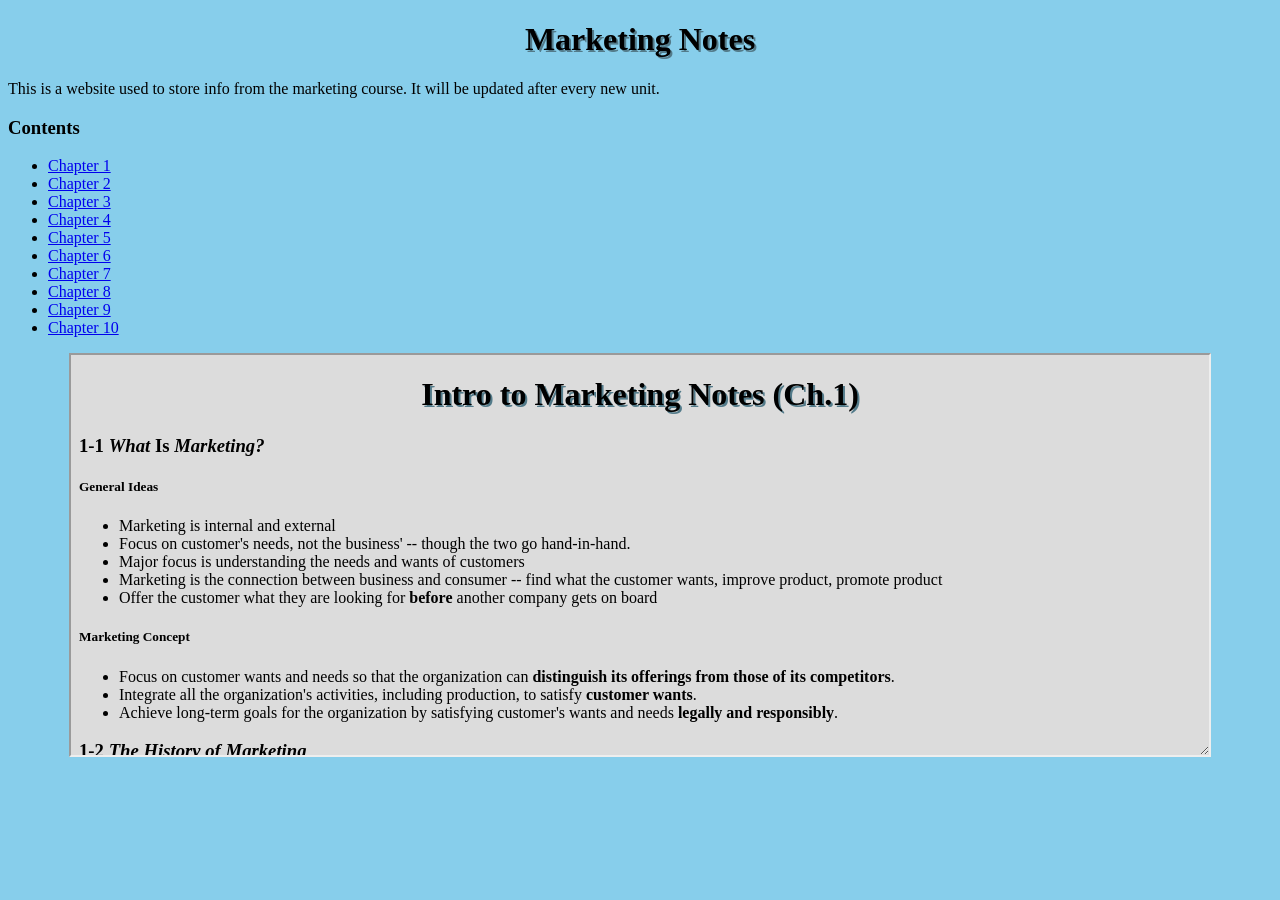
<file: index.htm>
<!doctype html>
<html>
<head>

<link rel="stylesheet" href="Marketing/index.css">
<title>Marketing</title>
<link rel="icon" type="image/x-icon" href="MKTG.png">

</head>
<body class="main">

<h1>Marketing Notes</h1>

<p>This is a website used to store info from the marketing course. It will be updated after every new unit.</p>

<h3>Contents</h2>
<ul>
<li><a href="Marketing/Intro to Marketing Notes (Ch.1).htm" target="Notes">Chapter 1</a></li>
<li><a href="Marketing/Intro to Marketing Notes (Ch.2).htm" target="Notes">Chapter 2</a></li>
<li><a href="Marketing/Intro to Marketing Notes (Ch.3).htm" target="Notes">Chapter 3</a></li>
<li><a href="Marketing/Intro to Marketing Notes (Ch.4).htm" target="Notes">Chapter 4</a></li>
<li><a href="Marketing/Intro to Marketing Notes (Ch.5).htm" target="Notes">Chapter 5</a></li>
<li><a href="Marketing/Intro to Marketing Notes (Ch.6).htm" target="Notes">Chapter 6</a></li>
<li><a href="Marketing/Intro to Marketing Notes (Ch.7).htm" target="Notes">Chapter 7</a></li>
<li><a href="Marketing/Intro to Marketing Notes (Ch.8).htm" target="Notes">Chapter 8</a></li>
<li><a href="Marketing/Intro to Marketing Notes (Ch.9).htm" target="Notes">Chapter 9</a></li>
<li><a href="Marketing/Intro to Marketing Notes (Ch.10).htm" target="Notes">Chapter 10</a></li>
</ul>
<iframe name="Notes" src="Marketing/Intro to Marketing Notes (Ch.1).htm"></iframe>
</body>
<footer>
<br><br>
<script>
</script>
</footer>
</html>
</file>
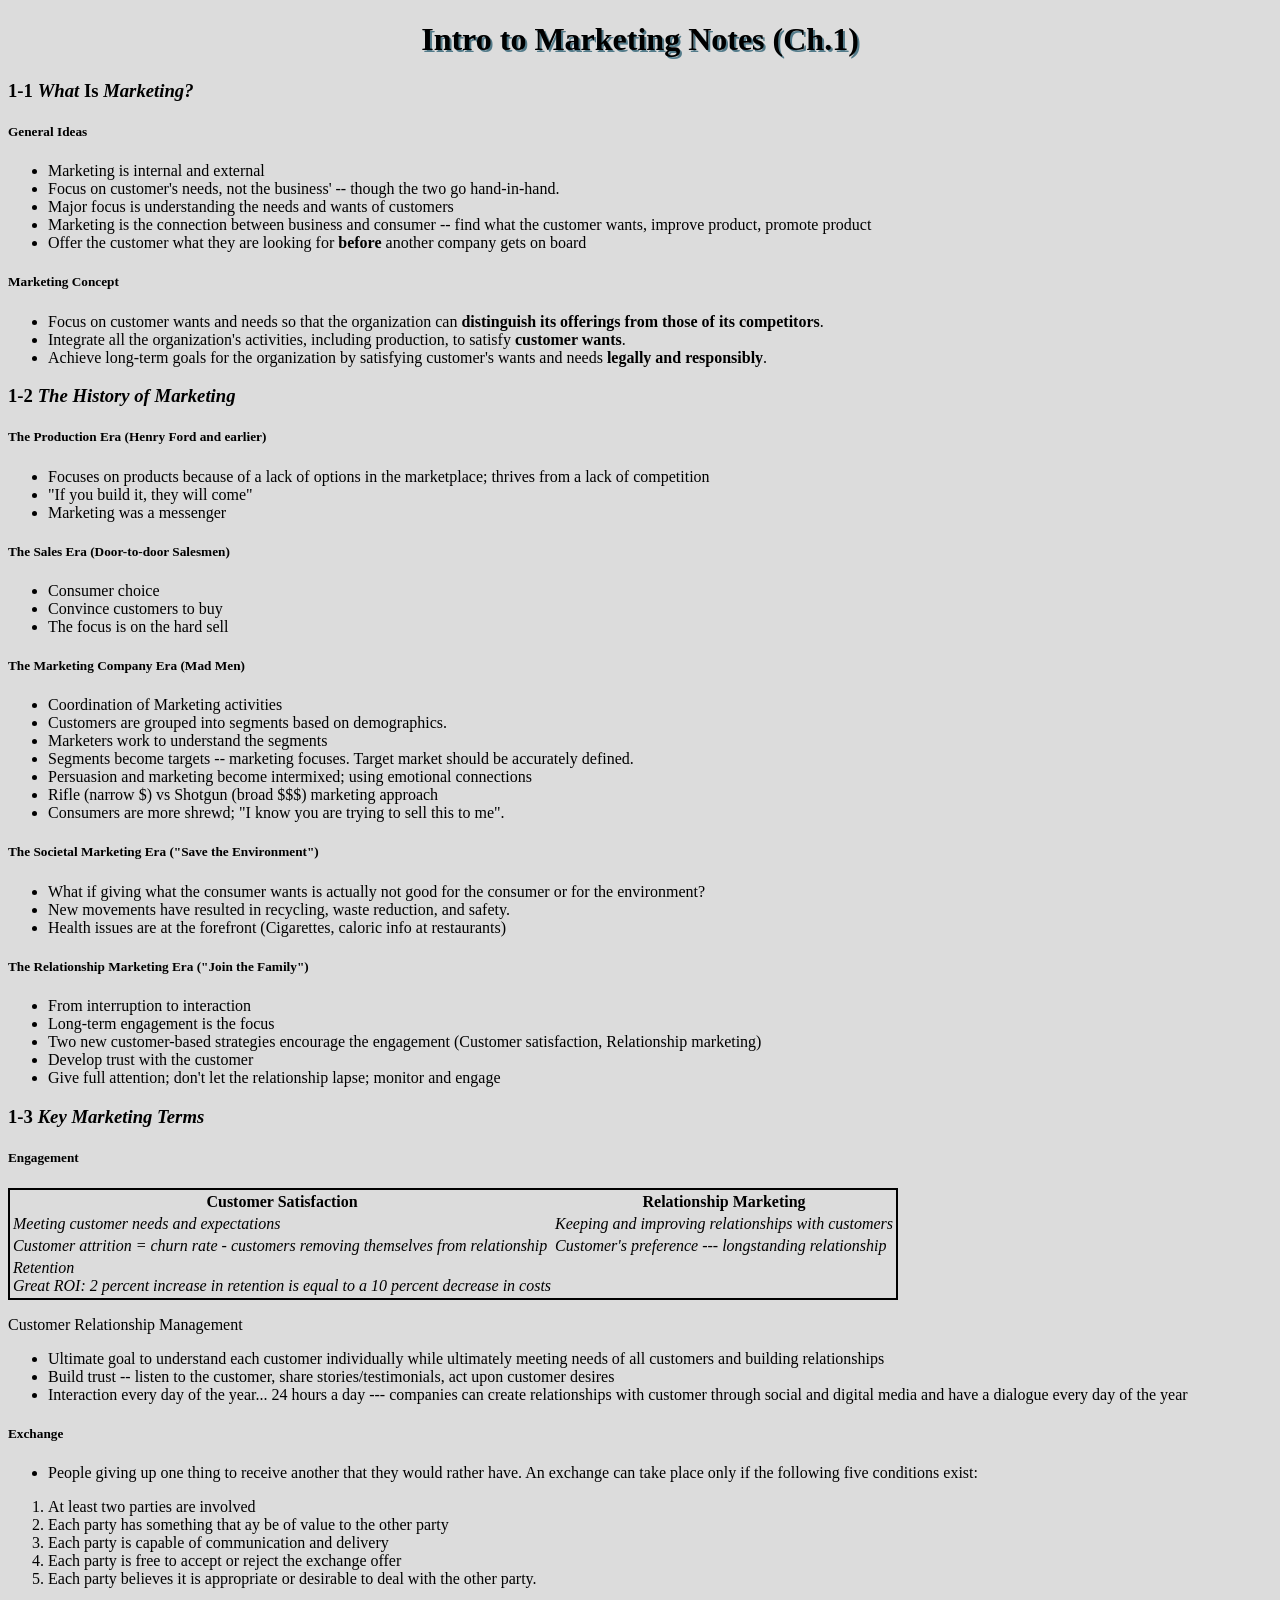
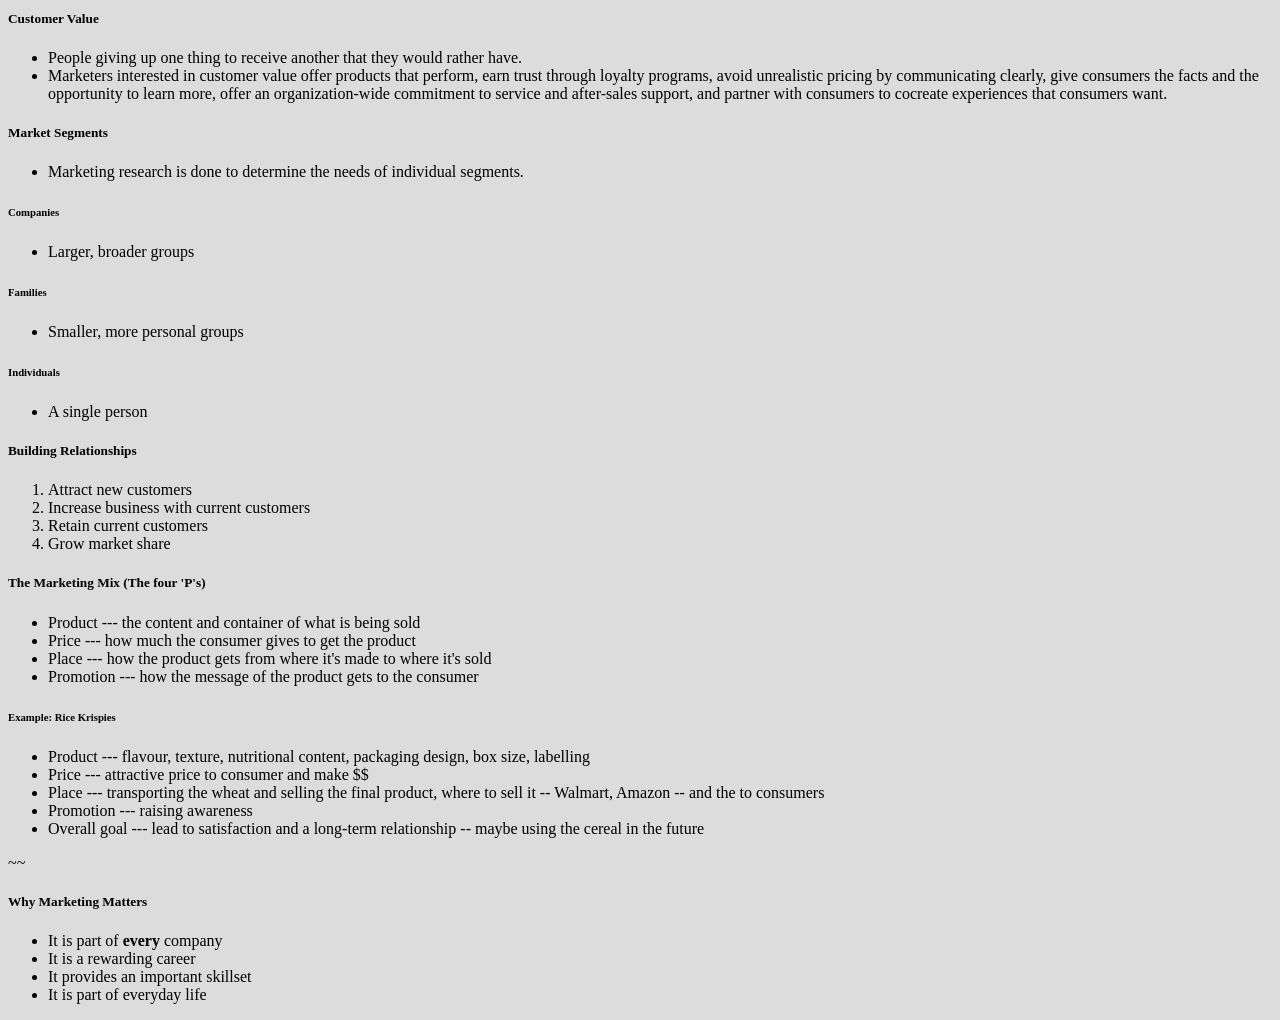
<file: Marketing/Intro to Marketing Notes (Ch.1).htm>
<!DOCTYPE html>
<head>

    <link rel="stylesheet" href="index.css">
</head>


<h1 id="-intro-to-marketing-notes-ch-1-"><strong>Intro to Marketing Notes (Ch.1)</strong></h1>
<h3 id="-1-1-what-is-marketing-"><strong>1-1</strong> <em>What</em> Is <em>Marketing?</em></h3>
<h5 id="general-ideas">General Ideas</h5>
<ul>
<li>Marketing is internal and external</li>
<li>Focus on customer&#39;s needs, not the business&#39; -- though the two go hand-in-hand.</li>
<li>Major focus is understanding the needs and wants of customers</li>
<li>Marketing is the connection between business and consumer -- find what the customer wants, improve product, promote product</li>
<li>Offer the customer what they are looking for <strong>before</strong> another company gets on board</li>
</ul>
<h5 id="marketing-concept">Marketing Concept</h5>
<ul>
<li>Focus on customer wants and needs so that the organization can <strong>distinguish its offerings from those of its competitors</strong>.</li>
<li>Integrate all the organization&#39;s activities, including production, to satisfy <strong>customer wants</strong>.</li>
<li>Achieve long-term goals for the organization by satisfying customer&#39;s wants and needs <strong>legally and responsibly</strong>.</li>
</ul>
<h3 id="-1-2-the-history-of-marketing-"><strong>1-2</strong> <em>The History of Marketing</em></h3>
<h5 id="the-production-era-henry-ford-and-earlier-">The Production Era (Henry Ford and earlier)</h5>
<ul>
<li>Focuses on products because of a lack of options in the marketplace; thrives from a lack of competition</li>
<li>&quot;If you build it, they will come&quot;</li>
<li>Marketing was a messenger</li>
</ul>
<h5 id="the-sales-era-door-to-door-salesmen-">The Sales Era (Door-to-door Salesmen)</h5>
<ul>
<li>Consumer choice</li>
<li>Convince customers to buy</li>
<li>The focus is on the hard sell</li>
</ul>
<h5 id="the-marketing-company-era-mad-men-">The Marketing Company Era (Mad Men)</h5>
<ul>
<li>Coordination of Marketing activities</li>
<li>Customers are grouped into segments based on demographics.</li>
<li>Marketers work to understand the segments</li>
<li>Segments become targets -- marketing focuses. Target market should be accurately defined.</li>
<li>Persuasion and marketing become intermixed; using emotional connections</li>
<li>Rifle (narrow $) vs Shotgun (broad $$$) marketing approach</li>
<li>Consumers are more shrewd; &quot;I know you are trying to sell this to me&quot;.</li>
</ul>
<h5 id="the-societal-marketing-era-save-the-environment-">The Societal Marketing Era (&quot;Save the Environment&quot;)</h5>
<ul>
<li>What if giving what the consumer wants is actually not good for the consumer or for the environment?</li>
<li>New movements have resulted in recycling, waste reduction, and safety.</li>
<li>Health issues are at the forefront (Cigarettes, caloric info at restaurants)</li>
</ul>
<h5 id="the-relationship-marketing-era-join-the-family-">The Relationship Marketing Era (&quot;Join the Family&quot;)</h5>
<ul>
<li>From interruption to interaction</li>
<li>Long-term engagement is the focus</li>
<li>Two new customer-based strategies encourage the engagement (Customer satisfaction, Relationship marketing)</li>
<li>Develop trust with the customer</li>
<li>Give full attention; don&#39;t let the relationship lapse; monitor and engage</li>
</ul>
<h3 id="-1-3-key-marketing-terms-"><strong>1-3</strong> <em>Key Marketing Terms</em></h3>
<h5 id="engagement">Engagement</h5>
<table style="border:solid black 2px">
<thead>
<tr>
<th><strong>Customer Satisfaction</strong></th>
<th><strong>Relationship Marketing</strong></th>
</tr>
</thead>
<tbody>
<tr>
<td><em>Meeting customer needs and expectations</em></td>
<td><em>Keeping and improving relationships with customers</em></td>
</tr>
<tr>
<td><em>Customer attrition = churn rate - customers removing themselves from relationship</em></td>
<td><em>Customer&#39;s preference --- longstanding relationship</em></td>
</tr>
<tr>
<td><em>Retention</em><br />    <em>Great ROI: 2 percent increase in retention is equal to a 10 percent decrease in costs</em></td>
</tr>
</tbody>
</table>
<p>Customer Relationship Management</p>
<ul>
<li>Ultimate goal to understand each customer individually while ultimately meeting needs of all customers and building relationships</li>
<li>Build trust -- listen to the customer, share stories/testimonials, act upon customer desires</li>
<li>Interaction every day of the year... 24 hours a day --- companies can create relationships with customer through social and digital media and have a dialogue every day of the year</li>
</ul>
<h5 id="exchange">Exchange</h5>
<ul>
<li>People giving up one thing to receive another that they would rather have. An exchange can take place only if the following five conditions exist:</li>
</ul>
<ol>
<li>At least two parties are involved</li>
<li>Each party has something that ay be of value to the other party</li>
<li>Each party is capable of communication and delivery</li>
<li>Each party is free to accept or reject the exchange offer</li>
<li>Each party believes it is appropriate or desirable to deal with the other party.</li>
</ol>
<h5 id="customer-value">Customer Value</h5>
<ul>
<li>People giving up one thing to receive another that they would rather have.</li>
<li>Marketers interested in customer value offer products that perform, earn trust through loyalty programs, avoid unrealistic pricing by communicating clearly, give consumers the facts and the opportunity to learn more, offer an organization-wide commitment to service and after-sales support, and partner with consumers to cocreate experiences that consumers want.</li>
</ul>
<h5 id="market-segments">Market Segments</h5>
<ul>
<li>Marketing research is done to determine the needs of individual segments.</li>
</ul>
<h6 id="companies">Companies</h6>
<ul>
<li>Larger, broader groups</li>
</ul>
<h6 id="families">Families</h6>
<ul>
<li>Smaller, more personal groups</li>
</ul>
<h6 id="individuals">Individuals</h6>
<ul>
<li>A single person</li>
</ul>
<h5 id="building-relationships">Building Relationships</h5>
<ol>
<li>Attract new customers</li>
<li>Increase business with current customers</li>
<li>Retain current customers</li>
<li>Grow market share</li>
</ol>
<h5 id="the-marketing-mix-the-four-p-s-">The Marketing Mix (The four &#39;P&#39;s)</h5>
<ul>
<li>Product --- the content and container of what is being sold</li>
<li>Price --- how much the consumer gives to get the product</li>
<li>Place --- how the product gets from where it&#39;s made to where it&#39;s sold</li>
<li>Promotion --- how the message of the product gets to the consumer</li>
</ul>
<h6 id="example-rice-krispies">Example: Rice Krispies</h6>
<ul>
<li>Product --- flavour, texture, nutritional content, packaging design, box size, labelling</li>
<li>Price --- attractive price to consumer and make $$</li>
<li>Place --- transporting the wheat and selling the final product, where to sell it -- Walmart, Amazon -- and the to consumers</li>
<li>Promotion --- raising awareness</li>
<li>Overall goal --- lead to satisfaction and a long-term relationship -- maybe using the cereal in the future</li>
</ul>
<p>~~</p>
<h5 id="-why-marketing-matters-"><strong>Why Marketing Matters</strong></h5>
<ul>
<li>It is part of <strong>every</strong> company</li>
<li>It is a rewarding career</li>
<li>It provides an important skillset</li>
<li>It is part of everyday life</li>
</ul>
</file>
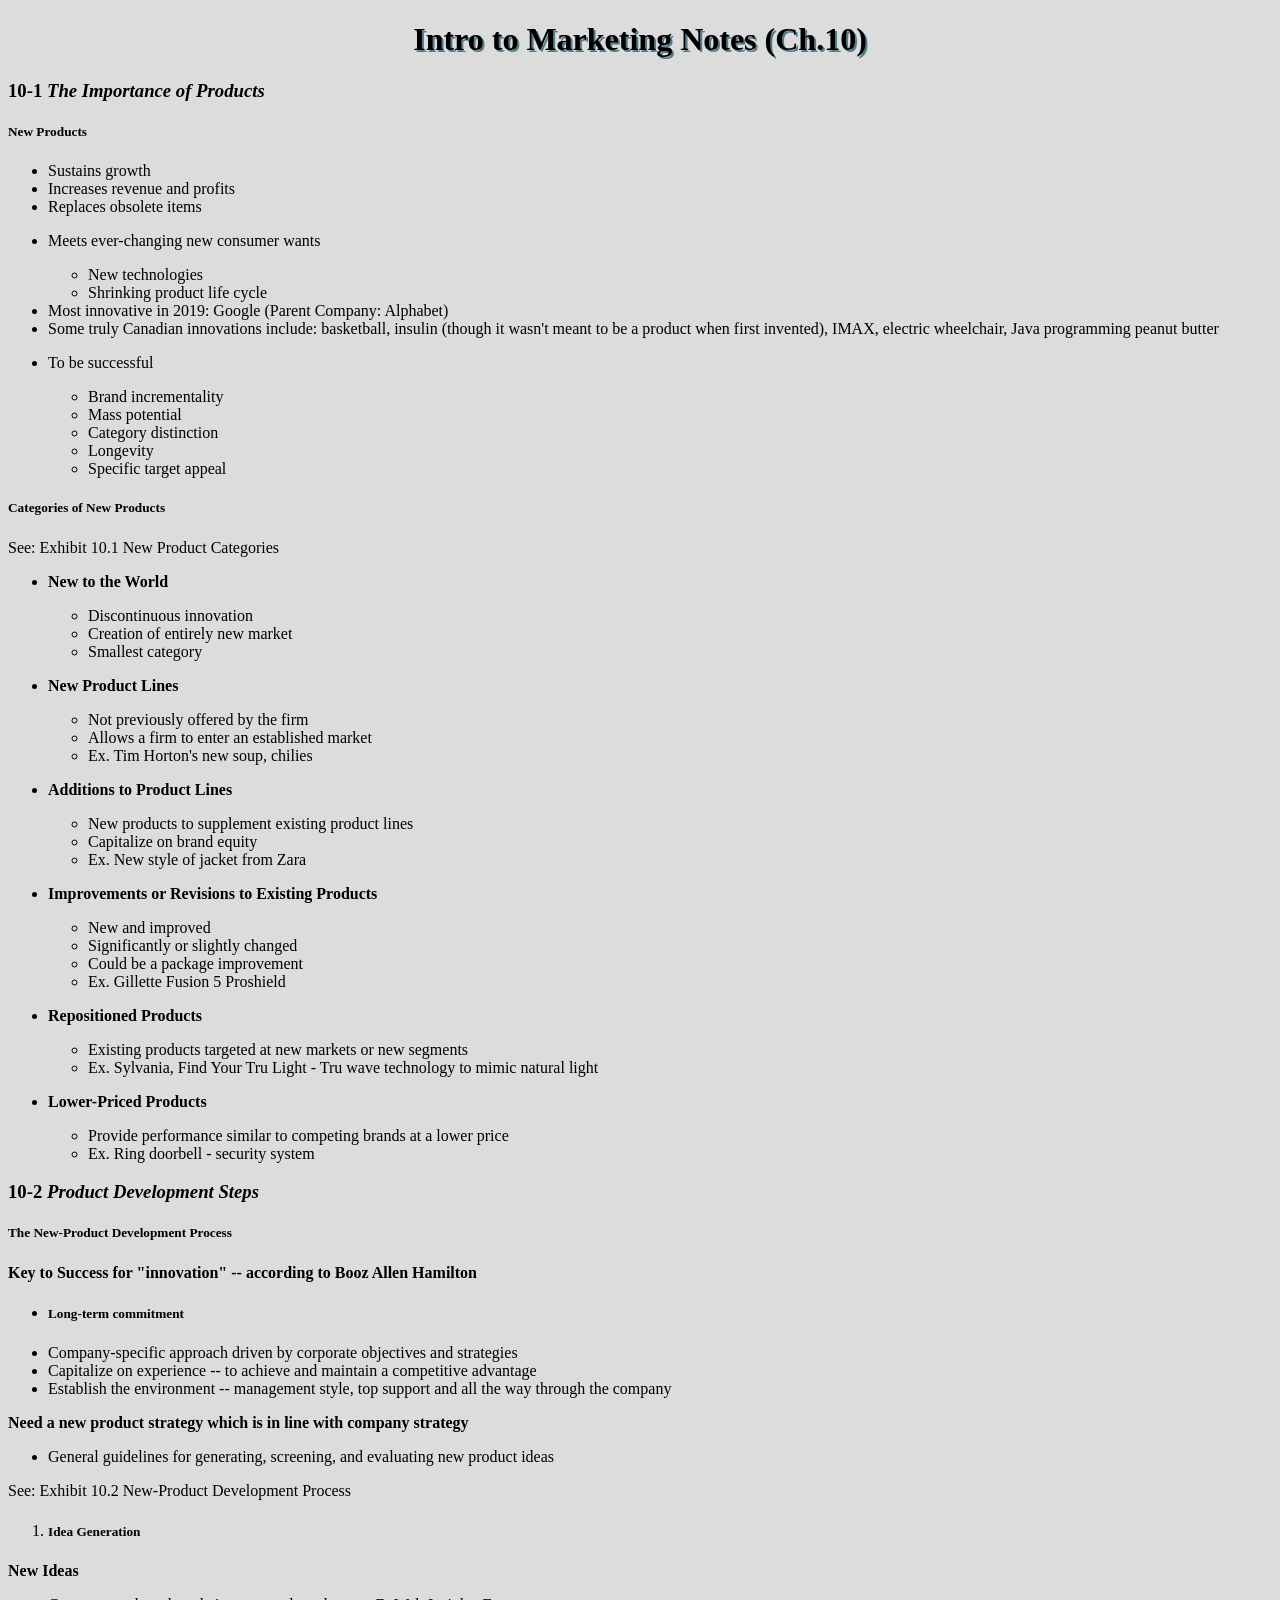
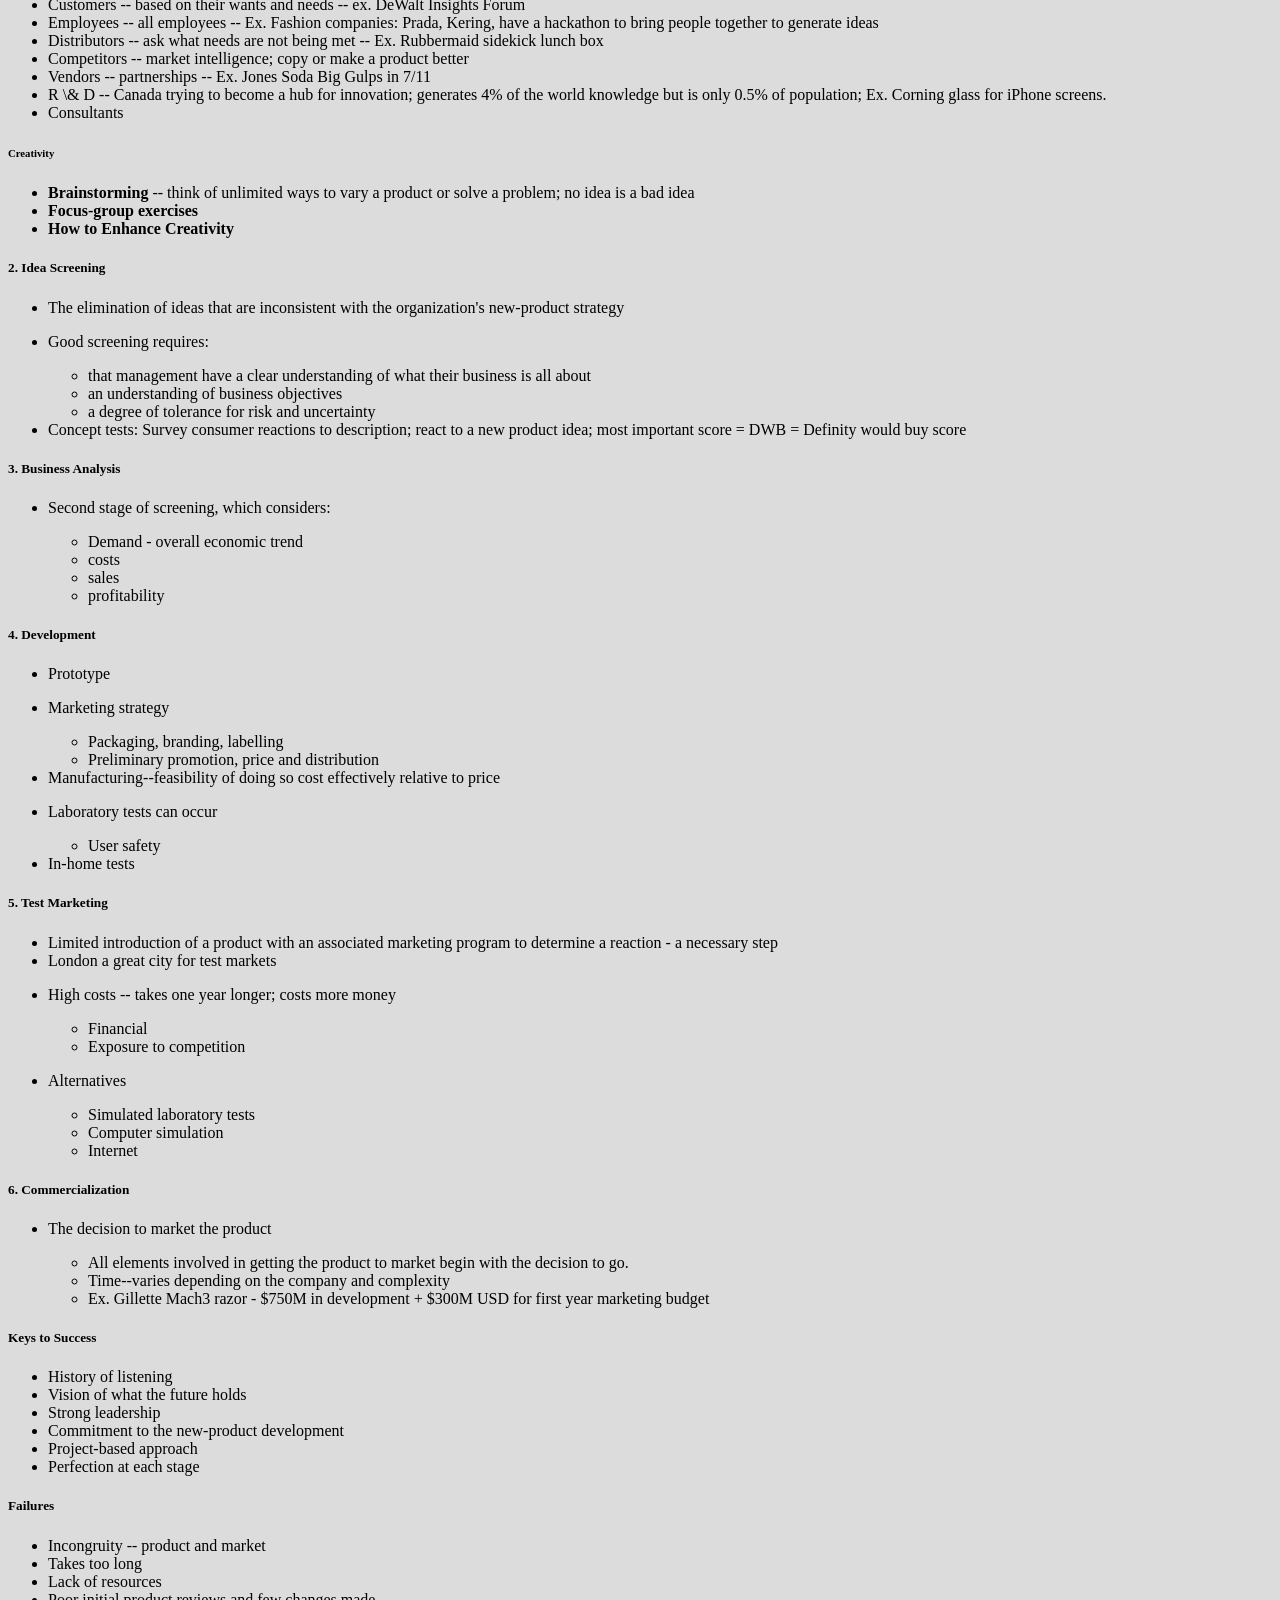
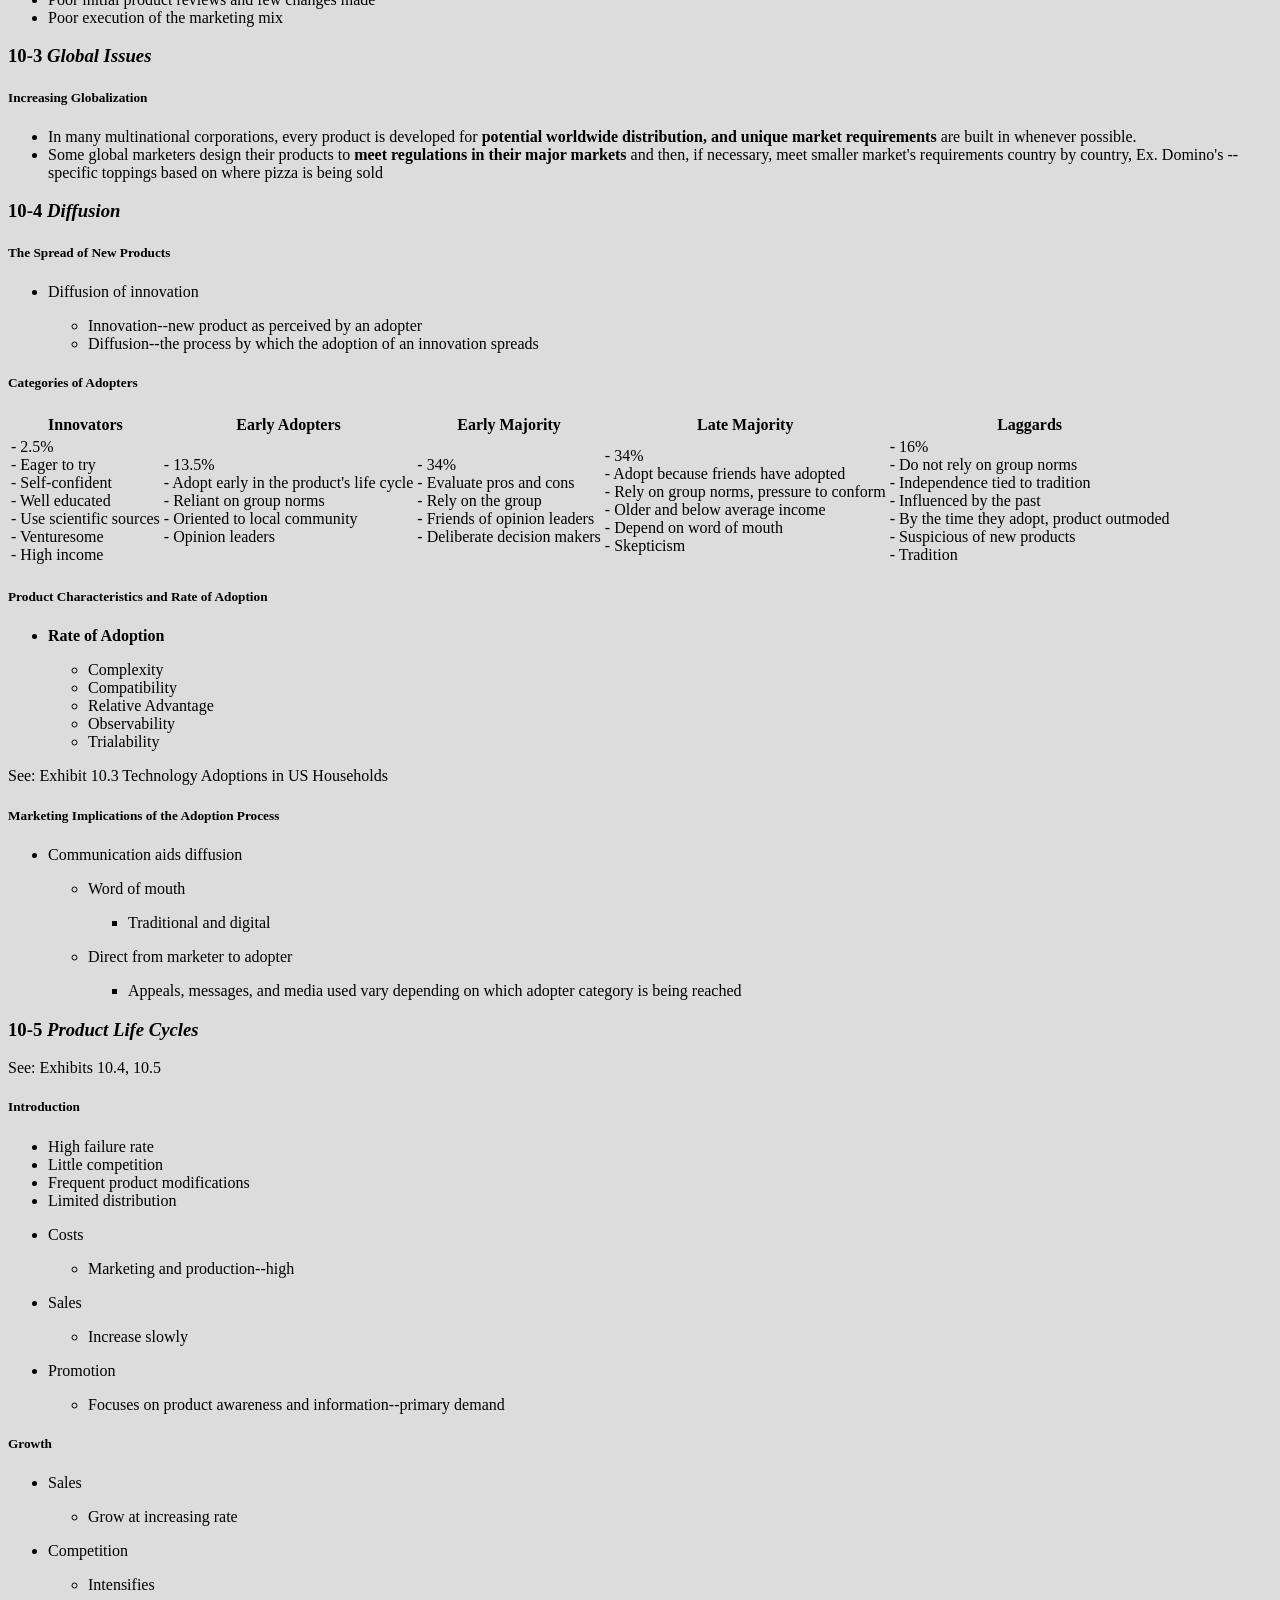
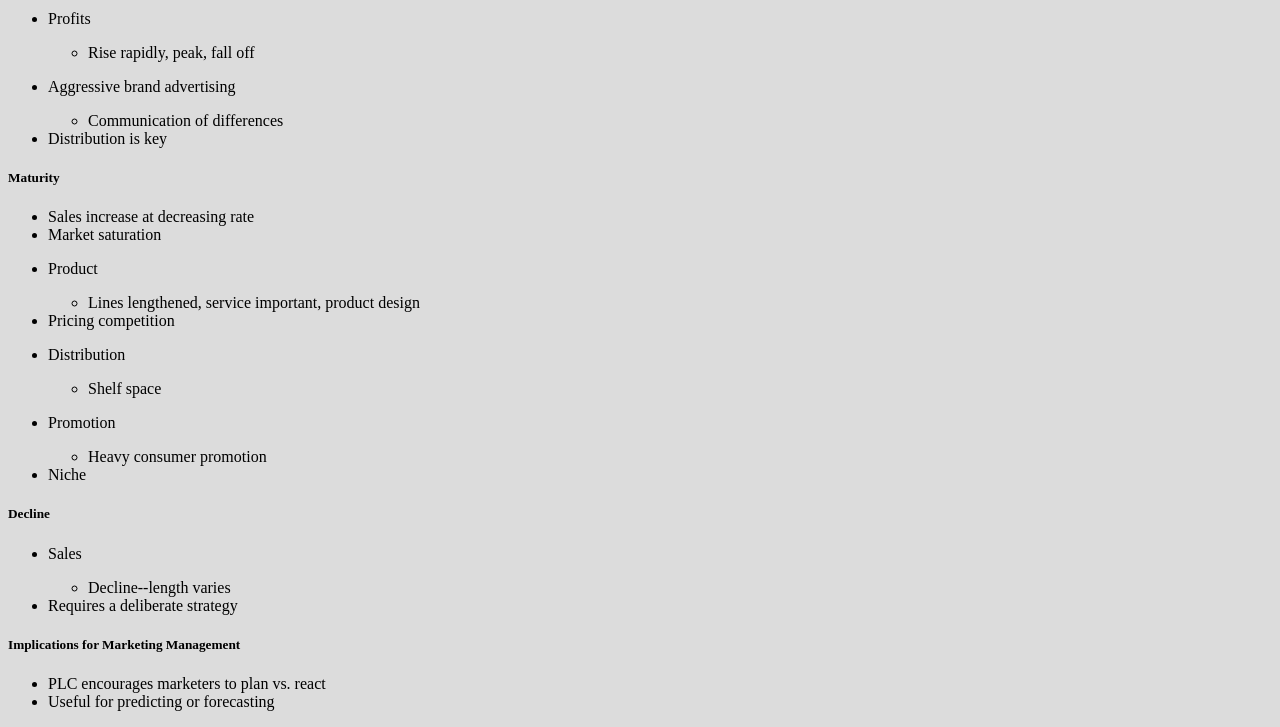
<file: Marketing/Intro to Marketing Notes (Ch.10).htm>
<!DOCTYPE html>
<head>

    <link rel="stylesheet" href="index.css">
</head>

<h1 id="-intro-to-marketing-notes-ch-10-"><strong>Intro to Marketing Notes (Ch.10)</strong></h1>
<h3 id="-10-1-the-importance-of-products-"><strong>10-1</strong> <em>The Importance of Products</em></h3>
<h5 id="new-products">New Products</h5>
<ul>
<li>Sustains growth</li>
<li>Increases revenue and profits</li>
<li>Replaces obsolete items</li>
<li><p>Meets ever-changing new consumer wants</p>
<ul>
<li>New technologies</li>
<li>Shrinking product life cycle</li>
</ul>
</li>
<li>Most innovative in 2019: Google (Parent Company: Alphabet)</li>
<li>Some truly Canadian innovations include: basketball, insulin (though it wasn&#39;t meant to be a product when first invented), IMAX, electric wheelchair, Java programming peanut butter</li>
</ul>
<ul>
<li><p>To be successful</p>
<ul>
<li>Brand incrementality</li>
<li>Mass potential</li>
<li>Category distinction</li>
<li>Longevity</li>
<li>Specific target appeal</li>
</ul>
</li>
</ul>
<h5 id="categories-of-new-products">Categories of New Products</h5>
<p>See: Exhibit 10.1 New Product Categories</p>
<ul>
<li><p><strong>New to the World</strong></p>
<ul>
<li>Discontinuous innovation</li>
<li>Creation of entirely new market</li>
<li>Smallest category</li>
</ul>
</li>
<li><p><strong>New Product Lines</strong></p>
<ul>
<li>Not previously offered by the firm</li>
<li>Allows a firm to enter an established market</li>
<li>Ex. Tim Horton&#39;s new soup, chilies</li>
</ul>
</li>
<li><p><strong>Additions to Product Lines</strong></p>
<ul>
<li>New products to supplement existing product lines</li>
<li>Capitalize on brand equity</li>
<li>Ex. New style of jacket from Zara</li>
</ul>
</li>
<li><p><strong>Improvements or Revisions to Existing Products</strong></p>
<ul>
<li>New and improved</li>
<li>Significantly or slightly changed</li>
<li>Could be a package improvement</li>
<li>Ex. Gillette Fusion 5 Proshield</li>
</ul>
</li>
<li><p><strong>Repositioned Products</strong></p>
<ul>
<li>Existing products targeted at new markets or new segments</li>
<li>Ex. Sylvania, Find Your Tru Light - Tru wave technology to mimic natural light</li>
</ul>
</li>
<li><p><strong>Lower-Priced Products</strong></p>
<ul>
<li>Provide performance similar to competing brands at a lower price</li>
<li>Ex. Ring doorbell - security system</li>
</ul>
</li>
</ul>
<h3 id="-10-2-product-development-steps-"><strong>10-2</strong> <em>Product Development Steps</em></h3>
<h5 id="the-new-product-development-process">The New-Product Development Process</h5>
<p><strong>Key to Success for &quot;innovation&quot; -- according to Booz Allen Hamilton</strong></p>
<ul>
<li><h5 id="long-term-commitment">Long-term commitment</h5>
</li>
<li>Company-specific approach driven by corporate objectives and strategies</li>
<li>Capitalize on experience -- to achieve and maintain a competitive advantage</li>
<li>Establish the environment -- management style, top support and all the way through the company</li>
</ul>
<p><strong>Need a new product strategy which is in line with company strategy</strong></p>
<ul>
<li>General guidelines for generating, screening, and evaluating new product ideas</li>
</ul>
<p>See: Exhibit 10.2 New-Product Development Process</p>
<ol>
<li><h5 id="idea-generation">Idea Generation</h5>
</li>
</ol>
<p><strong>New Ideas</strong></p>
<ul>
<li>Customers -- based on their wants and needs -- ex. DeWalt Insights Forum</li>
<li>Employees -- all employees -- Ex. Fashion companies: Prada, Kering, have a hackathon to bring people together to generate ideas</li>
<li>Distributors -- ask what needs are not being met -- Ex. Rubbermaid sidekick lunch box</li>
<li>Competitors -- market intelligence; copy or make a product better</li>
<li>Vendors -- partnerships -- Ex. Jones Soda Big Gulps in 7/11</li>
<li>R \&amp; D -- Canada trying to become a hub for innovation; generates 4% of the world knowledge but is only 0.5% of population; Ex. Corning glass for iPhone screens.</li>
<li>Consultants</li>
</ul>
<h6 id="creativity">Creativity</h6>
<ul>
<li><strong>Brainstorming</strong> -- think of unlimited ways to vary a product or solve a problem; no idea is a bad idea</li>
<li><strong>Focus-group exercises</strong></li>
<li><strong>How to Enhance Creativity</strong></li>
</ul>
<h5 id="2-idea-screening">2. Idea Screening</h5>
<ul>
<li>The elimination of ideas that are inconsistent with the organization&#39;s new-product strategy</li>
<li><p>Good screening requires:</p>
<ul>
<li>that management have a clear understanding of what their business is all about</li>
<li>an understanding of business objectives</li>
<li>a degree of tolerance for risk and uncertainty</li>
</ul>
</li>
<li>Concept tests: Survey consumer reactions to description; react to a new product idea; most important score = DWB = Definity would buy score</li>
</ul>
<h5 id="3-business-analysis">3. Business Analysis</h5>
<ul>
<li><p>Second stage of screening, which considers:</p>
<ul>
<li>Demand - overall economic trend</li>
<li>costs</li>
<li>sales</li>
<li>profitability</li>
</ul>
</li>
</ul>
<h5 id="4-development">4. Development</h5>
<ul>
<li>Prototype</li>
<li><p>Marketing strategy</p>
<ul>
<li>Packaging, branding, labelling</li>
<li>Preliminary promotion, price and distribution</li>
</ul>
</li>
<li>Manufacturing--feasibility of doing so cost effectively relative to price</li>
<li><p>Laboratory tests can occur</p>
<ul>
<li>User safety</li>
</ul>
</li>
<li>In-home tests</li>
</ul>
<h5 id="5-test-marketing">5. Test Marketing</h5>
<ul>
<li>Limited introduction of a product with an associated marketing program to determine a reaction - a necessary step</li>
<li>London a great city for test markets</li>
<li><p>High costs -- takes one year longer; costs more money</p>
<ul>
<li>Financial</li>
<li>Exposure to competition</li>
</ul>
</li>
<li><p>Alternatives</p>
<ul>
<li>Simulated laboratory tests</li>
<li>Computer simulation</li>
<li>Internet</li>
</ul>
</li>
</ul>
<h5 id="6-commercialization">6. Commercialization</h5>
<ul>
<li><p>The decision to market the product</p>
<ul>
<li>All elements involved in getting the product to market begin with the decision to go.</li>
<li>Time--varies depending on the company and complexity</li>
<li>Ex. Gillette Mach3 razor - $750M in development + $300M USD for first year marketing budget</li>
</ul>
</li>
</ul>
<h5 id="keys-to-success">Keys to Success</h5>
<ul>
<li>History of listening</li>
<li>Vision of what the future holds</li>
<li>Strong leadership</li>
<li>Commitment to the new-product development</li>
<li>Project-based approach</li>
<li>Perfection at each stage</li>
</ul>
<h5 id="failures">Failures</h5>
<ul>
<li>Incongruity -- product and market</li>
<li>Takes too long</li>
<li>Lack of resources</li>
<li>Poor initial product reviews and few changes made</li>
<li>Poor execution of the marketing mix</li>
</ul>
<h3 id="-10-3-global-issues-"><strong>10-3</strong> <em>Global Issues</em></h3>
<h5 id="increasing-globalization">Increasing Globalization</h5>
<ul>
<li>In many multinational corporations, every product is developed for <strong>potential worldwide distribution, and unique market requirements</strong> are built in whenever possible.</li>
<li>Some global marketers design their products to <strong>meet regulations in their major markets</strong> and then, if necessary, meet smaller market&#39;s requirements country by country, Ex. Domino&#39;s -- specific toppings based on where pizza is being sold</li>
</ul>
<h3 id="-10-4-diffusion-"><strong>10-4</strong> <em>Diffusion</em></h3>
<h5 id="the-spread-of-new-products">The Spread of New Products</h5>
<ul>
<li><p>Diffusion of innovation</p>
<ul>
<li>Innovation--new product as perceived by an adopter</li>
<li>Diffusion--the process by which the adoption of an innovation spreads</li>
</ul>
</li>
</ul>
<h5 id="categories-of-adopters">Categories of Adopters</h5>
<table>
<thead>
<tr>
<th><strong>Innovators</strong></th>
<th><strong>Early Adopters</strong></th>
<th><strong>Early Majority</strong></th>
<th><strong>Late Majority</strong></th>
<th><strong>Laggards</strong></th>
</tr>
</thead>
<tbody>
<tr>
<td>- 2.5%<br />- Eager to try<br />- Self-confident<br />- Well educated<br />- Use scientific sources<br />- Venturesome<br />- High income</td>
<td>- 13.5%<br />- Adopt early in the product&#39;s life cycle<br />- Reliant on group norms<br />- Oriented to local community<br />- Opinion leaders</td>
<td>- 34%<br />- Evaluate pros and cons<br />- Rely on the group<br />- Friends of opinion leaders<br />- Deliberate decision makers</td>
<td>- 34%<br />- Adopt because friends have adopted<br />- Rely on group norms, pressure to conform<br />- Older and below average income<br />- Depend on word of mouth<br />- Skepticism</td>
<td>- 16%<br />- Do not rely on group norms<br />- Independence tied to tradition<br />- Influenced by the past<br />- By the time they adopt, product outmoded<br />- Suspicious of new products<br />- Tradition</td>
</tr>
</tbody>
</table>
<h5 id="product-characteristics-and-rate-of-adoption">Product Characteristics and Rate of Adoption</h5>
<ul>
<li><p><strong>Rate of Adoption</strong></p>
<ul>
<li>Complexity</li>
<li>Compatibility</li>
<li>Relative Advantage</li>
<li>Observability</li>
<li>Trialability</li>
</ul>
</li>
</ul>
<p>See: Exhibit 10.3 Technology Adoptions in US Households</p>
<h5 id="marketing-implications-of-the-adoption-process">Marketing Implications of the Adoption Process</h5>
<ul>
<li><p>Communication aids diffusion</p>
<ul>
<li><p>Word of mouth</p>
<ul>
<li>Traditional and digital</li>
</ul>
</li>
<li><p>Direct from marketer to adopter</p>
<ul>
<li>Appeals, messages, and media used vary depending on which adopter category is being reached</li>
</ul>
</li>
</ul>
</li>
</ul>
<h3 id="-10-5-product-life-cycles-"><strong>10-5</strong> <em>Product Life Cycles</em></h3>
<p>See: Exhibits 10.4, 10.5</p>
<h5 id="introduction">Introduction</h5>
<ul>
<li>High failure rate</li>
<li>Little competition</li>
<li>Frequent product modifications</li>
<li>Limited distribution</li>
<li><p>Costs</p>
<ul>
<li>Marketing and production--high</li>
</ul>
</li>
<li><p>Sales</p>
<ul>
<li>Increase slowly</li>
</ul>
</li>
<li><p>Promotion</p>
<ul>
<li>Focuses on product awareness and information--primary demand</li>
</ul>
</li>
</ul>
<h5 id="growth">Growth</h5>
<ul>
<li><p>Sales</p>
<ul>
<li>Grow at increasing rate</li>
</ul>
</li>
<li><p>Competition</p>
<ul>
<li>Intensifies</li>
</ul>
</li>
<li><p>Profits</p>
<ul>
<li>Rise rapidly, peak, fall off</li>
</ul>
</li>
<li><p>Aggressive brand advertising</p>
<ul>
<li>Communication of differences</li>
</ul>
</li>
<li>Distribution is key</li>
</ul>
<h5 id="maturity">Maturity</h5>
<ul>
<li>Sales increase at decreasing rate</li>
<li>Market saturation</li>
<li><p>Product</p>
<ul>
<li>Lines lengthened, service important, product design</li>
</ul>
</li>
<li>Pricing competition</li>
<li><p>Distribution</p>
<ul>
<li>Shelf space</li>
</ul>
</li>
<li><p>Promotion</p>
<ul>
<li>Heavy consumer promotion</li>
</ul>
</li>
<li>Niche</li>
</ul>
<h5 id="decline">Decline</h5>
<ul>
<li><p>Sales</p>
<ul>
<li>Decline--length varies</li>
</ul>
</li>
<li>Requires a deliberate strategy</li>
</ul>
<h5 id="implications-for-marketing-management">Implications for Marketing Management</h5>
<ul>
<li>PLC encourages marketers to plan vs. react</li>
<li>Useful for predicting or forecasting</li>
</ul>
</file>
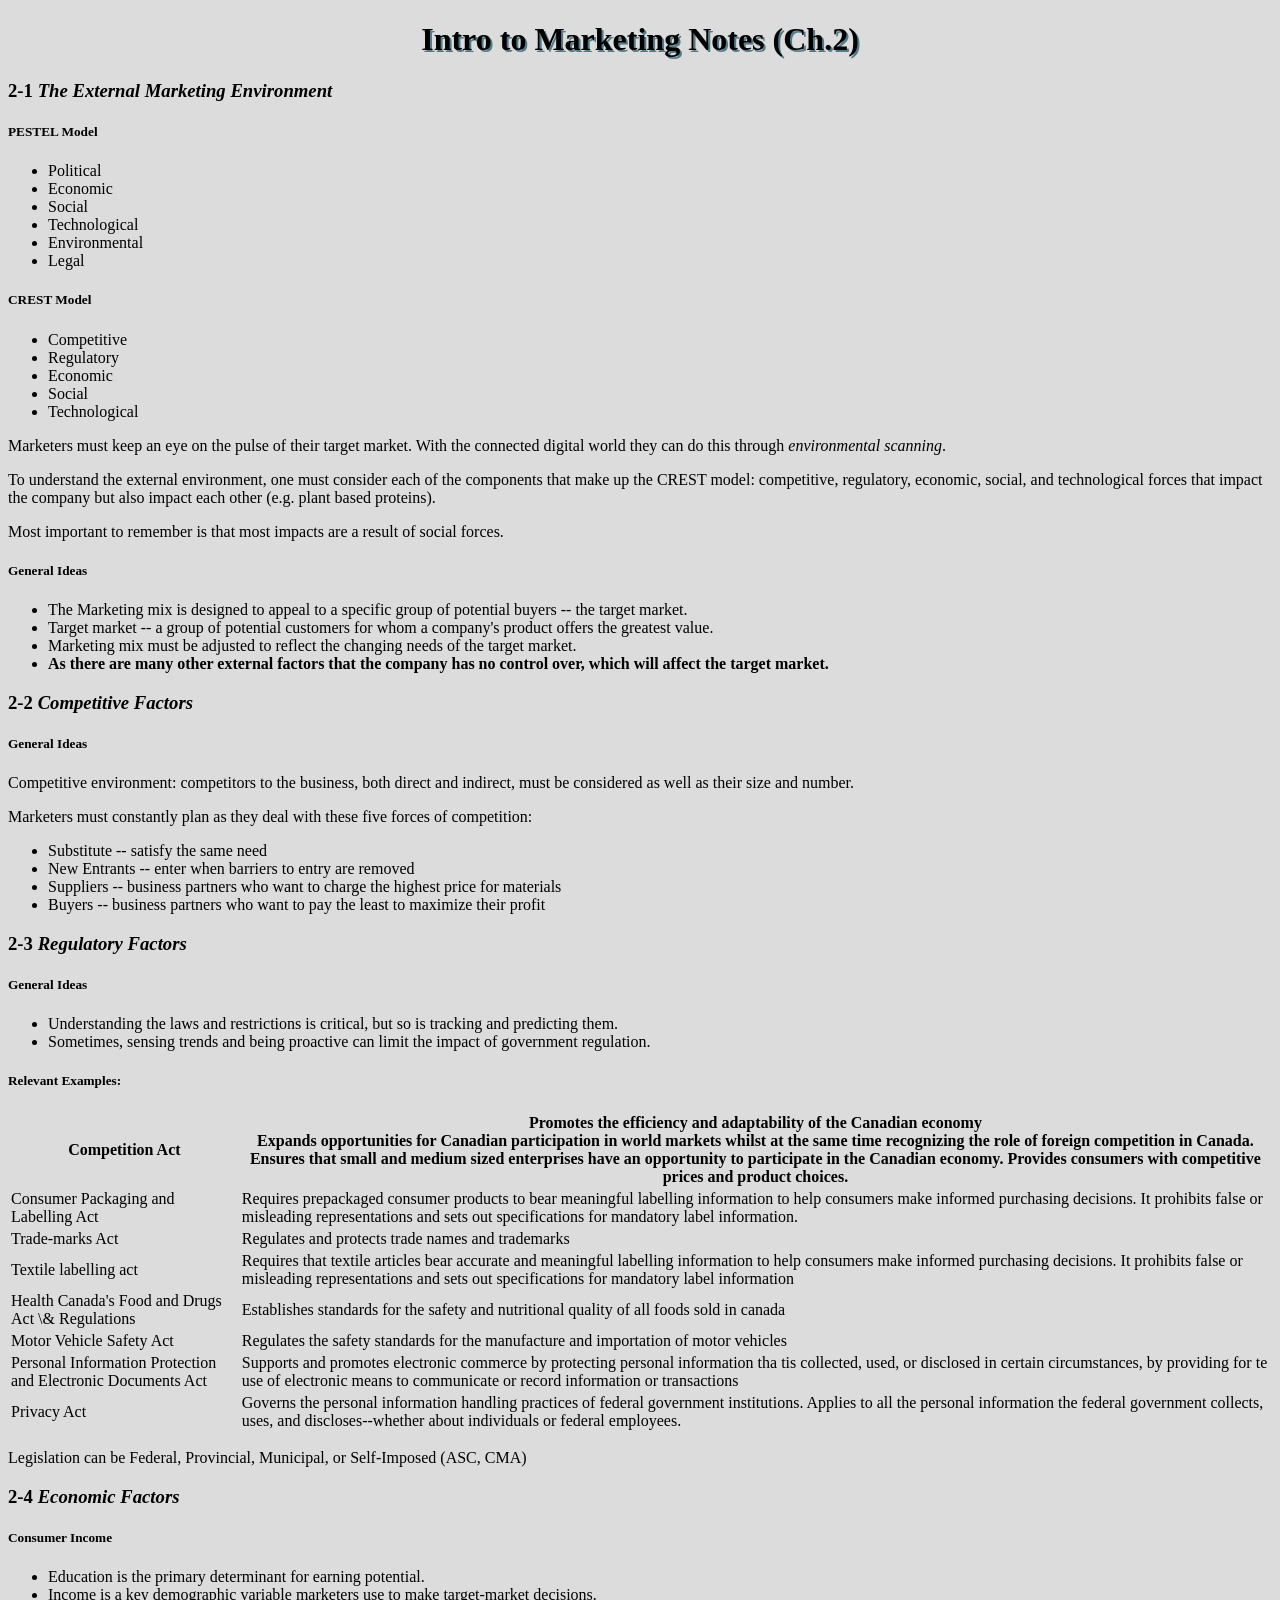
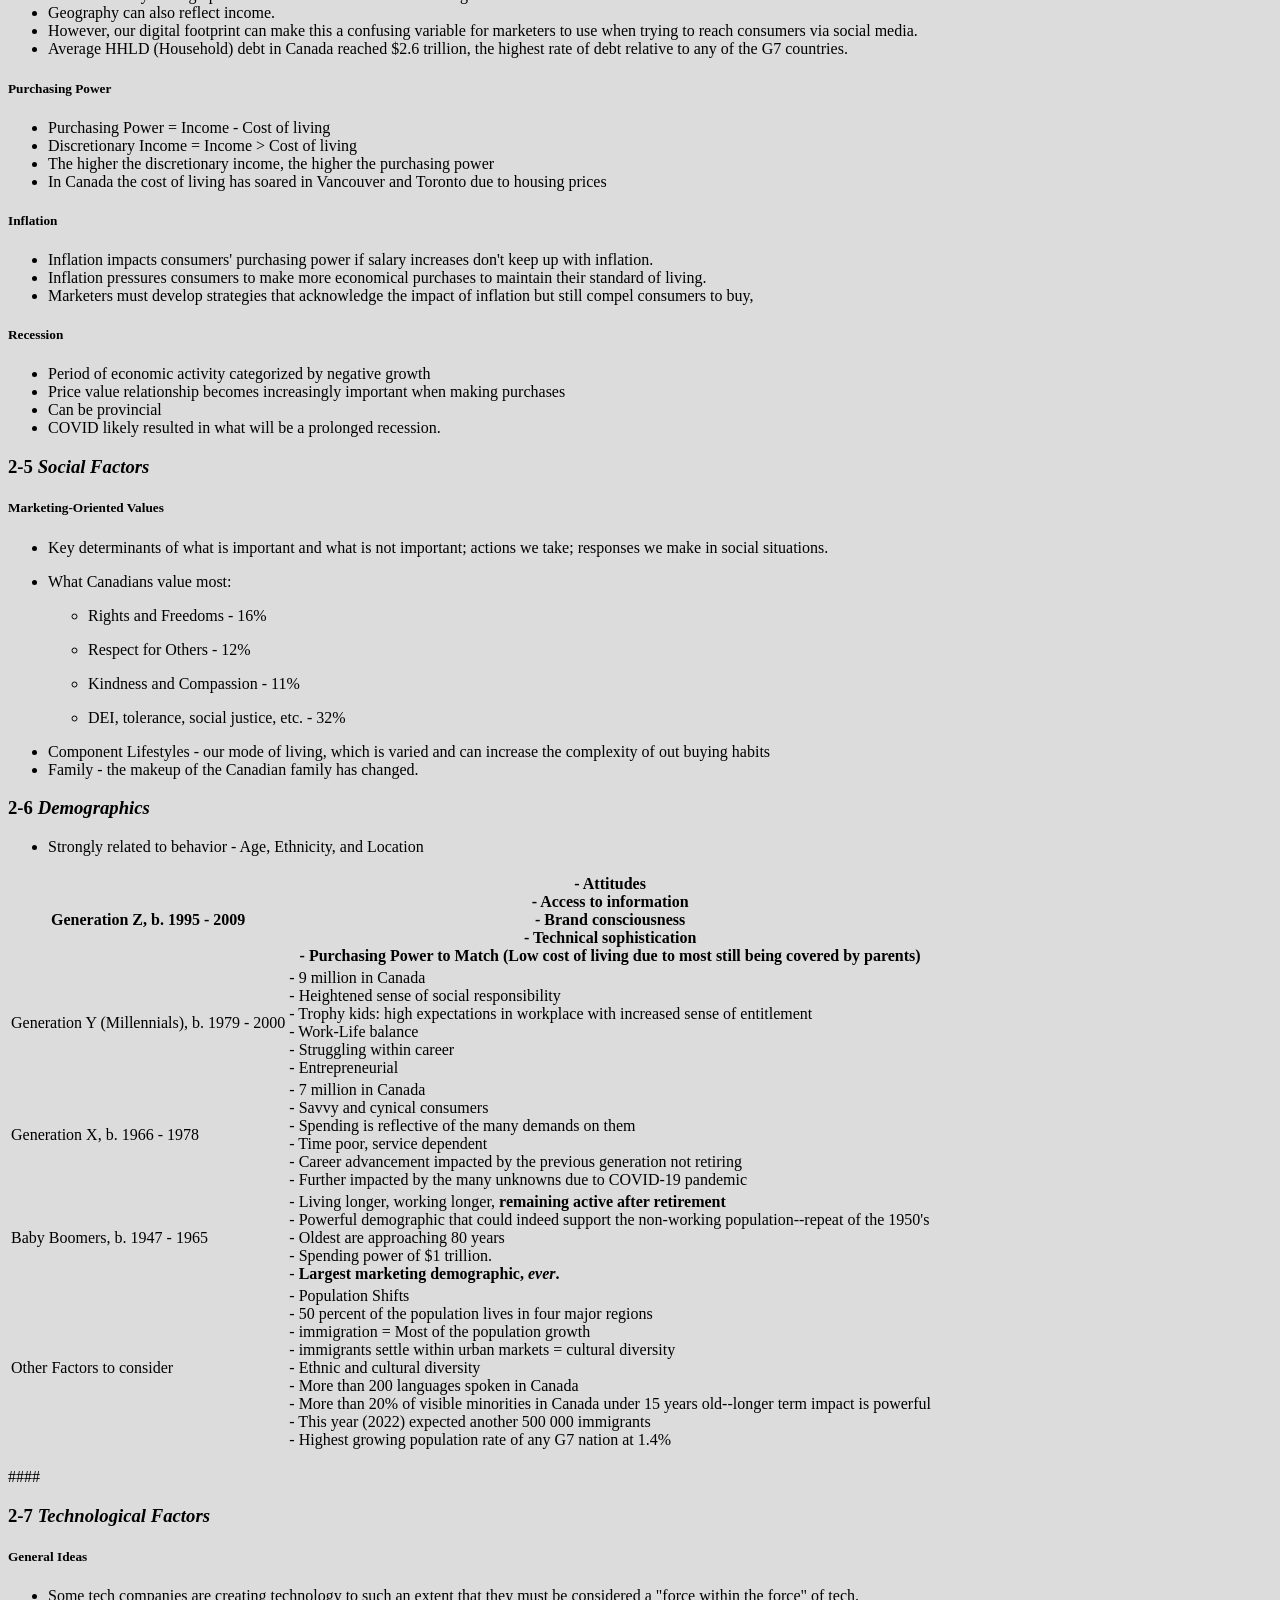
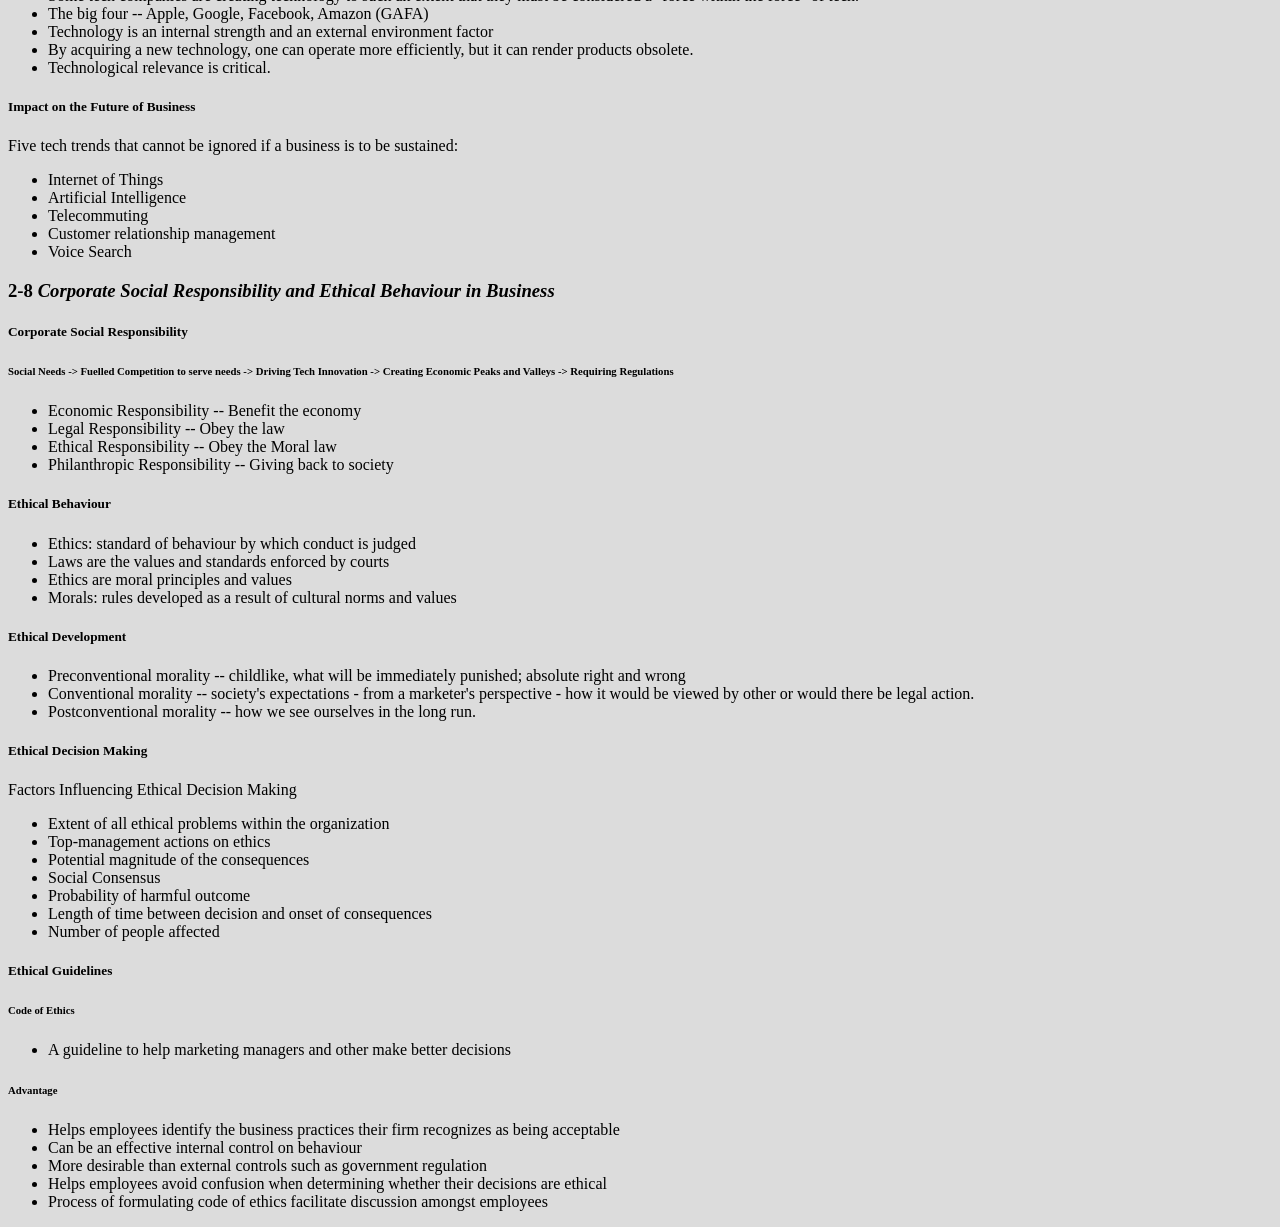
<file: Marketing/Intro to Marketing Notes (Ch.2).htm>
<!DOCTYPE html>
<head>

    <link rel="stylesheet" href="index.css">
</head>

<h1 id="-intro-to-marketing-notes-ch-2-"><strong>Intro to Marketing Notes (Ch.2)</strong></h1>
<h3 id="-2-1-the-external-marketing-environment-"><strong>2-1</strong> <em>The External Marketing Environment</em></h3>
<h5 id="pestel-model">PESTEL Model</h5>
<ul>
<li>Political</li>
<li>Economic</li>
<li>Social</li>
<li>Technological</li>
<li>Environmental</li>
<li>Legal</li>
</ul>
<h5 id="crest-model">CREST Model</h5>
<ul>
<li>Competitive</li>
<li>Regulatory</li>
<li>Economic</li>
<li>Social</li>
<li>Technological</li>
</ul>
<p>Marketers must keep an eye on the pulse of their target market. With the connected digital world they can do this through <em>environmental scanning</em>.</p>
<p>To understand the external environment, one must consider each of the components that make up the CREST model: competitive, regulatory, economic, social, and technological forces that impact the company but also impact each other (e.g. plant based proteins).</p>
<p>Most important to remember is that most impacts are a result of social forces.</p>
<h5 id="general-ideas">General Ideas</h5>
<ul>
<li>The Marketing mix is designed to appeal to a specific group of potential buyers -- the target market.</li>
<li>Target market -- a group of potential customers for whom a company&#39;s product offers the greatest value.</li>
<li>Marketing mix must be adjusted to reflect the changing needs of the target market.</li>
<li><strong>As there are many other external factors that the company has no control over, which will affect the target market.</strong></li>
</ul>
<h3 id="-2-2-competitive-factors-"><strong>2-2</strong> <em>Competitive Factors</em></h3>
<h5 id="general-ideas">General Ideas</h5>
<p>Competitive environment: competitors to the business, both direct and indirect, must be considered as well as their size and number.</p>
<p>Marketers must constantly plan as they deal with these five forces of competition:</p>
<ul>
<li>Substitute -- satisfy the same need </li>
<li>New Entrants -- enter when barriers to entry are removed</li>
<li>Suppliers -- business partners who want to charge the highest price for materials</li>
<li>Buyers -- business partners who want to pay the least to maximize their profit</li>
</ul>
<h3 id="-2-3-regulatory-factors-"><strong>2-3</strong> <em>Regulatory Factors</em></h3>
<h5 id="general-ideas">General Ideas</h5>
<ul>
<li>Understanding the laws and restrictions is critical, but so is tracking and predicting them.</li>
<li>Sometimes, sensing trends and being proactive can limit the impact of government regulation.</li>
</ul>
<h5 id="relevant-examples-">Relevant Examples:</h5>
<table>
<thead>
<tr>
<th>Competition Act</th>
<th>Promotes the efficiency and adaptability of the Canadian economy<br />Expands opportunities for Canadian participation in world markets whilst at the same time recognizing the role of foreign competition in Canada. Ensures that small and medium sized enterprises have an opportunity to participate in the Canadian economy. Provides consumers with competitive prices and product choices.</th>
</tr>
</thead>
<tbody>
<tr>
<td>Consumer Packaging and Labelling Act</td>
<td>Requires prepackaged consumer products to bear meaningful labelling information to help consumers make informed purchasing decisions. It prohibits false or misleading representations  and sets out specifications for mandatory label information.</td>
</tr>
<tr>
<td>Trade-marks Act</td>
<td>Regulates and protects trade names and trademarks</td>
</tr>
<tr>
<td>Textile labelling act</td>
<td>Requires that textile articles bear accurate and meaningful labelling information to help consumers make informed purchasing decisions. It prohibits false or misleading representations and sets out specifications for mandatory label information</td>
</tr>
<tr>
<td>Health Canada&#39;s Food and Drugs Act \&amp; Regulations</td>
<td>Establishes standards for the safety and nutritional quality of all foods sold in canada</td>
</tr>
<tr>
<td>Motor Vehicle Safety Act</td>
<td>Regulates the safety standards for the manufacture and importation of motor vehicles</td>
</tr>
<tr>
<td>Personal Information Protection and Electronic Documents Act</td>
<td>Supports and promotes electronic commerce by protecting personal information tha tis collected, used, or disclosed in certain circumstances, by providing for te use of electronic means to communicate or record information or transactions</td>
</tr>
<tr>
<td>Privacy  Act</td>
<td>Governs the personal information handling practices of federal government institutions. Applies to all the personal information the federal government collects, uses, and discloses--whether about individuals or federal employees.</td>
</tr>
</tbody>
</table>
<p>Legislation can be Federal, Provincial, Municipal, or Self-Imposed (ASC, CMA)</p>
<h3 id="-2-4-economic-factors-"><strong>2-4</strong> <em>Economic Factors</em></h3>
<h5 id="consumer-income">Consumer Income</h5>
<ul>
<li>Education is the primary determinant for earning potential.</li>
<li>Income is a key demographic variable marketers use to make target-market decisions.</li>
<li>Geography can also reflect income.</li>
<li>However, our digital footprint can make this a confusing variable for marketers to use when trying to reach consumers via social media.</li>
<li>Average HHLD (Household) debt in Canada reached $2.6 trillion, the highest rate of debt relative to any of the G7 countries.</li>
</ul>
<h5 id="purchasing-power">Purchasing Power</h5>
<ul>
<li>Purchasing Power = Income - Cost of living</li>
<li>Discretionary Income = Income &gt; Cost of living</li>
<li>The higher the discretionary income, the higher the purchasing power</li>
<li>In Canada the cost of living has soared in Vancouver and Toronto due to housing prices</li>
</ul>
<h5 id="inflation">Inflation</h5>
<ul>
<li>Inflation impacts consumers&#39; purchasing power if salary increases don&#39;t keep up with inflation.</li>
<li>Inflation pressures consumers to make more economical purchases to maintain their standard of living.</li>
<li>Marketers must develop strategies that acknowledge the impact of inflation but still compel consumers to buy,</li>
</ul>
<h5 id="recession">Recession</h5>
<ul>
<li>Period of economic activity categorized by negative  growth</li>
<li>Price value relationship becomes increasingly important when making purchases</li>
<li>Can be provincial</li>
<li>COVID likely resulted in what will be a prolonged recession.</li>
</ul>
<h3 id="-2-5-social-factors-"><strong>2-5</strong> <em>Social Factors</em></h3>
<h5 id="marketing-oriented-values">Marketing-Oriented Values</h5>
<ul>
<li>Key determinants of what is important and what is not important; actions we take; responses we make in social situations.</li>
<li><p>What Canadians value most:</p>
<ul>
<li><p>Rights and Freedoms - 16%</p>
</li>
<li><p>Respect for Others - 12%</p>
</li>
<li><p>Kindness and Compassion - 11%</p>
</li>
<li><p>DEI, tolerance, social justice, etc. - 32%</p>
</li>
</ul>
</li>
</ul>
<ul>
<li>Component Lifestyles - our mode of living, which is varied and can increase the complexity of out buying habits</li>
<li>Family - the makeup of the Canadian family has changed.</li>
</ul>
<h3 id="-2-6-demographics-"><strong>2-6</strong> <em>Demographics</em></h3>
<ul>
<li>Strongly related to behavior - Age, Ethnicity, and Location</li>
</ul>
<table>
<thead>
<tr>
<th>Generation Z, b. 1995 - 2009</th>
<th>- Attitudes<br />- Access to information<br />- Brand consciousness<br />- Technical sophistication<br />- <strong>Purchasing Power to Match</strong> (Low cost of living due to most still being covered by parents)</th>
</tr>
</thead>
<tbody>
<tr>
<td>Generation Y (Millennials), b. 1979 - 2000</td>
<td>- 9 million in Canada<br />- Heightened sense of social responsibility<br />- Trophy kids: high expectations in workplace with increased sense of entitlement<br />- Work-Life balance<br />- Struggling within career<br />- Entrepreneurial</td>
</tr>
<tr>
<td>Generation X, b. 1966 - 1978</td>
<td>- 7 million in Canada<br />- Savvy and cynical consumers<br />- Spending is reflective of the many demands on them<br />- Time poor, service dependent<br />- Career advancement impacted by the previous generation not retiring<br />- Further impacted by the many unknowns due to COVID-19 pandemic</td>
</tr>
<tr>
<td>Baby Boomers, b. 1947 - 1965</td>
<td>- Living longer, working longer, <strong>remaining active after retirement</strong><br />- Powerful demographic that could indeed support the non-working population--repeat of the 1950&#39;s<br />- Oldest are approaching 80 years<br />- Spending power of $1 trillion.<br />- <strong>Largest marketing demographic, <em>ever</em>.</strong></td>
</tr>
<tr>
<td>Other Factors to consider</td>
<td>- Population Shifts<br />     - 50 percent of the population lives in four major regions<br />     - immigration = Most of the population growth<br />     - immigrants settle within urban markets = cultural diversity<br />- Ethnic and cultural diversity<br />     - More than 200 languages spoken in Canada<br />     - More than 20% of visible minorities in Canada under 15 years old--longer term impact is powerful<br />- This year (2022) expected another 500 000 immigrants<br />- Highest growing population rate of any G7 nation at 1.4%</td>
</tr>
</tbody>
</table>
<p>#### </p>
<h3 id="-2-7-technological-factors-"><strong>2-7</strong> <em>Technological Factors</em></h3>
<h5 id="general-ideas">General Ideas</h5>
<ul>
<li>Some tech companies are creating technology to such an extent that they must be considered a &quot;force within the force&quot; of tech.</li>
<li>The big four -- Apple, Google, Facebook, Amazon (GAFA)</li>
<li>Technology is an internal strength and an external environment factor</li>
<li>By acquiring a new technology, one can operate more efficiently, but it can render products obsolete.</li>
<li>Technological relevance is critical.</li>
</ul>
<h5 id="impact-on-the-future-of-business">Impact on the Future of Business</h5>
<p>Five tech trends that cannot be ignored if a business is to be sustained:</p>
<ul>
<li>Internet of Things</li>
<li>Artificial Intelligence</li>
<li>Telecommuting</li>
<li>Customer relationship management</li>
<li>Voice Search</li>
</ul>
<h3 id="-2-8-corporate-social-responsibility-and-ethical-behaviour-in-business-"><strong>2-8</strong> <em>Corporate Social Responsibility and Ethical Behaviour in Business</em></h3>
<h5 id="corporate-social-responsibility">Corporate Social Responsibility</h5>
<h6 id="social-needs-fuelled-competition-to-serve-needs-driving-tech-innovation-creating-economic-peaks-and-valleys-requiring-regulations">Social Needs -&gt; Fuelled Competition to serve needs -&gt; Driving Tech Innovation -&gt; Creating Economic Peaks and Valleys -&gt; Requiring Regulations</h6>
<ul>
<li>Economic Responsibility                --                  Benefit the economy</li>
<li>Legal Responsibility                       --                     Obey the law</li>
<li>Ethical Responsibility                     --                      Obey the Moral law</li>
<li>Philanthropic Responsibility           --                 Giving back to society</li>
</ul>
<h5 id="ethical-behaviour">Ethical Behaviour</h5>
<ul>
<li>Ethics: standard of behaviour by which conduct is judged</li>
<li>Laws are the values and standards enforced by courts</li>
<li>Ethics are moral principles and values</li>
<li>Morals: rules developed as a result of cultural norms and values</li>
</ul>
<h5 id="ethical-development">Ethical Development</h5>
<ul>
<li>Preconventional morality -- childlike, what will be immediately punished; absolute right and wrong</li>
<li>Conventional morality -- society&#39;s expectations - from a marketer&#39;s perspective - how it would be viewed by other or would there be legal action.</li>
<li>Postconventional morality -- how we see ourselves in the long run.</li>
</ul>
<h5 id="ethical-decision-making">Ethical Decision Making</h5>
<p>Factors Influencing Ethical Decision Making</p>
<ul>
<li>Extent of all ethical problems within the organization</li>
<li>Top-management actions on ethics</li>
<li>Potential magnitude of the consequences</li>
<li>Social Consensus</li>
<li>Probability of harmful outcome</li>
<li>Length of time between decision and onset of consequences</li>
<li>Number of people affected</li>
</ul>
<h5 id="ethical-guidelines">Ethical Guidelines</h5>
<h6 id="code-of-ethics">Code of Ethics</h6>
<ul>
<li>A guideline to help marketing managers and other make better decisions</li>
</ul>
<h6 id="advantage">Advantage</h6>
<ul>
<li>Helps employees identify the business practices their firm recognizes as being acceptable</li>
<li>Can be an effective internal control on behaviour</li>
<li>More desirable than external controls such as government regulation</li>
<li>Helps employees avoid confusion when determining whether their decisions are ethical</li>
<li>Process of formulating code of ethics facilitate discussion amongst employees</li>
</ul>
</file>
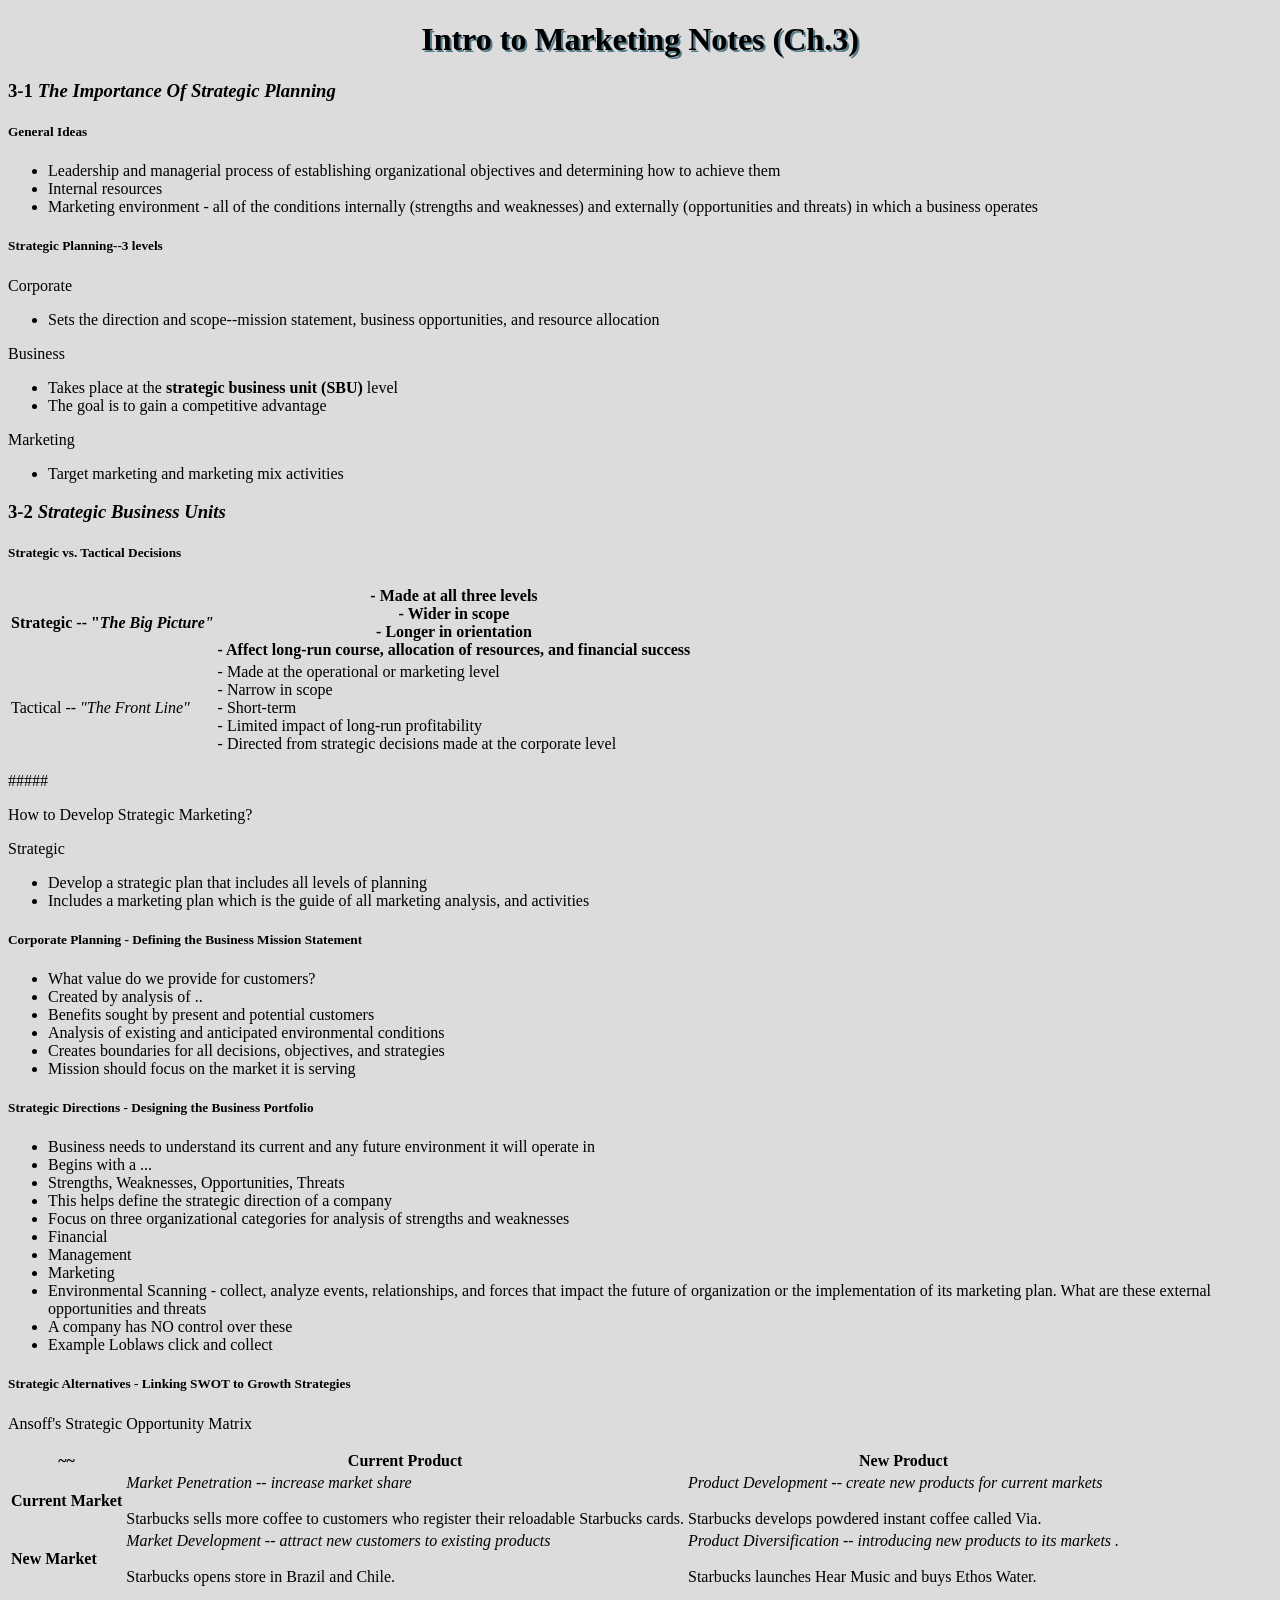
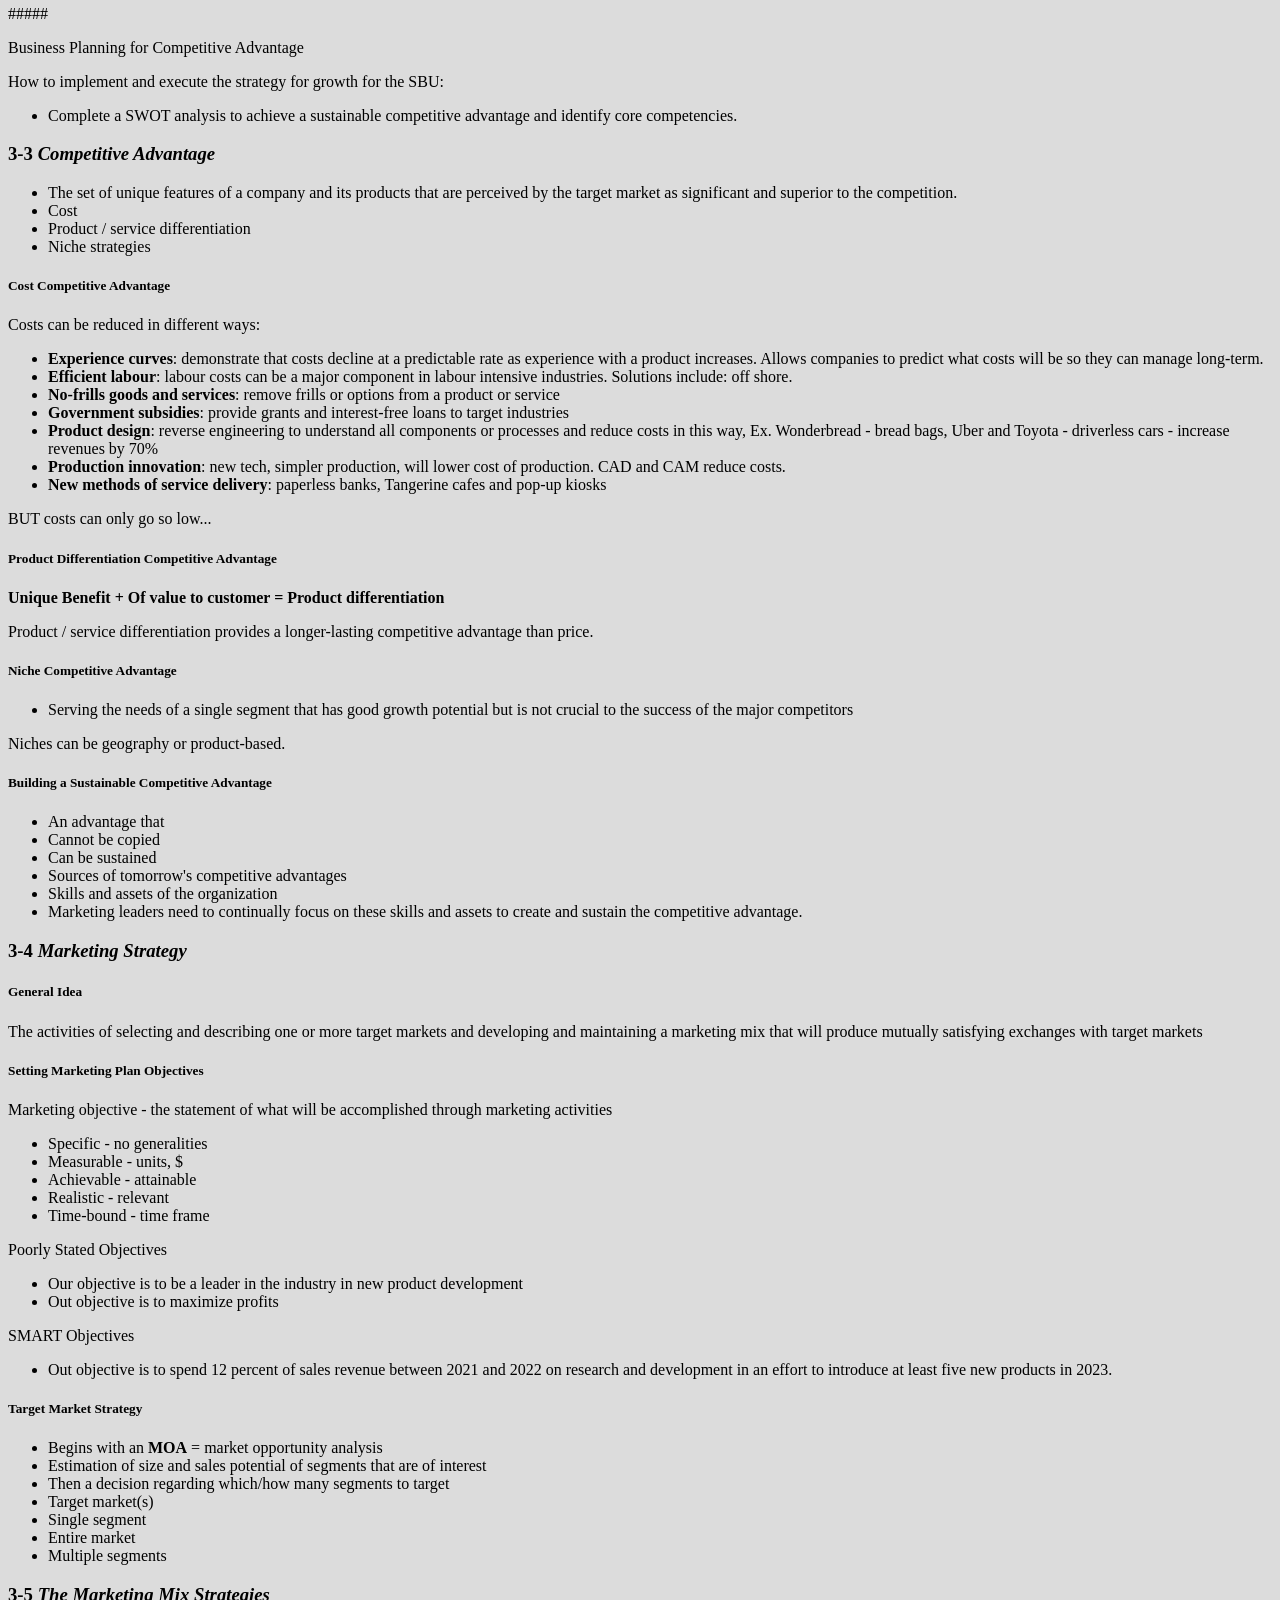
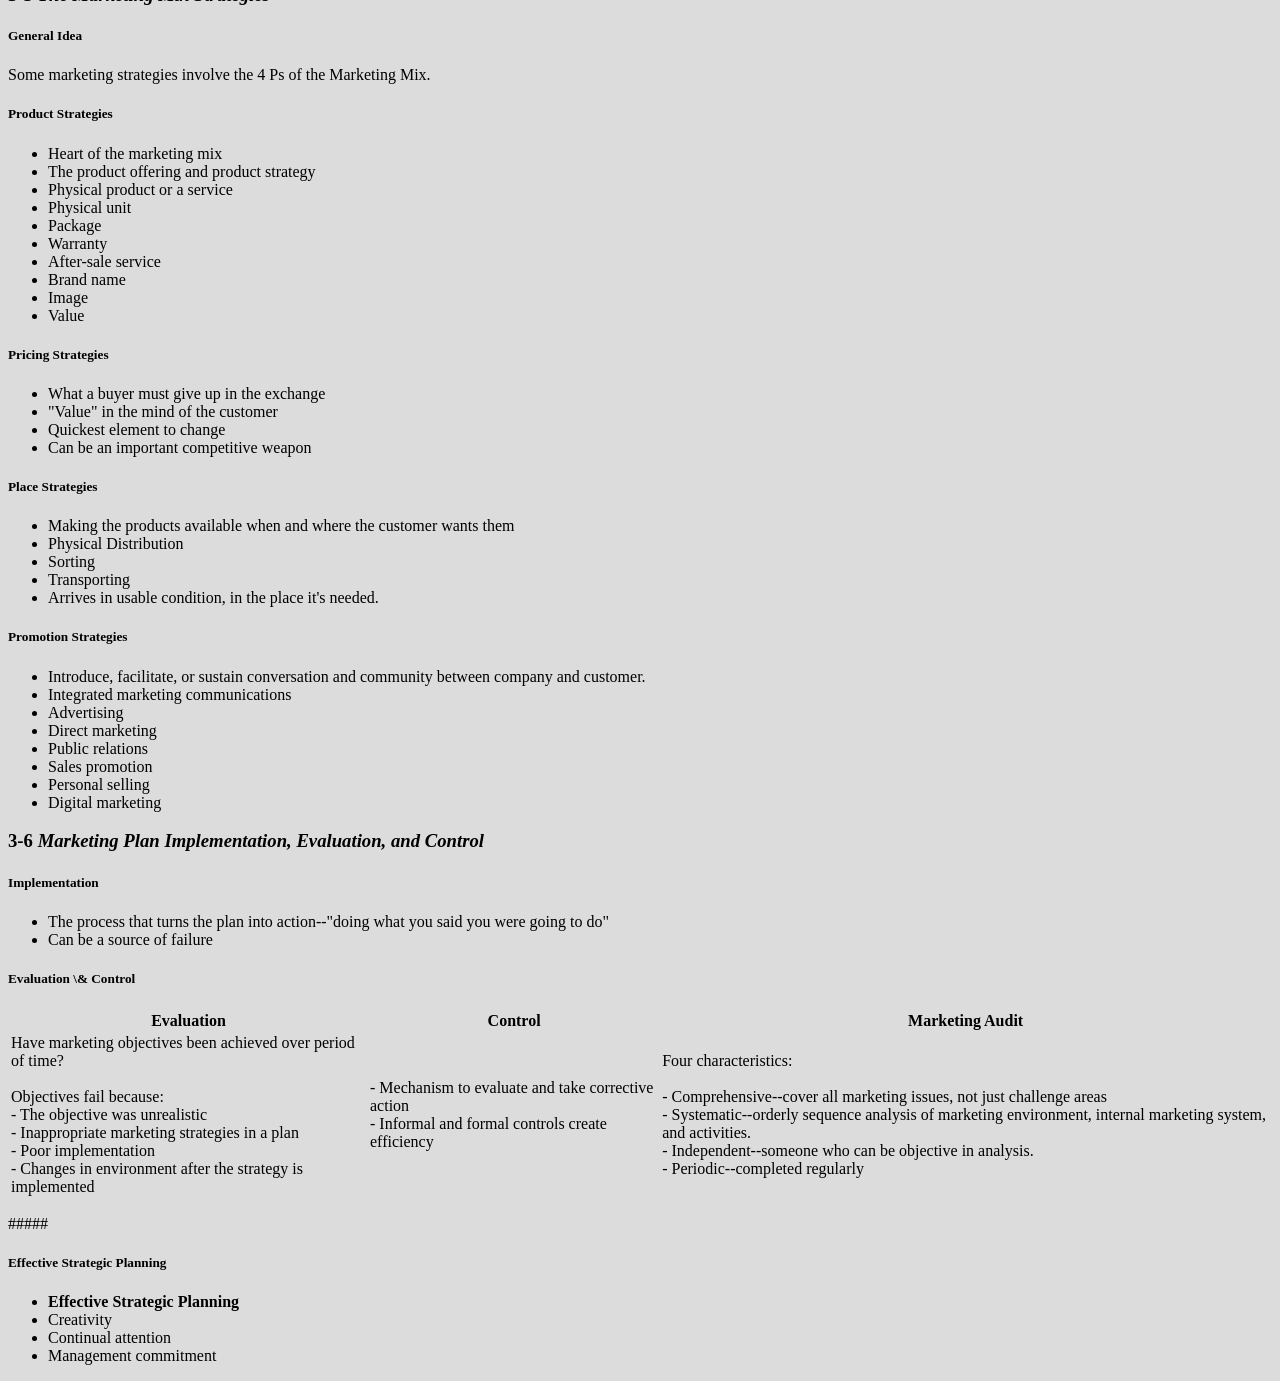
<file: Marketing/Intro to Marketing Notes (Ch.3).htm>
<!DOCTYPE html>
<head>

    <link rel="stylesheet" href="index.css">
</head>

<h1 id="-intro-to-marketing-notes-ch-3-"><strong>Intro to Marketing Notes (Ch.3)</strong></h1>
<h3 id="-3-1-the-importance-of-strategic-planning-"><strong>3-1</strong> <em>The Importance Of Strategic Planning</em></h3>
<h5 id="general-ideas">General Ideas</h5>
<ul>
<li>Leadership and managerial process of establishing organizational objectives and determining how to achieve them</li>
<li>Internal resources</li>
<li>Marketing environment - all of the conditions internally (strengths and weaknesses) and externally (opportunities and threats) in which a business operates</li>
</ul>
<h5 id="strategic-planning-3-levels">Strategic Planning--3 levels</h5>
<p>Corporate</p>
<ul>
<li>Sets the direction and scope--mission statement, business opportunities, and resource allocation</li>
</ul>
<p>Business</p>
<ul>
<li>Takes place at the <strong>strategic business unit (SBU)</strong> level</li>
<li>The goal is to gain a competitive advantage</li>
</ul>
<p>Marketing</p>
<ul>
<li>Target marketing and marketing mix activities</li>
</ul>
<h3 id="-3-2-strategic-business-units-"><strong>3-2</strong> <em>Strategic Business Units</em></h3>
<h5 id="strategic-vs-tactical-decisions">Strategic vs. Tactical Decisions</h5>
<table>
<thead>
<tr>
<th>Strategic -- &quot;<em>The Big Picture&quot;</em></th>
<th>- Made at all three levels<br />- Wider in scope<br />- Longer in orientation<br />- Affect long-run course, allocation of resources, and financial success</th>
</tr>
</thead>
<tbody>
<tr>
<td>Tactical -- <em>&quot;The Front Line&quot;</em></td>
<td>- Made at the operational or marketing level<br />- Narrow in scope<br />- Short-term<br />- Limited impact of long-run profitability<br />- Directed from strategic decisions made at the corporate level</td>
</tr>
</tbody>
</table>
<p>##### </p>
<p>How to Develop Strategic Marketing?</p>
<p>Strategic</p>
<ul>
<li>Develop a strategic plan that includes all levels of planning</li>
<li>Includes a marketing plan which is the guide of all marketing analysis, and activities</li>
</ul>
<h5 id="corporate-planning-defining-the-business-mission-statement">Corporate Planning - Defining the Business Mission Statement</h5>
<ul>
<li>What value do we provide for customers?</li>
<li>Created by analysis of ..</li>
<li>Benefits sought by present and potential customers</li>
<li>Analysis of existing and anticipated environmental conditions</li>
<li>Creates boundaries for all decisions, objectives, and strategies</li>
<li>Mission should focus on the market it is serving</li>
</ul>
<h5 id="strategic-directions-designing-the-business-portfolio">Strategic Directions - Designing the Business Portfolio</h5>
<ul>
<li>Business needs to understand its current and any future environment it will operate in</li>
<li>Begins with a ...</li>
<li>Strengths, Weaknesses, Opportunities, Threats</li>
<li>This helps define the strategic direction of a company</li>
<li>Focus on three organizational categories for analysis of strengths and weaknesses</li>
<li>Financial</li>
<li>Management</li>
<li>Marketing</li>
<li>Environmental Scanning - collect, analyze events, relationships, and forces that impact the future of organization or the implementation of its marketing plan. What are these external opportunities and threats</li>
<li>A company has NO control over these</li>
<li>Example Loblaws click and collect</li>
</ul>
<h5 id="strategic-alternatives-linking-swot-to-growth-strategies">Strategic Alternatives - Linking SWOT to Growth Strategies</h5>
<p>Ansoff&#39;s Strategic Opportunity Matrix</p>
<table>
<thead>
<tr>
<th>~~</th>
<th><strong>Current Product</strong></th>
<th><strong>New Product</strong></th>
</tr>
</thead>
<tbody>
<tr>
<td><strong>Current Market</strong></td>
<td><em>Market Penetration -- increase market share</em><br /><br />Starbucks sells more coffee to customers who register their reloadable Starbucks cards.</td>
<td><em>Product Development -- create new products for current markets</em><br /><br />Starbucks develops powdered instant coffee called Via.</td>
</tr>
<tr>
<td><strong>New Market</strong></td>
<td><em>Market Development -- attract new customers to existing products</em><br /><br />Starbucks opens store in Brazil and Chile.</td>
<td><em>Product Diversification -- introducing new products to its markets                                                                                    .</em><br /><br />Starbucks launches Hear Music and buys Ethos Water.</td>
</tr>
</tbody>
</table>
<p>##### </p>
<p>Business Planning for Competitive Advantage</p>
<p>How to implement and execute the strategy for growth for the SBU:</p>
<ul>
<li>Complete a SWOT analysis to achieve a sustainable competitive advantage and identify core competencies.</li>
</ul>
<h3 id="-3-3-competitive-advantage-"><strong>3-3</strong> <em>Competitive Advantage</em></h3>
<ul>
<li>The set of unique features of a company and its products that are perceived by the target market as significant and superior to the competition.</li>
<li>Cost</li>
<li>Product / service differentiation</li>
<li>Niche strategies</li>
</ul>
<h5 id="cost-competitive-advantage">Cost Competitive Advantage</h5>
<p>Costs can be reduced in different ways:</p>
<ul>
<li><strong>Experience curves</strong>: demonstrate that costs decline at a predictable rate as experience with a product increases. Allows companies to predict what costs will be so they can manage long-term.</li>
<li><strong>Efficient labour</strong>: labour costs can be a major component in labour intensive industries. Solutions include: off shore.</li>
<li><strong>No-frills goods and services</strong>: remove frills or options from a product or service</li>
<li><strong>Government subsidies</strong>: provide grants and interest-free loans to target industries</li>
<li><strong>Product design</strong>: reverse engineering to understand all components or processes and reduce costs in this way, Ex. Wonderbread - bread bags, Uber and Toyota - driverless cars - increase revenues by 70%</li>
<li><strong>Production innovation</strong>: new tech, simpler production, will lower cost of production. CAD and CAM reduce costs.</li>
<li><strong>New methods of service delivery</strong>: paperless banks, Tangerine cafes and pop-up kiosks</li>
</ul>
<p>BUT costs can only go so low...</p>
<h5 id="product-differentiation-competitive-advantage">Product Differentiation Competitive Advantage</h5>
<p><strong>Unique Benefit + Of value to customer = Product differentiation</strong></p>
<p>Product / service differentiation provides a longer-lasting competitive advantage than price.</p>
<h5 id="niche-competitive-advantage">Niche Competitive Advantage</h5>
<ul>
<li>Serving the needs of a single segment that has good growth potential but is not crucial to the success of the major competitors</li>
</ul>
<p>Niches can be geography or product-based.</p>
<h5 id="building-a-sustainable-competitive-advantage">Building a Sustainable Competitive Advantage</h5>
<ul>
<li>An advantage that</li>
<li>Cannot be copied</li>
<li>Can be sustained</li>
<li>Sources of tomorrow&#39;s competitive advantages</li>
<li>Skills and assets of the organization</li>
<li>Marketing leaders need to continually focus on these skills and assets to create and sustain the competitive advantage.</li>
</ul>
<h3 id="-3-4-marketing-strategy-"><strong>3-4</strong> <em>Marketing Strategy</em></h3>
<h5 id="general-idea">General Idea</h5>
<p>The activities of selecting and describing one or more target markets and developing and maintaining a marketing mix that will produce mutually satisfying exchanges with target markets</p>
<h5 id="setting-marketing-plan-objectives">Setting Marketing Plan Objectives</h5>
<p>Marketing objective - the statement of what will be accomplished through marketing activities</p>
<ul>
<li>Specific - no generalities</li>
<li>Measurable - units, $</li>
<li>Achievable - attainable</li>
<li>Realistic - relevant</li>
<li>Time-bound - time frame</li>
</ul>
<p>Poorly Stated Objectives</p>
<ul>
<li>Our objective is to be a leader in the industry in new product development</li>
<li>Out objective is to maximize profits</li>
</ul>
<p>SMART Objectives</p>
<ul>
<li>Out objective is to spend 12 percent of sales revenue between 2021 and 2022 on research and development in an effort to introduce at least five new products in 2023.</li>
</ul>
<h5 id="target-market-strategy">Target Market Strategy</h5>
<ul>
<li>Begins with an <strong>MOA</strong> = market opportunity analysis</li>
<li>Estimation of size and sales potential of segments that are of interest</li>
<li>Then a decision regarding which/how many segments to target</li>
<li>Target market(s)</li>
<li>Single segment</li>
<li>Entire market</li>
<li>Multiple segments</li>
</ul>
<h3 id="-3-5-the-marketing-mix-strategies-"><strong>3-5</strong> <em>The Marketing Mix Strategies</em></h3>
<h5 id="general-idea">General Idea</h5>
<p>Some marketing strategies involve the 4 Ps of the Marketing Mix.</p>
<h5 id="product-strategies">Product Strategies</h5>
<ul>
<li>Heart of the marketing mix</li>
<li>The product offering and product strategy</li>
<li>Physical product or a service</li>
<li>Physical unit</li>
<li>Package</li>
<li>Warranty</li>
<li>After-sale service</li>
<li>Brand name</li>
<li>Image</li>
<li>Value</li>
</ul>
<h5 id="pricing-strategies">Pricing Strategies</h5>
<ul>
<li>What a buyer must give up in the exchange</li>
<li>&quot;Value&quot; in the mind of the customer</li>
<li>Quickest element to change</li>
<li>Can be an important competitive weapon</li>
</ul>
<h5 id="place-strategies">Place Strategies</h5>
<ul>
<li>Making the products available when and where the customer wants them</li>
<li>Physical Distribution</li>
<li>Sorting</li>
<li>Transporting</li>
<li>Arrives in usable condition, in the place it&#39;s needed.</li>
</ul>
<h5 id="promotion-strategies">Promotion Strategies</h5>
<ul>
<li>Introduce, facilitate, or sustain conversation and community between company and customer.</li>
<li>Integrated marketing communications</li>
<li>Advertising</li>
<li>Direct marketing</li>
<li>Public relations</li>
<li>Sales promotion</li>
<li>Personal selling</li>
<li>Digital marketing</li>
</ul>
<h3 id="-3-6-marketing-plan-implementation-evaluation-and-control-"><strong>3-6</strong> <em>Marketing Plan Implementation, Evaluation, and Control</em></h3>
<h5 id="implementation">Implementation</h5>
<ul>
<li>The process that turns the plan into action--&quot;doing what you said you were going to do&quot;</li>
<li>Can be a source of failure</li>
</ul>
<h5 id="evaluation-control">Evaluation \&amp; Control</h5>
<table>
<thead>
<tr>
<th><strong>Evaluation</strong></th>
<th><strong>Control</strong></th>
<th><strong>Marketing Audit</strong></th>
</tr>
</thead>
<tbody>
<tr>
<td>Have marketing objectives been achieved over period of time?<br /><br />Objectives fail because:<br />- The objective was unrealistic<br />- Inappropriate marketing strategies in a plan<br />- Poor implementation<br />- Changes in environment after the strategy is implemented</td>
<td>- Mechanism to evaluate and take corrective action<br />- Informal and formal controls create efficiency</td>
<td>Four characteristics:<br /><br />- Comprehensive--cover all marketing issues, not just challenge areas<br />- Systematic--orderly sequence analysis of marketing environment, internal marketing system, and activities.<br />- Independent--someone who can be objective in analysis.<br />- Periodic--completed regularly</td>
</tr>
</tbody>
</table>
<p>##### </p>
<h5 id="effective-strategic-planning">Effective Strategic Planning</h5>
<ul>
<li><strong>Effective Strategic Planning</strong></li>
<li>Creativity</li>
<li>Continual attention</li>
<li>Management commitment</li>
</ul>
</file>
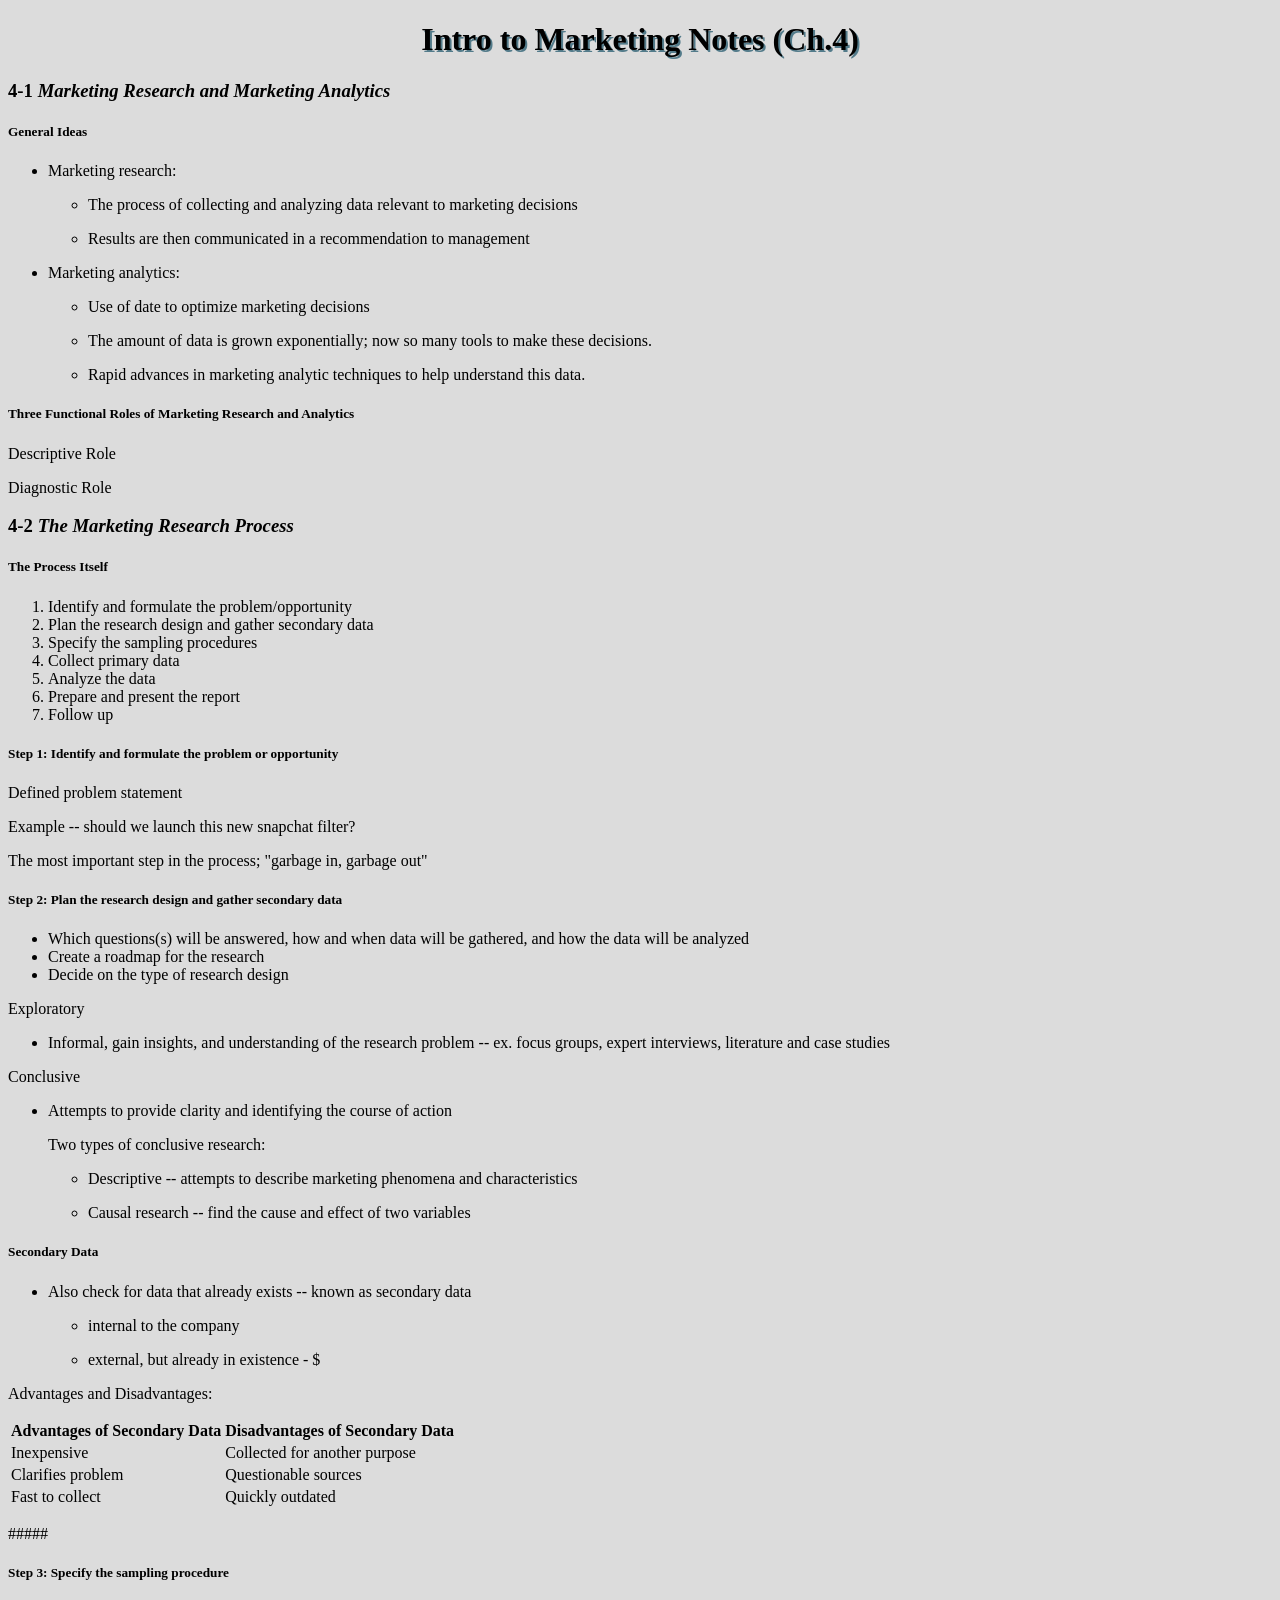
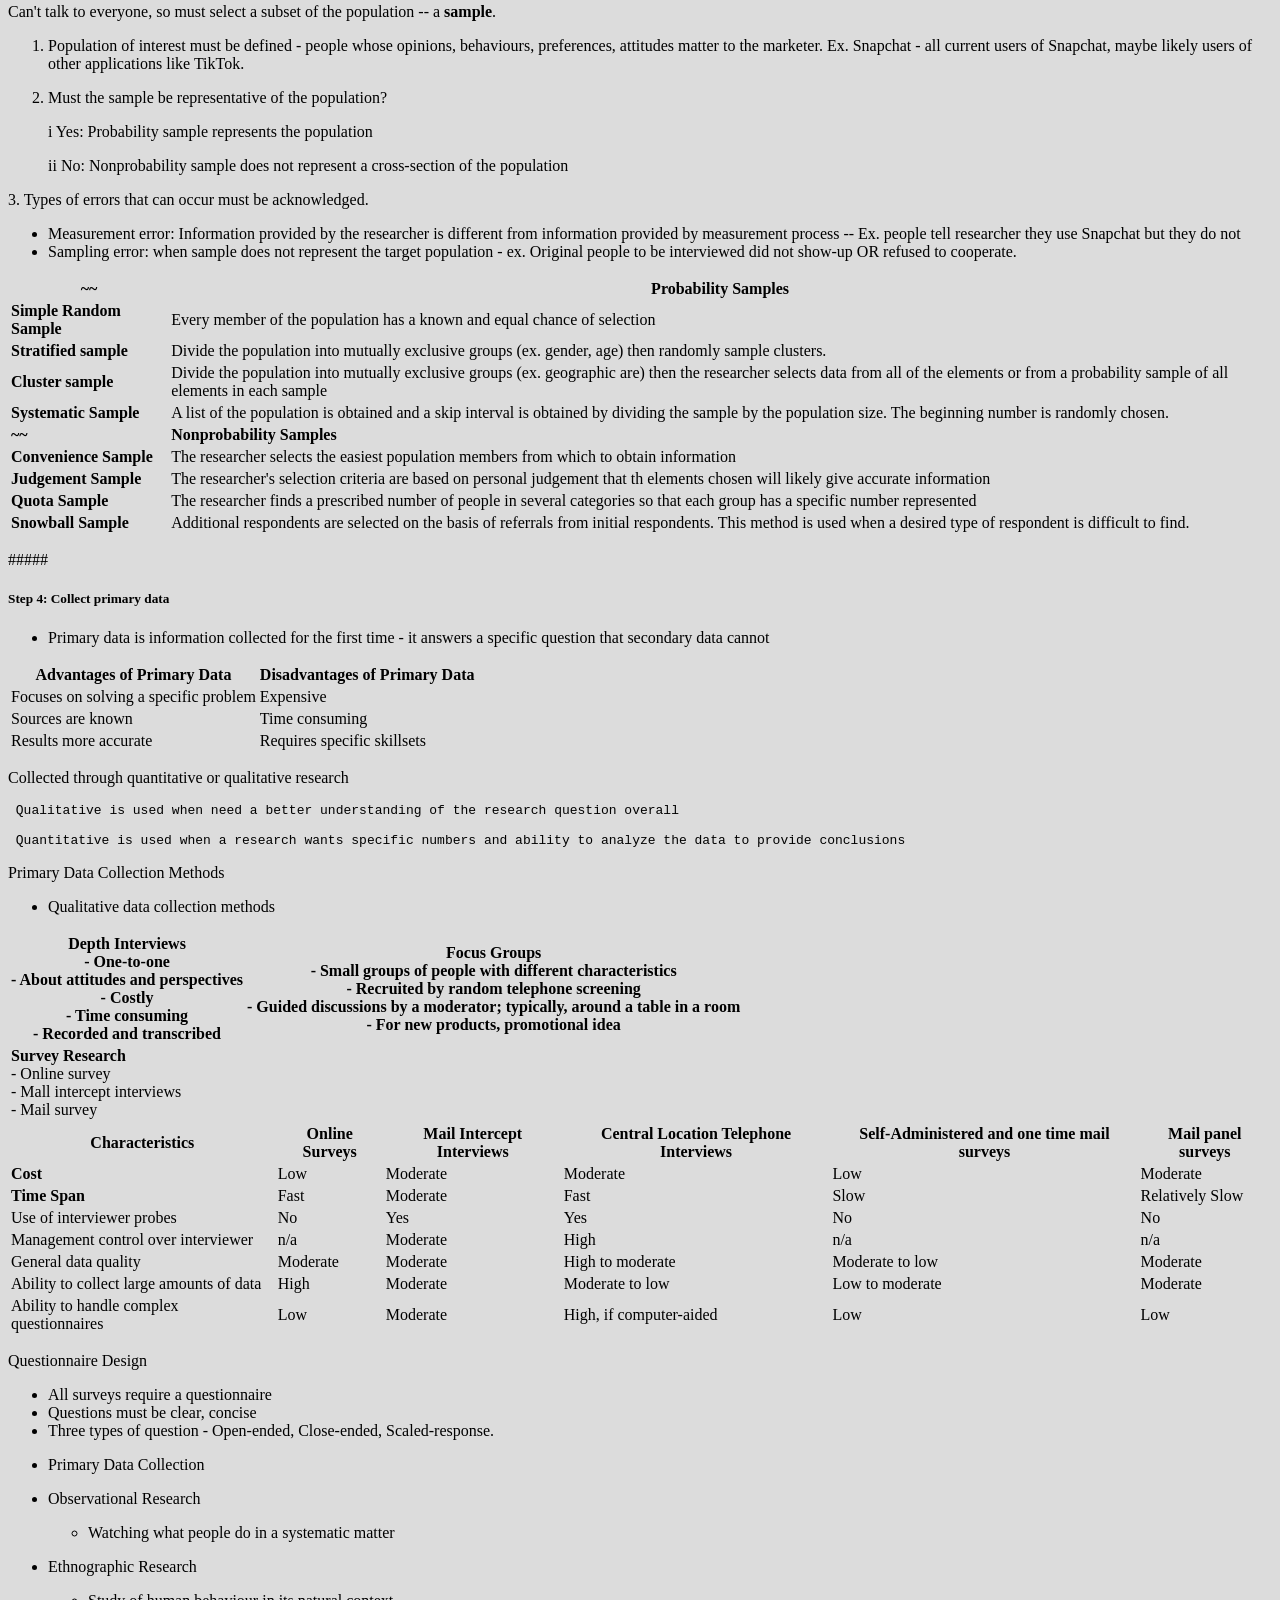
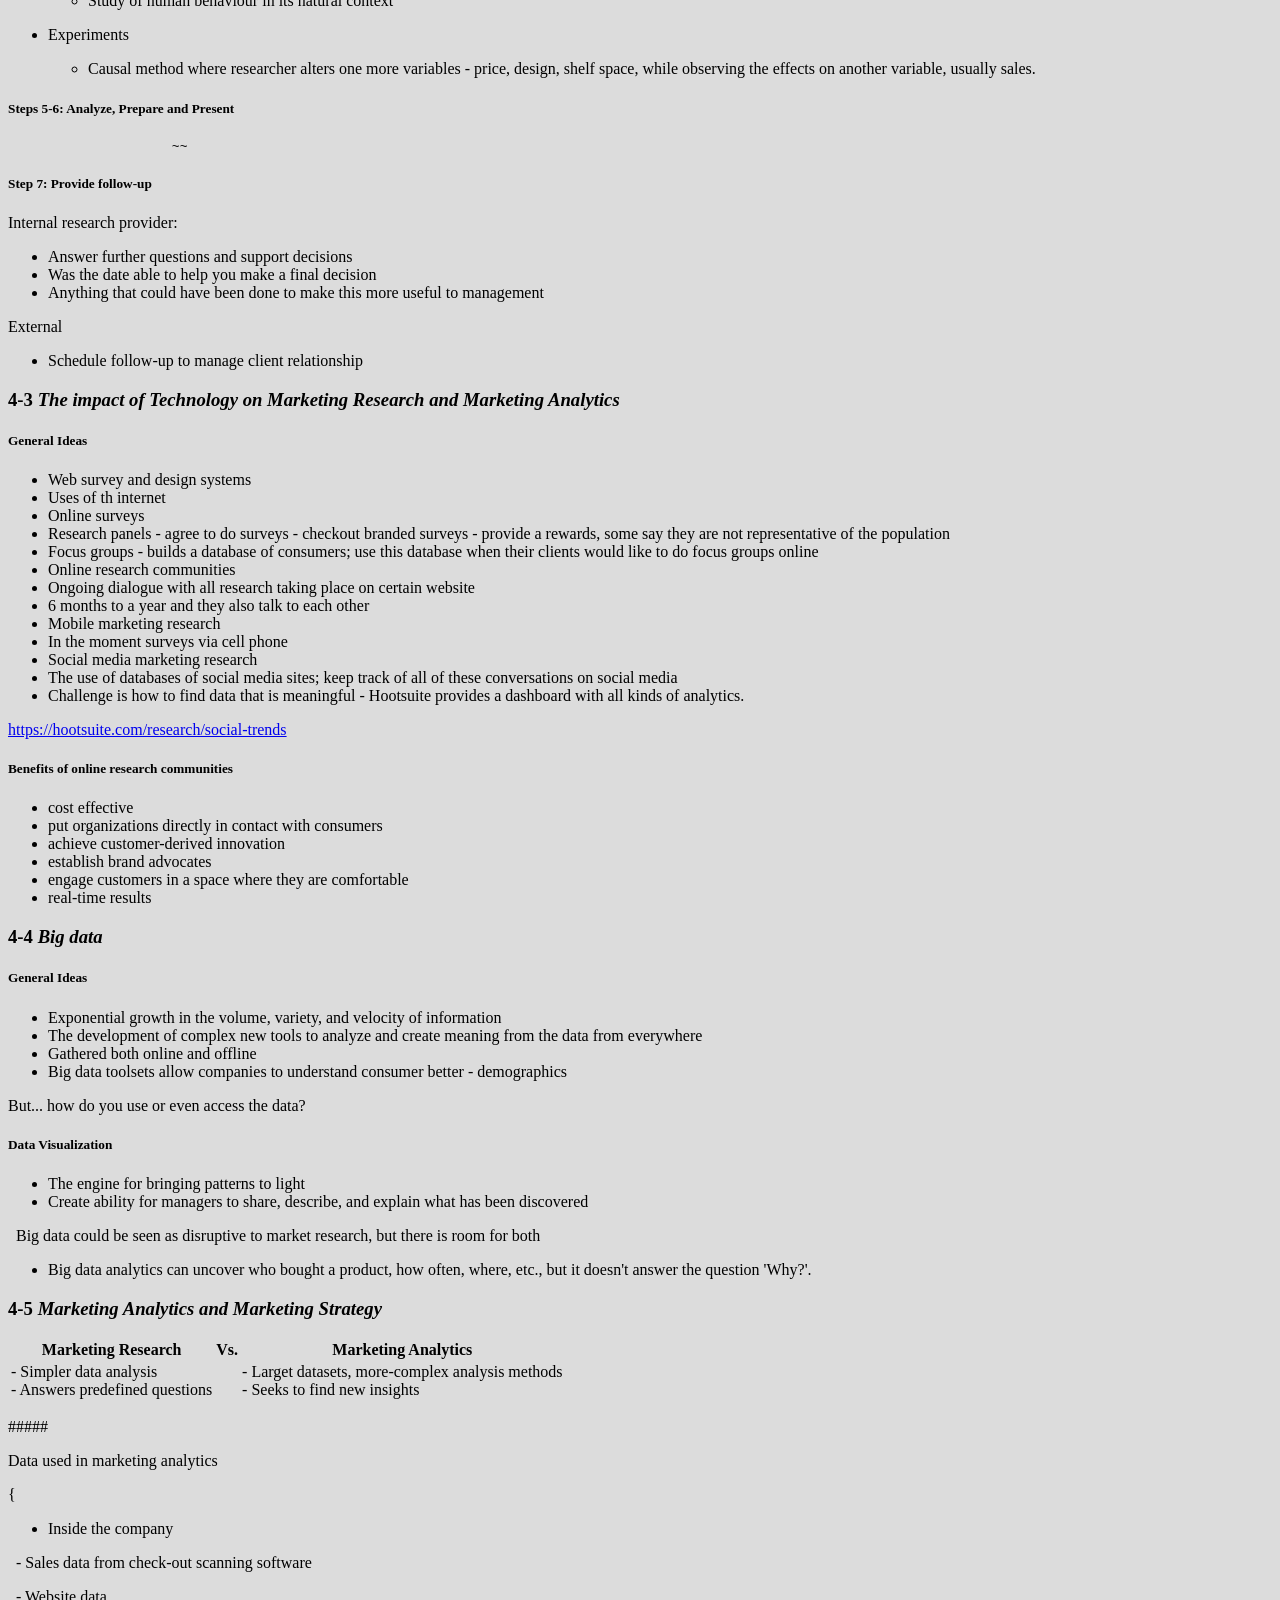
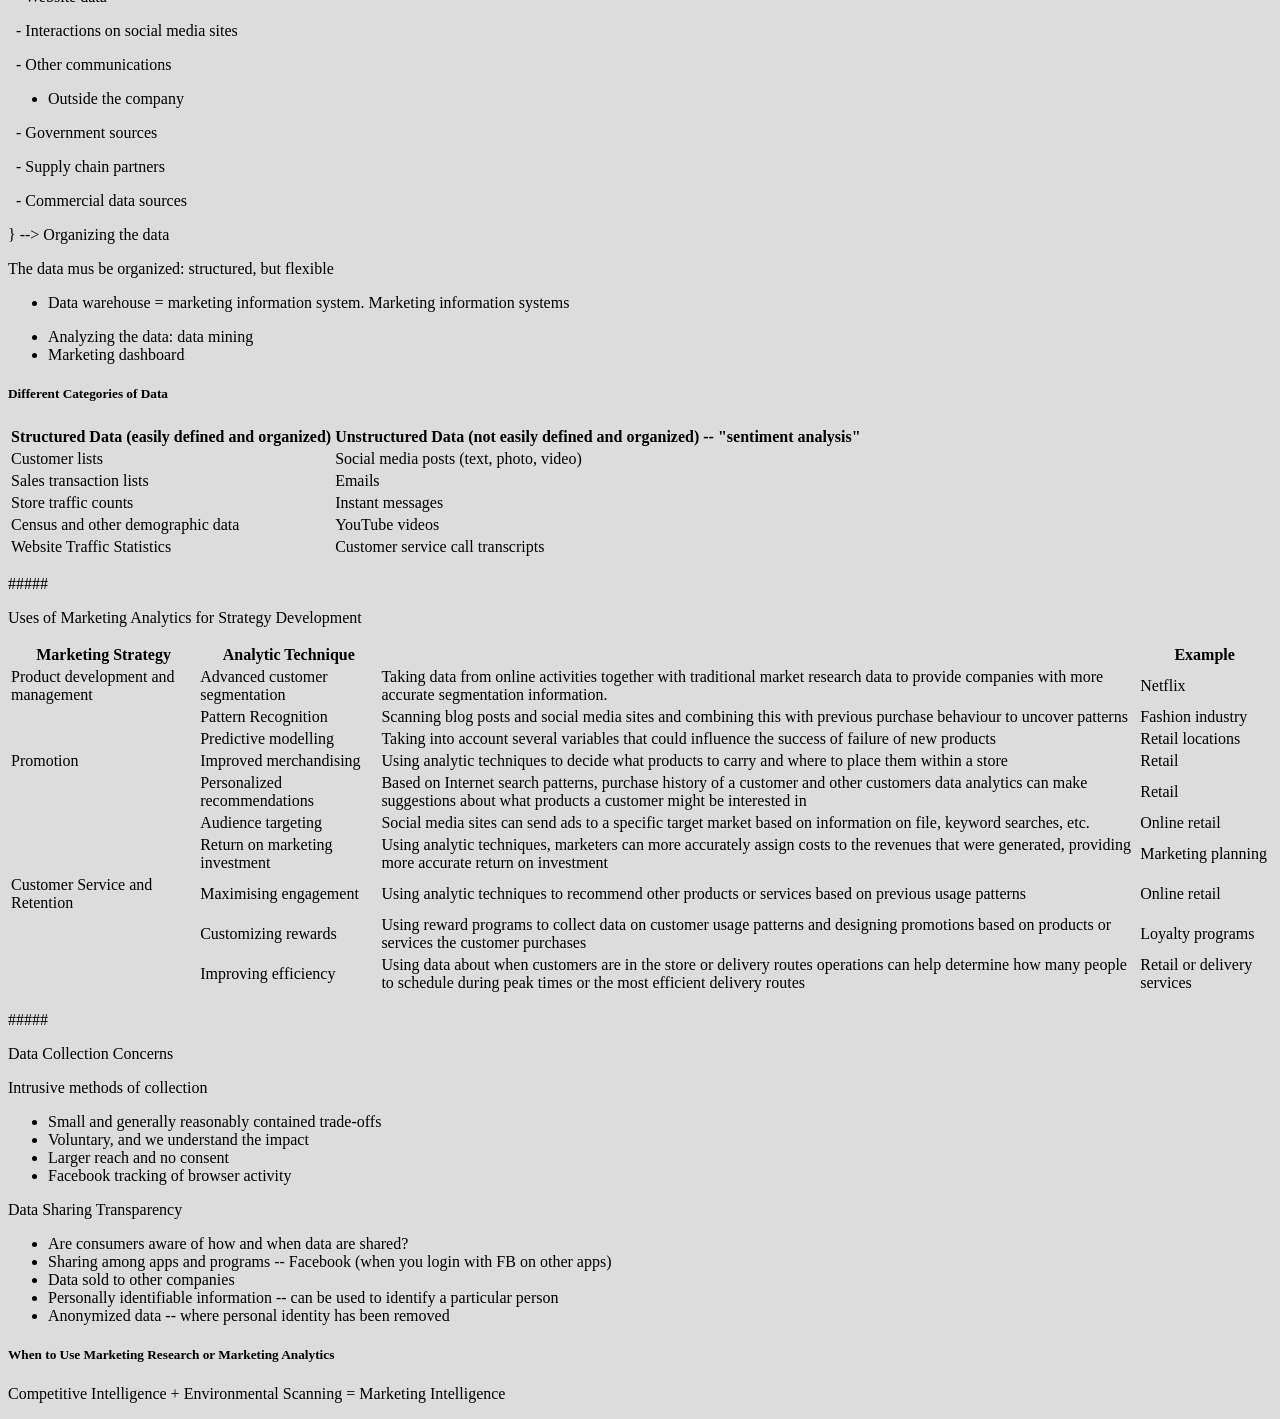
<file: Marketing/Intro to Marketing Notes (Ch.4).htm>
<!DOCTYPE html>
<head>

    <link rel="stylesheet" href="index.css">
</head>

<h1 id="-intro-to-marketing-notes-ch-4-"><strong>Intro to Marketing Notes (Ch.4)</strong></h1>
<h3 id="-4-1-marketing-research-and-marketing-analytics-"><strong>4-1</strong> <em>Marketing Research and Marketing Analytics</em></h3>
<h5 id="general-ideas">General Ideas</h5>
<ul>
<li><p>Marketing research:</p>
<ul>
<li><p>The process of collecting and analyzing data relevant to marketing decisions</p>
</li>
<li><p>Results are then communicated in a recommendation to management</p>
</li>
</ul>
</li>
<li><p>Marketing analytics:</p>
<ul>
<li><p>Use of date to optimize marketing decisions</p>
</li>
<li><p>The amount of data is grown exponentially; now so many tools to make these decisions.</p>
</li>
<li><p>Rapid advances in marketing analytic techniques to help understand this data.</p>
</li>
</ul>
</li>
</ul>
<h5 id="three-functional-roles-of-marketing-research-and-analytics">Three Functional Roles of Marketing Research and Analytics</h5>
<p>Descriptive Role</p>
<p>Diagnostic Role</p>
<h3 id="-4-2-the-marketing-research-process-"><strong>4-2</strong> <em>The Marketing Research Process</em></h3>
<h5 id="the-process-itself">The Process Itself</h5>
<ol>
<li>Identify and formulate the problem/opportunity</li>
<li>Plan the research design and gather secondary data</li>
<li>Specify the sampling procedures</li>
<li>Collect primary data</li>
<li>Analyze the data</li>
<li>Prepare and present the report</li>
<li>Follow up</li>
</ol>
<h5 id="step-1-identify-and-formulate-the-problem-or-opportunity">Step 1: Identify and formulate the problem or opportunity</h5>
<p>Defined problem statement</p>
<p>Example -- should we launch this new snapchat filter?</p>
<p>The most important step in the process; &quot;garbage in, garbage out&quot;</p>
<h5 id="step-2-plan-the-research-design-and-gather-secondary-data">Step 2: Plan the research design and gather secondary data</h5>
<ul>
<li>Which questions(s) will be answered, how and when data will be gathered, and how the data will be analyzed</li>
<li>Create a roadmap for the research</li>
<li>Decide on the type of research design</li>
</ul>
<p>Exploratory</p>
<ul>
<li>Informal, gain insights, and understanding of the research problem -- ex. focus groups, expert interviews, literature and case studies</li>
</ul>
<p>Conclusive</p>
<ul>
<li><p>Attempts to provide clarity and identifying the course of action</p>
<p>   Two types of conclusive research:</p>
<ul>
<li><p>Descriptive -- attempts to describe marketing phenomena and characteristics</p>
</li>
<li><p>Causal research -- find the cause and effect of two variables</p>
</li>
</ul>
</li>
</ul>
<h5 id="secondary-data">Secondary Data</h5>
<ul>
<li><p>Also check for data that already exists -- known as secondary data</p>
<ul>
<li><p>internal to the company</p>
</li>
<li><p>external, but already in existence - $</p>
</li>
</ul>
</li>
</ul>
<p>Advantages and Disadvantages:</p>
<table>
<thead>
<tr>
<th><strong>Advantages of Secondary Data</strong></th>
<th><strong>Disadvantages of Secondary Data</strong></th>
</tr>
</thead>
<tbody>
<tr>
<td>Inexpensive</td>
<td>Collected for another purpose</td>
</tr>
<tr>
<td>Clarifies problem</td>
<td>Questionable sources</td>
</tr>
<tr>
<td>Fast to collect</td>
<td>Quickly outdated</td>
</tr>
</tbody>
</table>
<p>##### </p>
<h5 id="step-3-specify-the-sampling-procedure">Step 3: Specify the sampling procedure</h5>
<p>Can&#39;t talk to everyone, so must select a subset of the population -- a <strong>sample</strong>.</p>
<ol>
<li>Population of interest must be defined - people whose opinions, behaviours, preferences, attitudes matter to the marketer. Ex. Snapchat - all current users of Snapchat, maybe likely users of other applications like TikTok.</li>
<li><p>Must the sample be representative of the population?</p>
<p>  i Yes: Probability sample represents the population</p>
<p>  ii No: Nonprobability sample does not represent a cross-section of the population</p>
</li>
</ol>
<p>3.    Types of errors that can occur must be acknowledged.</p>
<ul>
<li>Measurement error: Information provided by the researcher is different from information provided by measurement process -- Ex. people tell researcher they use Snapchat but they do not</li>
<li>Sampling error: when sample does not represent the target population - ex. Original people to be interviewed did not show-up OR refused to cooperate.</li>
</ul>
<table>
<thead>
<tr>
<th><strong>~~</strong></th>
<th><strong>Probability Samples</strong></th>
</tr>
</thead>
<tbody>
<tr>
<td><strong>Simple Random Sample</strong></td>
<td>Every member of the population has a known and equal chance of selection</td>
</tr>
<tr>
<td><strong>Stratified sample</strong></td>
<td>Divide the population into mutually exclusive groups (ex. gender, age) then randomly sample clusters.</td>
</tr>
<tr>
<td><strong>Cluster sample</strong></td>
<td>Divide the population into mutually exclusive groups (ex. geographic are) then the researcher selects data from all of the elements or from a probability sample of all elements in each sample</td>
</tr>
<tr>
<td><strong>Systematic Sample</strong></td>
<td>A list of the population is obtained and a skip interval is obtained by dividing the sample by the population size. The beginning number is randomly chosen.</td>
</tr>
<tr>
<td><strong>~~</strong></td>
<td><strong>Nonprobability Samples</strong></td>
</tr>
<tr>
<td><strong>Convenience Sample</strong></td>
<td>The researcher selects the easiest population members from which to obtain information</td>
</tr>
<tr>
<td><strong>Judgement Sample</strong></td>
<td>The researcher&#39;s selection criteria are based on personal judgement that th elements chosen will likely give accurate information</td>
</tr>
<tr>
<td><strong>Quota Sample</strong></td>
<td>The researcher finds a prescribed number of people in several categories so that each group has a specific number represented</td>
</tr>
<tr>
<td><strong>Snowball Sample</strong></td>
<td>Additional respondents are selected on the basis of referrals from initial respondents. This method is used when a desired type of respondent is difficult to find.</td>
</tr>
</tbody>
</table>
<p>##### </p>
<h5 id="step-4-collect-primary-data">Step 4: Collect primary data</h5>
<ul>
<li>Primary data is information collected for the first time - it answers a specific question that secondary data cannot</li>
</ul>
<table>
<thead>
<tr>
<th><strong>Advantages of Primary Data</strong></th>
<th><strong>Disadvantages of Primary Data</strong></th>
</tr>
</thead>
<tbody>
<tr>
<td>Focuses on solving a specific problem</td>
<td>Expensive</td>
</tr>
<tr>
<td>Sources are known</td>
<td>Time consuming</td>
</tr>
<tr>
<td>Results more accurate</td>
<td>Requires specific skillsets</td>
</tr>
</tbody>
</table>
<p>Collected through quantitative or qualitative research</p>
<pre><code> Qualitative is used when need <span class="hljs-keyword">a</span> better understanding <span class="hljs-keyword">of</span> <span class="hljs-keyword">the</span> research question overall

 Quantitative is used when <span class="hljs-keyword">a</span> research wants specific numbers <span class="hljs-keyword">and</span> ability <span class="hljs-built_in">to</span> analyze <span class="hljs-keyword">the</span> data <span class="hljs-built_in">to</span> provide conclusions
</code></pre><p>Primary Data Collection Methods</p>
<ul>
<li>Qualitative data collection methods</li>
</ul>
<table>
<thead>
<tr>
<th><strong>Depth Interviews</strong><br />- One-to-one<br />- About attitudes and perspectives<br />- Costly<br />- Time consuming<br />- Recorded and transcribed</th>
<th><strong>Focus Groups</strong><br />- Small groups of people with different characteristics<br />- Recruited by random telephone screening<br />- Guided discussions by a moderator; typically, around a table in a room<br />- For new products, promotional idea</th>
</tr>
</thead>
<tbody>
<tr>
<td><strong>Survey Research</strong><br />- Online survey<br />- Mall intercept interviews<br />- Mail survey</td>
</tr>
</tbody>
</table>
<table>
<thead>
<tr>
<th><strong>Characteristics</strong></th>
<th><strong>Online Surveys</strong></th>
<th><strong>Mail Intercept Interviews</strong></th>
<th><strong>Central Location Telephone Interviews</strong></th>
<th><strong>Self-Administered and one time mail surveys</strong></th>
<th><strong>Mail panel surveys</strong></th>
</tr>
</thead>
<tbody>
<tr>
<td><strong>Cost</strong></td>
<td>Low</td>
<td>Moderate</td>
<td>Moderate</td>
<td>Low</td>
<td>Moderate</td>
</tr>
<tr>
<td><strong>Time Span</strong></td>
<td>Fast</td>
<td>Moderate</td>
<td>Fast</td>
<td>Slow</td>
<td>Relatively Slow</td>
</tr>
<tr>
<td>Use of interviewer probes</td>
<td>No</td>
<td>Yes</td>
<td>Yes</td>
<td>No</td>
<td>No</td>
</tr>
<tr>
<td>Management control over interviewer</td>
<td>n/a</td>
<td>Moderate</td>
<td>High</td>
<td>n/a</td>
<td>n/a</td>
</tr>
<tr>
<td>General data quality</td>
<td>Moderate</td>
<td>Moderate</td>
<td>High to moderate</td>
<td>Moderate to low</td>
<td>Moderate</td>
</tr>
<tr>
<td>Ability to collect large amounts of data</td>
<td>High</td>
<td>Moderate</td>
<td>Moderate to low</td>
<td>Low to moderate</td>
<td>Moderate</td>
</tr>
<tr>
<td>Ability to handle complex questionnaires</td>
<td>Low</td>
<td>Moderate</td>
<td>High, if computer-aided</td>
<td>Low</td>
<td>Low</td>
</tr>
</tbody>
</table>
<p>Questionnaire Design</p>
<ul>
<li>All surveys require a questionnaire</li>
<li>Questions must be clear, concise</li>
<li>Three types of question - Open-ended, Close-ended, Scaled-response.</li>
</ul>
<ul>
<li>Primary Data Collection</li>
<li><p>Observational Research</p>
<ul>
<li>Watching what people do in a systematic matter</li>
</ul>
</li>
<li><p>Ethnographic Research</p>
<ul>
<li>Study of human behaviour in its natural context</li>
</ul>
</li>
<li><p>Experiments</p>
<ul>
<li>Causal method where researcher alters one more variables - price, design, shelf space, while observing the effects on another variable, usually sales.</li>
</ul>
</li>
</ul>
<h5 id="steps-5-6-analyze-prepare-and-present">Steps 5-6: Analyze, Prepare and Present</h5>
<pre><code>                     ~~
</code></pre><h5 id="step-7-provide-follow-up">Step 7: Provide follow-up</h5>
<p>Internal research provider:</p>
<ul>
<li>Answer further questions and support decisions</li>
<li>Was the date able to help you make a final decision</li>
<li>Anything that could have been done to make this more useful to management</li>
</ul>
<p>External</p>
<ul>
<li>Schedule follow-up to manage client relationship</li>
</ul>
<h3 id="-4-3-the-impact-of-technology-on-marketing-research-and-marketing-analytics-"><strong>4-3</strong> <em>The impact of Technology on Marketing Research and Marketing Analytics</em></h3>
<h5 id="general-ideas">General Ideas</h5>
<ul>
<li>Web survey and design systems</li>
<li>Uses of th internet</li>
<li>Online surveys</li>
<li>Research panels - agree to do surveys - checkout branded surveys - provide a rewards, some say they are not representative of the population</li>
<li>Focus groups - builds a database of consumers; use this database when their clients would like to do focus groups online</li>
<li>Online research communities</li>
<li>Ongoing dialogue with all research taking place on certain website</li>
<li>6 months to a year and they also talk to each other</li>
<li>Mobile marketing research</li>
<li>In the moment surveys via cell phone</li>
<li>Social media marketing research</li>
<li>The use of databases of social media sites; keep track of all of these conversations on social media</li>
<li>Challenge is how to find data that is meaningful - Hootsuite provides a dashboard with all kinds of analytics.</li>
</ul>
<p><a href="https://hootsuite.com/research/social-trends">https://hootsuite.com/research/social-trends</a></p>
<h5 id="benefits-of-online-research-communities">Benefits of online research communities</h5>
<ul>
<li>cost effective</li>
<li>put organizations directly in contact with consumers</li>
<li>achieve customer-derived innovation</li>
<li>establish brand advocates</li>
<li>engage customers in a space where they are comfortable</li>
<li>real-time results</li>
</ul>
<h3 id="-4-4-big-data-"><strong>4-4</strong> <em>Big data</em></h3>
<h5 id="general-ideas">General Ideas</h5>
<ul>
<li>Exponential growth in the volume, variety, and velocity of information</li>
<li>The development of complex new tools to analyze and create meaning from the data from everywhere</li>
<li>Gathered both online and offline</li>
<li>Big data toolsets allow companies to understand consumer better - demographics</li>
</ul>
<p>But... how do you use or even access the data?</p>
<h5 id="data-visualization">Data Visualization</h5>
<ul>
<li>The engine for bringing patterns to light</li>
<li>Create ability for managers to share, describe, and explain what has been discovered</li>
</ul>
<p>&nbsp;    Big data could be seen as disruptive to market research, but there is room for both</p>
<ul>
<li>Big data analytics can uncover who bought a product, how often, where, etc., but it doesn&#39;t answer the question &#39;Why?&#39;.</li>
</ul>
<h3 id="-4-5-marketing-analytics-and-marketing-strategy-"><strong>4-5</strong> <em>Marketing Analytics and Marketing Strategy</em></h3>
<table>
<thead>
<tr>
<th>Marketing Research</th>
<th>Vs.</th>
<th>Marketing Analytics</th>
</tr>
</thead>
<tbody>
<tr>
<td>- Simpler data analysis<br />- Answers predefined questions</td>
<td></td>
<td>- Larget datasets, more-complex analysis methods<br />- Seeks to find new insights</td>
</tr>
</tbody>
</table>
<p>##### </p>
<p>Data used in marketing analytics</p>
<p>{</p>
<ul>
<li>Inside the company</li>
</ul>
<p>&nbsp;    - Sales data from check-out scanning software</p>
<p>&nbsp;    - Website data</p>
<p>&nbsp;    - Interactions on social media sites</p>
<p>&nbsp;    - Other communications</p>
<ul>
<li>Outside the company</li>
</ul>
<p>&nbsp;    - Government sources</p>
<p>&nbsp;    - Supply chain partners</p>
<p>&nbsp;    - Commercial data sources</p>
<p>} --&gt; Organizing the data</p>
<p>The data mus be organized: structured, but flexible</p>
<ul>
<li>Data warehouse = marketing information system. Marketing information systems</li>
</ul>
<ul>
<li>Analyzing the data: data mining</li>
<li>Marketing dashboard</li>
</ul>
<h5 id="different-categories-of-data">Different Categories of Data</h5>
<table>
<thead>
<tr>
<th><strong>Structured Data (easily defined and organized)</strong></th>
<th><strong>Unstructured Data (not easily defined and organized) -- &quot;sentiment analysis&quot;</strong></th>
</tr>
</thead>
<tbody>
<tr>
<td>Customer lists</td>
<td>Social media posts (text, photo, video)</td>
</tr>
<tr>
<td>Sales transaction lists</td>
<td>Emails</td>
</tr>
<tr>
<td>Store traffic counts</td>
<td>Instant messages</td>
</tr>
<tr>
<td>Census and other demographic data</td>
<td>YouTube videos</td>
</tr>
<tr>
<td>Website Traffic Statistics</td>
<td>Customer service call transcripts</td>
</tr>
</tbody>
</table>
<p>##### </p>
<p>Uses of Marketing Analytics for Strategy Development</p>
<table>
<thead>
<tr>
<th><strong>Marketing Strategy</strong></th>
<th><strong>Analytic Technique</strong></th>
<th></th>
<th><strong>Example</strong></th>
</tr>
</thead>
<tbody>
<tr>
<td>Product development and management</td>
<td>Advanced customer segmentation</td>
<td>Taking data from online activities together with traditional market research data to provide companies with more accurate segmentation information.</td>
<td>Netflix</td>
</tr>
<tr>
<td></td>
<td>Pattern Recognition</td>
<td>Scanning blog posts and social media sites and combining this with previous purchase behaviour to uncover patterns</td>
<td>Fashion industry</td>
</tr>
<tr>
<td></td>
<td>Predictive modelling</td>
<td>Taking into account several variables that could influence the success of failure of new products</td>
<td>Retail locations</td>
</tr>
<tr>
<td>Promotion</td>
<td>Improved merchandising</td>
<td>Using analytic techniques to decide what products to carry and where to place them within a store</td>
<td>Retail</td>
</tr>
<tr>
<td></td>
<td>Personalized recommendations</td>
<td>Based on Internet search patterns, purchase history of a customer and other customers data analytics can make suggestions about what products a customer might be interested in</td>
<td>Retail</td>
</tr>
<tr>
<td></td>
<td>Audience targeting</td>
<td>Social media sites can send ads to a specific target market based on information on file, keyword searches, etc.</td>
<td>Online retail</td>
</tr>
<tr>
<td></td>
<td>Return on marketing investment</td>
<td>Using analytic techniques, marketers can more accurately assign costs to the revenues that were generated, providing more accurate return on investment</td>
<td>Marketing planning</td>
</tr>
<tr>
<td>Customer Service and Retention</td>
<td>Maximising engagement</td>
<td>Using analytic techniques  to recommend other products or services based on previous usage patterns</td>
<td>Online retail</td>
</tr>
<tr>
<td></td>
<td>Customizing rewards</td>
<td>Using reward programs to collect data on customer usage patterns and designing promotions based on products or services the customer purchases</td>
<td>Loyalty programs</td>
</tr>
<tr>
<td></td>
<td>Improving efficiency</td>
<td>Using data about when customers are in the store or delivery routes operations can help determine how many people to schedule during peak times or the most efficient delivery routes</td>
<td>Retail or delivery services</td>
</tr>
</tbody>
</table>
<p>##### </p>
<p>Data Collection Concerns</p>
<p>Intrusive methods of collection</p>
<ul>
<li>Small and generally reasonably contained trade-offs</li>
<li>Voluntary, and we understand the impact</li>
<li>Larger reach and no consent</li>
<li>Facebook tracking of browser activity</li>
</ul>
<p>Data Sharing Transparency</p>
<ul>
<li>Are consumers aware of how and when data are shared?</li>
<li>Sharing among apps and programs -- Facebook (when you login with FB on other apps)</li>
<li>Data sold to other companies</li>
<li>Personally identifiable information -- can be used to identify a particular person</li>
<li>Anonymized data -- where personal identity has been removed</li>
</ul>
<h5 id="when-to-use-marketing-research-or-marketing-analytics">When to Use Marketing Research or Marketing Analytics</h5>
<p>Competitive Intelligence + Environmental Scanning = Marketing Intelligence</p>
</file>
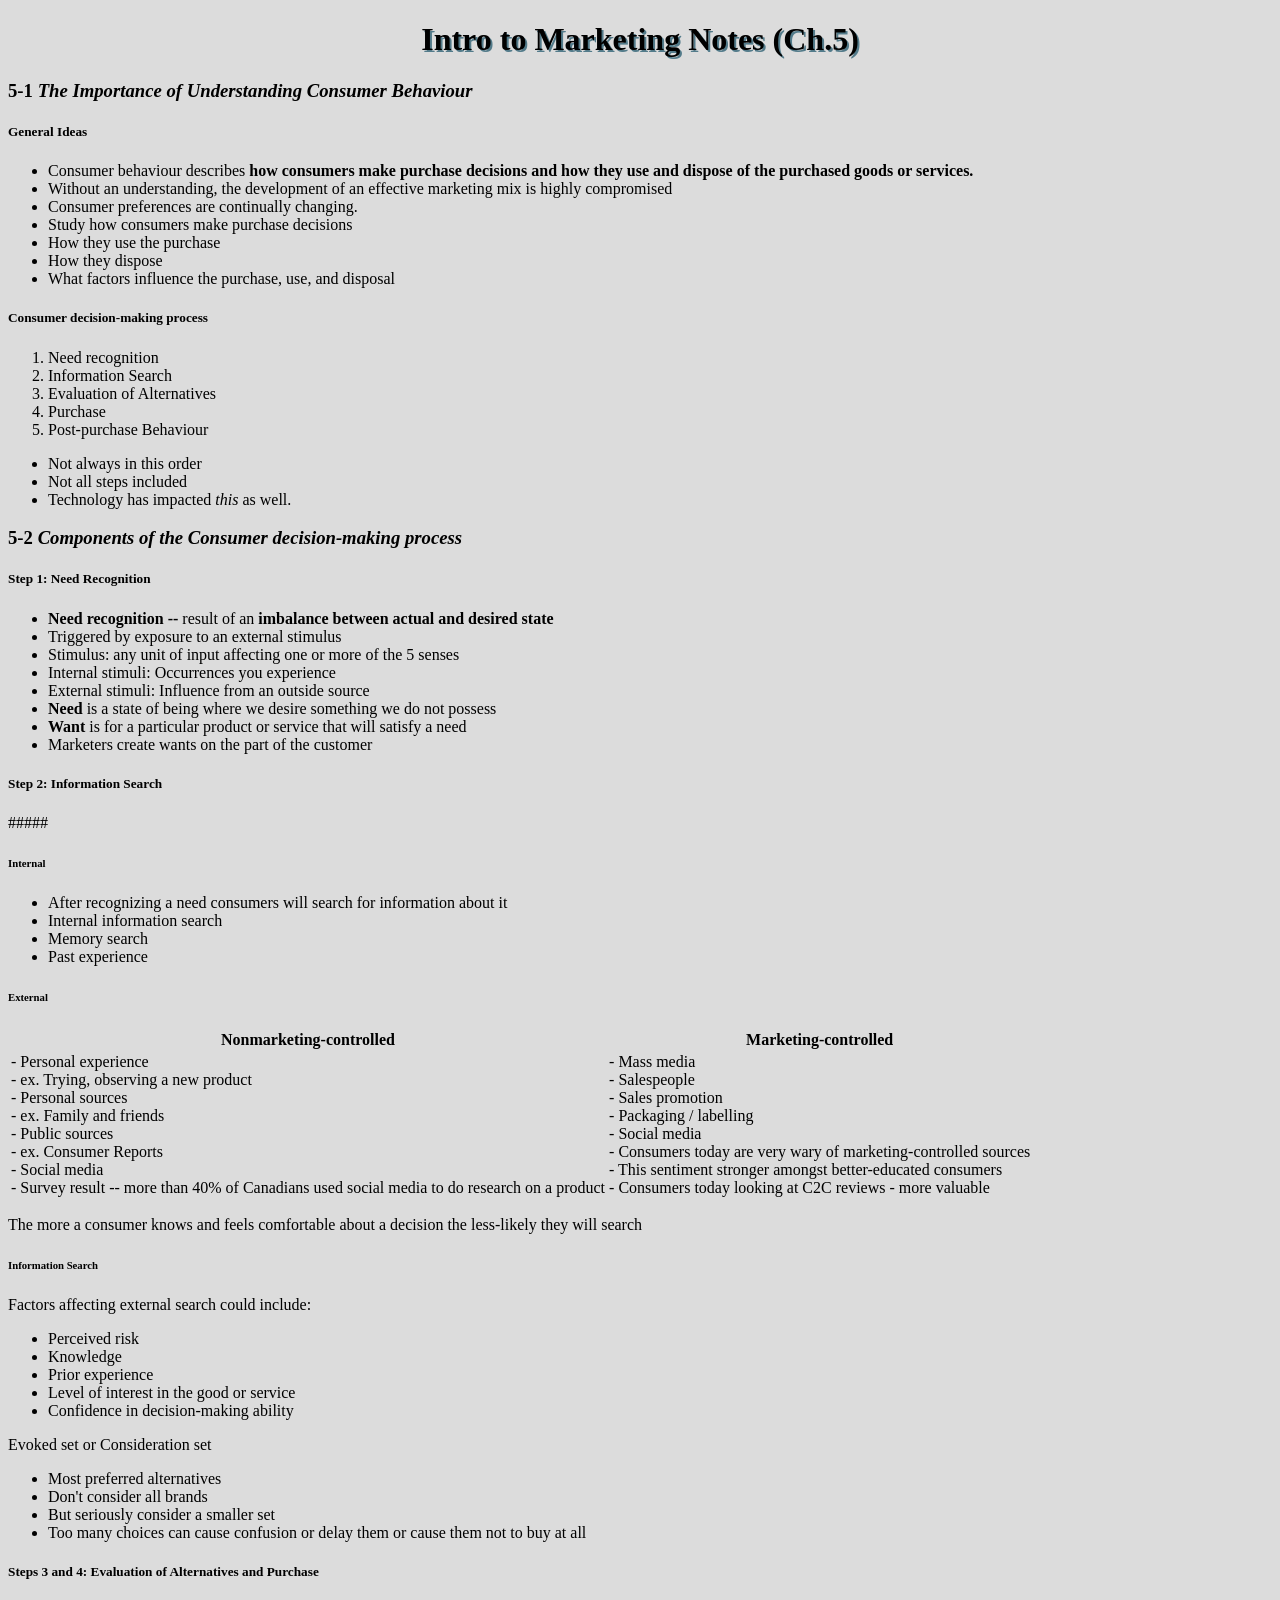
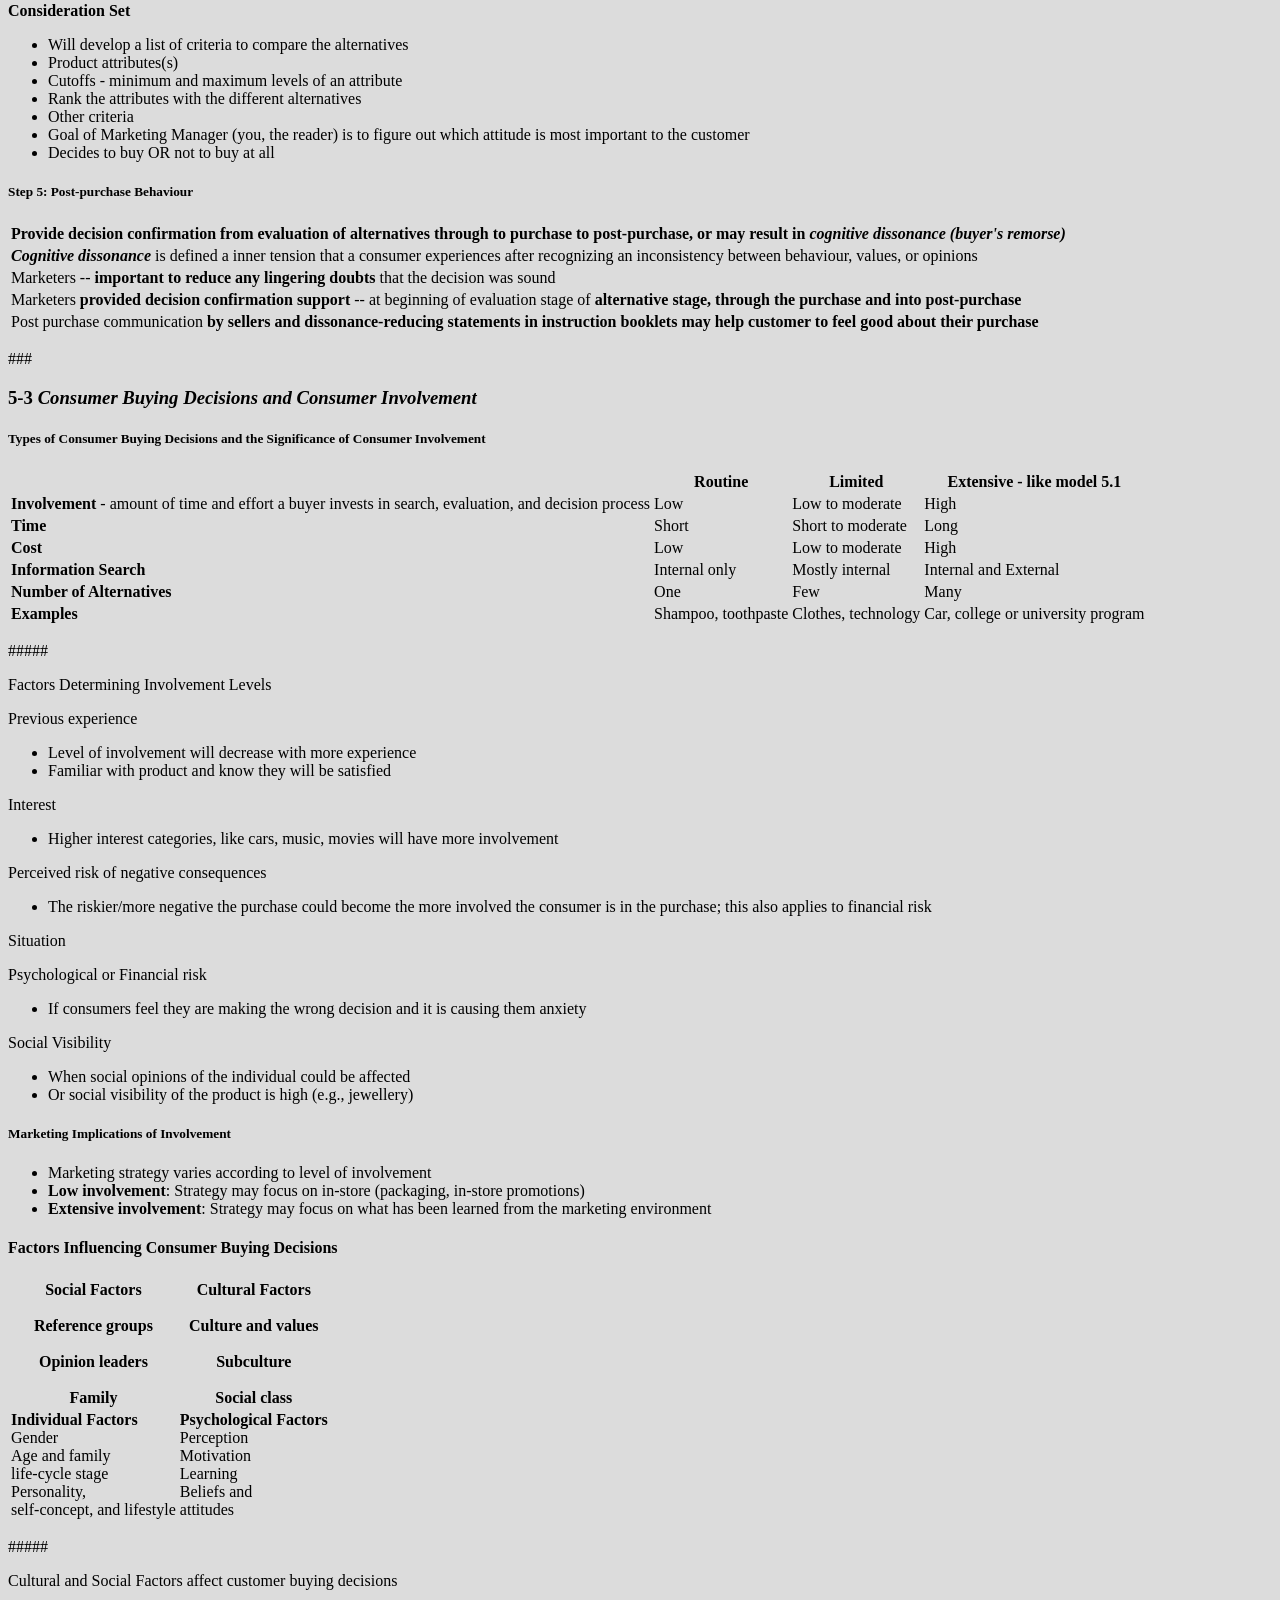
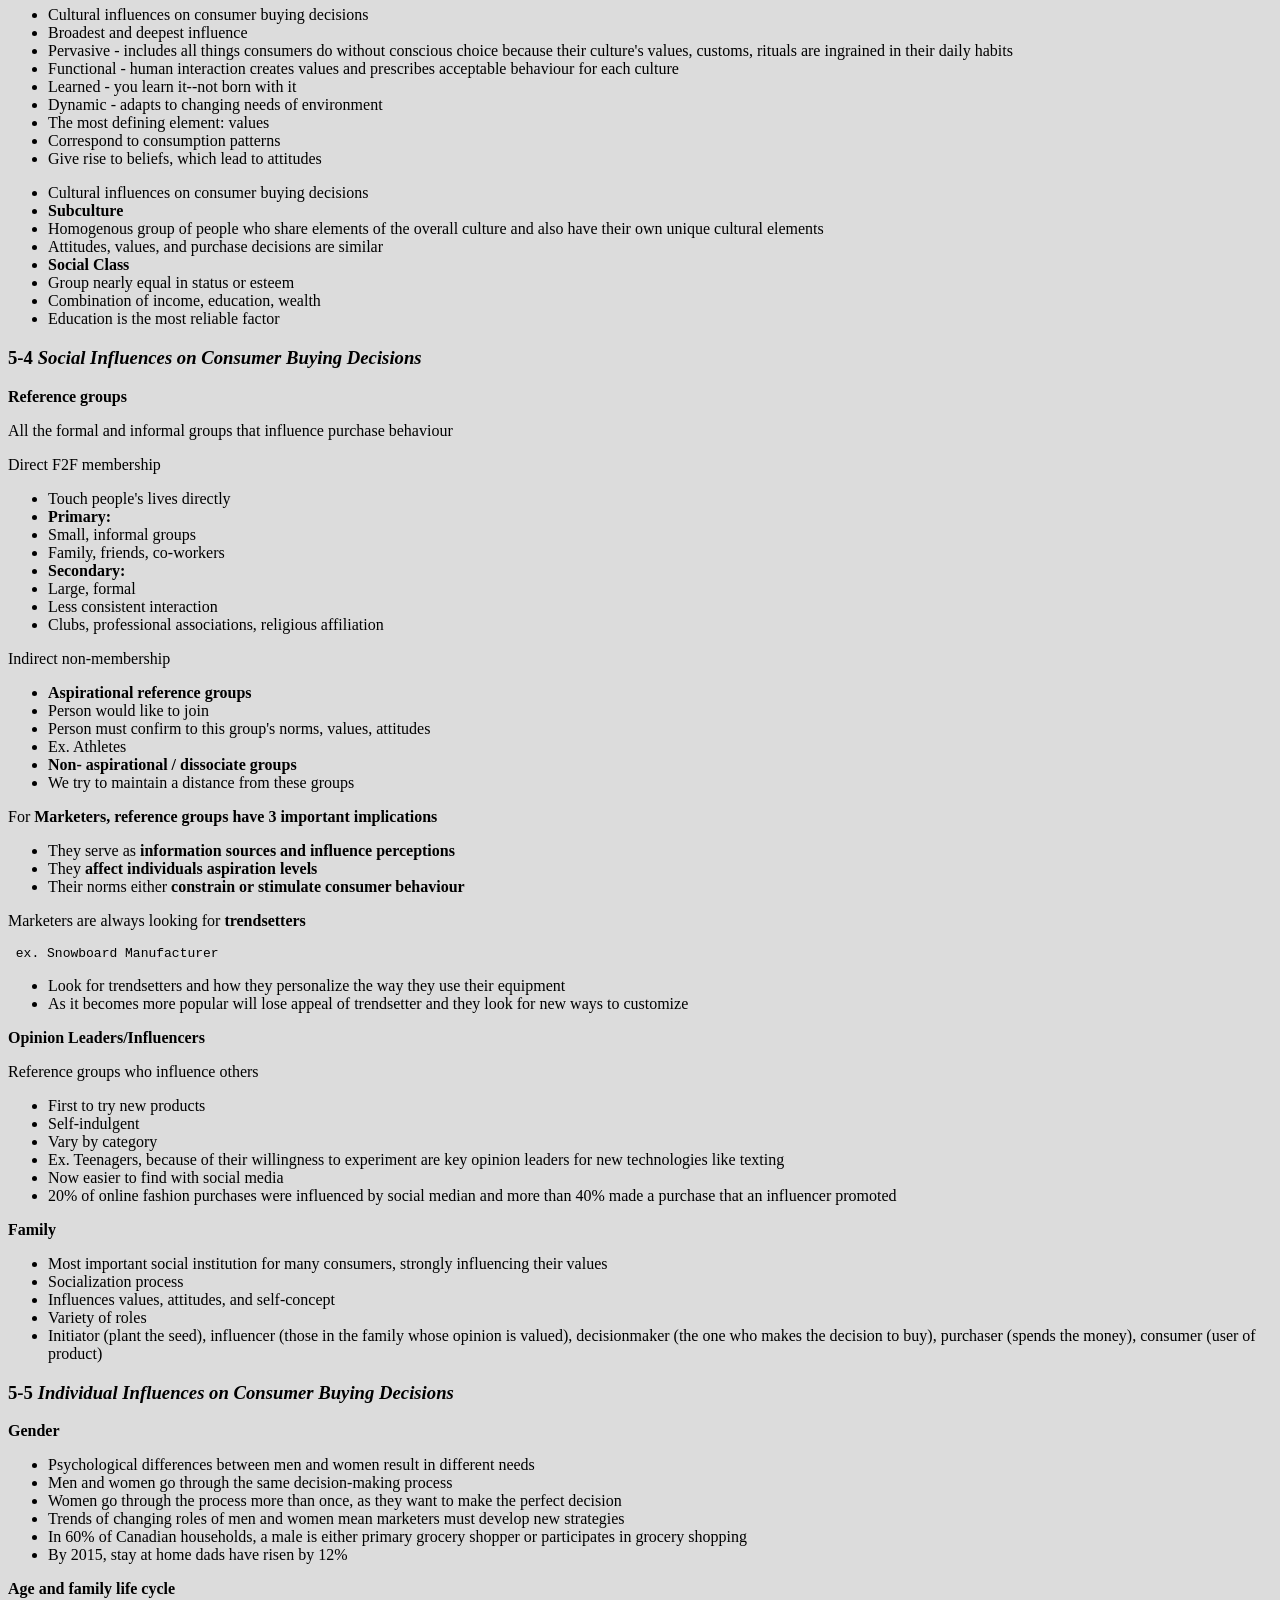
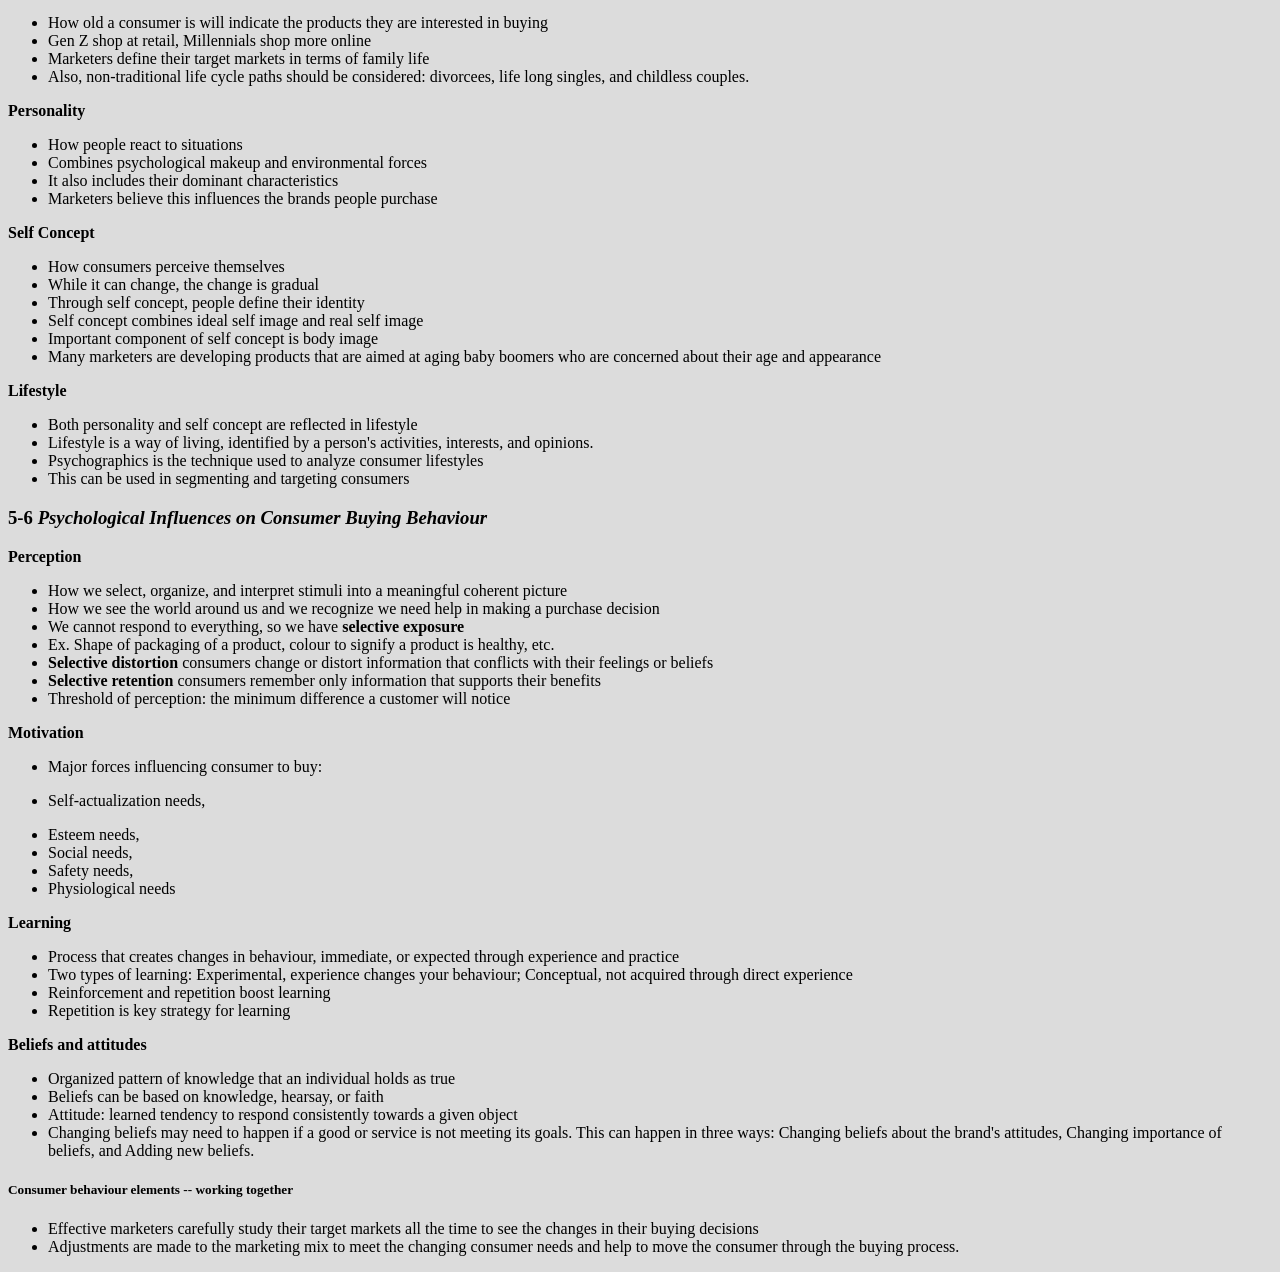
<file: Marketing/Intro to Marketing Notes (Ch.5).htm>
<!DOCTYPE html>
<head>

    <link rel="stylesheet" href="index.css">
</head>

<h1 id="-intro-to-marketing-notes-ch-5-"><strong>Intro to Marketing Notes (Ch.5)</strong></h1>
<h3 id="-5-1-the-importance-of-understanding-consumer-behaviour-"><strong>5-1</strong> <em>The Importance of Understanding Consumer Behaviour</em></h3>
<h5 id="general-ideas">General Ideas</h5>
<ul>
<li>Consumer behaviour describes <strong>how consumers make purchase decisions and how they use and dispose of the purchased goods or services.</strong></li>
<li>Without an understanding, the development of an effective marketing mix is highly compromised</li>
<li>Consumer preferences are continually changing.</li>
<li>Study how consumers make purchase decisions</li>
<li>How they use the purchase</li>
<li>How they dispose</li>
<li>What factors influence the purchase, use, and disposal</li>
</ul>
<h5 id="consumer-decision-making-process">Consumer decision-making process</h5>
<ol>
<li>Need recognition</li>
<li>Information Search</li>
<li>Evaluation of Alternatives</li>
<li>Purchase</li>
<li>Post-purchase Behaviour</li>
</ol>
<ul>
<li>Not always in this order</li>
<li>Not all steps included</li>
<li>Technology has impacted <em>this</em> as well.</li>
</ul>
<h3 id="-5-2-components-of-the-consumer-decision-making-process-"><strong>5-2</strong> <em>Components of the Consumer decision-making process</em></h3>
<h5 id="step-1-need-recognition">Step 1: Need Recognition</h5>
<ul>
<li><strong>Need recognition --</strong> result of an <strong>imbalance between actual and desired state</strong></li>
<li>Triggered by exposure to an external stimulus</li>
<li>Stimulus: any unit of input affecting one or more of the 5 senses</li>
<li>Internal stimuli: Occurrences you experience</li>
<li>External stimuli: Influence from an outside source</li>
<li><strong>Need</strong> is a state of being where we desire something we do not possess</li>
<li><strong>Want</strong> is for a particular product or service that will satisfy a need</li>
<li>Marketers create wants on the part of the customer</li>
</ul>
<h5 id="step-2-information-search">Step 2: Information Search</h5>
<p>##### </p>
<h6 id="internal">Internal</h6>
<ul>
<li>After recognizing a need consumers will search for information about it</li>
<li>Internal information search</li>
<li>Memory search</li>
<li>Past experience</li>
</ul>
<h6 id="external">External</h6>
<table>
<thead>
<tr>
<th><strong>Nonmarketing-controlled</strong></th>
<th><strong>Marketing-controlled</strong></th>
</tr>
</thead>
<tbody>
<tr>
<td>- Personal experience<br />        - ex. Trying, observing a new product<br />- Personal sources<br />        - ex. Family and friends<br />- Public sources<br />        - ex. Consumer Reports<br />- Social media<br />        - Survey result -- more than 40% of Canadians used social media to do research on a product</td>
<td>- Mass media<br />- Salespeople<br />- Sales promotion<br />- Packaging / labelling<br />- Social media<br />- Consumers today are very wary of marketing-controlled sources<br />- This sentiment stronger amongst better-educated consumers<br />- Consumers today looking at C2C reviews - more valuable</td>
</tr>
</tbody>
</table>
<p>The more a consumer knows and feels comfortable about a decision the less-likely they will search</p>
<h6 id="information-search">Information Search</h6>
<p>Factors affecting external search could include:</p>
<ul>
<li>Perceived risk</li>
<li>Knowledge</li>
<li>Prior experience</li>
<li>Level of interest in the good or service</li>
<li>Confidence in decision-making ability</li>
</ul>
<p>Evoked set or Consideration set</p>
<ul>
<li>Most preferred alternatives</li>
<li>Don&#39;t consider all brands</li>
<li>But seriously consider a smaller set</li>
<li>Too many choices can cause confusion or delay them or cause them not to buy at all</li>
</ul>
<h5 id="steps-3-and-4-evaluation-of-alternatives-and-purchase">Steps 3 and 4: Evaluation of Alternatives and Purchase</h5>
<p><strong>Consideration Set</strong></p>
<ul>
<li>Will develop a list of criteria to compare the alternatives</li>
<li>Product attributes(s)</li>
<li>Cutoffs - minimum and maximum levels of an attribute</li>
<li>Rank the attributes with the different alternatives</li>
<li>Other criteria</li>
<li>Goal of Marketing Manager (you, the reader) is to figure out which attitude is most important to the customer</li>
<li>Decides to buy OR not to buy at all</li>
</ul>
<h5 id="step-5-post-purchase-behaviour">Step 5: Post-purchase Behaviour</h5>
<table>
<thead>
<tr>
<th>Provide <strong>decision confirmation</strong> from evaluation of alternatives through to purchase to post-purchase, or may result in <strong><em>cognitive dissonance (buyer&#39;s remorse)</em></strong></th>
</tr>
</thead>
<tbody>
<tr>
<td><strong><em>Cognitive dissonance</em></strong> is defined a inner tension that a consumer experiences after recognizing an inconsistency between behaviour, values, or opinions</td>
</tr>
<tr>
<td>Marketers -- <strong>important to reduce any lingering doubts</strong> that the decision was sound</td>
</tr>
<tr>
<td>Marketers <strong>provided decision confirmation support</strong> -- at beginning of evaluation stage of <strong>alternative stage, through the purchase and into post-purchase</strong></td>
</tr>
<tr>
<td>Post purchase communication <strong>by sellers and dissonance-reducing statements in instruction booklets may help customer to feel good about their purchase</strong></td>
</tr>
</tbody>
</table>
<p>### </p>
<h3 id="-5-3-consumer-buying-decisions-and-consumer-involvement-"><strong>5-3</strong> <em>Consumer Buying Decisions and Consumer Involvement</em></h3>
<h5 id="types-of-consumer-buying-decisions-and-the-significance-of-consumer-involvement">Types of Consumer Buying Decisions and the Significance of Consumer Involvement</h5>
<table>
<thead>
<tr>
<th></th>
<th><strong>Routine</strong></th>
<th><strong>Limited</strong></th>
<th><strong>Extensive - like model 5.1</strong></th>
</tr>
</thead>
<tbody>
<tr>
<td><strong>Involvement</strong> - amount of time and effort a buyer invests in search, evaluation, and decision process</td>
<td>Low</td>
<td>Low to moderate</td>
<td>High</td>
</tr>
<tr>
<td><strong>Time</strong></td>
<td>Short</td>
<td>Short to moderate</td>
<td>Long</td>
</tr>
<tr>
<td><strong>Cost</strong></td>
<td>Low</td>
<td>Low to moderate</td>
<td>High</td>
</tr>
<tr>
<td><strong>Information Search</strong></td>
<td>Internal only</td>
<td>Mostly internal</td>
<td>Internal and External</td>
</tr>
<tr>
<td><strong>Number of Alternatives</strong></td>
<td>One</td>
<td>Few</td>
<td>Many</td>
</tr>
<tr>
<td><strong>Examples</strong></td>
<td>Shampoo, toothpaste</td>
<td>Clothes, technology</td>
<td>Car, college or university program</td>
</tr>
</tbody>
</table>
<p>##### </p>
<p>Factors Determining Involvement Levels</p>
<p>Previous experience</p>
<ul>
<li>Level of involvement will decrease with more experience</li>
<li>Familiar with product and know they will be satisfied</li>
</ul>
<p>Interest</p>
<ul>
<li>Higher interest categories, like cars, music, movies will have more involvement</li>
</ul>
<p>Perceived risk of negative consequences</p>
<ul>
<li>The riskier/more negative the purchase could become the more involved the consumer is in the purchase; this also applies to financial risk</li>
</ul>
<p>Situation</p>
<p>Psychological or Financial risk</p>
<ul>
<li>If consumers feel they are making the wrong decision and it is causing them anxiety</li>
</ul>
<p>Social Visibility</p>
<ul>
<li>When social opinions of the individual could be affected</li>
<li>Or social visibility of the product is high (e.g., jewellery)</li>
</ul>
<h5 id="marketing-implications-of-involvement">Marketing Implications of Involvement</h5>
<ul>
<li>Marketing strategy varies according to level of involvement</li>
<li><strong>Low involvement</strong>: Strategy may focus on in-store (packaging, in-store promotions)</li>
<li><strong>Extensive involvement</strong>: Strategy may focus on what has been learned from the marketing environment</li>
</ul>
<h4 id="factors-influencing-consumer-buying-decisions">Factors Influencing Consumer Buying Decisions</h4>
<table>
<thead>
<tr>
<th><strong>Social Factors</strong><br /><br />Reference groups<br /><br />Opinion leaders<br /><br />Family</th>
<th><strong>Cultural Factors</strong><br /><br />Culture and values<br /><br />Subculture<br /><br />Social class</th>
</tr>
</thead>
<tbody>
<tr>
<td><strong>Individual Factors</strong><br />Gender<br />Age and family<br /> life-cycle stage<br />Personality, <br /> self-concept, and lifestyle</td>
<td><strong>Psychological Factors</strong><br />Perception<br />Motivation<br />Learning<br />Beliefs and <br />  attitudes</td>
</tr>
</tbody>
</table>
<p>##### </p>
<p>Cultural and Social Factors affect customer buying decisions</p>
<ul>
<li>Cultural influences on consumer buying decisions</li>
<li>Broadest and deepest influence</li>
<li>Pervasive - includes all things consumers do without conscious choice because their culture&#39;s values, customs, rituals are ingrained in their daily habits</li>
<li>Functional - human interaction creates values and prescribes acceptable behaviour for each culture</li>
<li>Learned - you learn it--not born with it</li>
<li>Dynamic - adapts to changing needs of environment</li>
<li>The most defining element: values</li>
<li>Correspond to consumption patterns</li>
<li>Give rise to beliefs, which lead to attitudes</li>
</ul>
<ul>
<li>Cultural influences on consumer buying decisions</li>
<li><strong>Subculture</strong></li>
<li>Homogenous group of people who share elements of the overall culture and also have their own unique cultural elements</li>
<li>Attitudes, values, and purchase decisions are similar</li>
<li><strong>Social Class</strong></li>
<li>Group nearly equal in status or esteem</li>
<li>Combination of income, education, wealth</li>
<li>Education is the most reliable factor</li>
</ul>
<h3 id="-5-4-social-influences-on-consumer-buying-decisions-"><strong>5-4</strong> <em>Social Influences on Consumer Buying Decisions</em></h3>
<p><strong>Reference groups</strong></p>
<p>All the formal and informal groups that influence purchase behaviour</p>
<p>Direct F2F membership</p>
<ul>
<li>Touch people&#39;s lives directly</li>
<li><strong>Primary:</strong></li>
<li>Small, informal groups</li>
<li>Family, friends, co-workers</li>
<li><strong>Secondary:</strong></li>
<li>Large, formal</li>
<li>Less consistent interaction</li>
<li>Clubs, professional associations, religious affiliation</li>
</ul>
<p>Indirect non-membership</p>
<ul>
<li><strong>Aspirational reference groups</strong></li>
<li>Person would like to join</li>
<li>Person must confirm to this group&#39;s norms, values, attitudes</li>
<li>Ex. Athletes</li>
<li><strong>Non- aspirational / dissociate groups</strong></li>
<li>We try to maintain a distance from these groups</li>
</ul>
<p>For <strong>Marketers, reference groups have 3 important implications</strong></p>
<ul>
<li>They serve as <strong>information sources and influence perceptions</strong></li>
<li>They <strong>affect individuals aspiration levels</strong></li>
<li>Their norms either <strong>constrain or stimulate consumer behaviour</strong></li>
</ul>
<p>Marketers are always looking for <strong>trendsetters</strong></p>
<pre><code> <span class="hljs-keyword">ex</span>. Snowboard Manufacturer
</code></pre><ul>
<li>Look for trendsetters and how they personalize the way they use their equipment</li>
<li>As it becomes more popular will lose appeal of trendsetter and they look for new ways to customize</li>
</ul>
<p><strong>Opinion Leaders/Influencers</strong></p>
<p>Reference groups who influence others</p>
<ul>
<li>First to try new products</li>
<li>Self-indulgent</li>
<li>Vary by category</li>
<li>Ex. Teenagers, because of their willingness to experiment are key opinion leaders for new technologies like texting</li>
<li>Now easier to find with social media</li>
<li>20% of online fashion purchases were influenced by social median and more than 40% made a purchase that an influencer promoted</li>
</ul>
<p><strong>Family</strong></p>
<ul>
<li>Most important social institution for many consumers, strongly influencing their values</li>
<li>Socialization process</li>
<li>Influences values, attitudes, and self-concept</li>
<li>Variety of roles</li>
<li>Initiator (plant the seed), influencer (those in the family whose opinion is valued), decisionmaker (the one who makes the decision to buy), purchaser (spends the money), consumer (user of product)</li>
</ul>
<h3 id="-5-5-individual-influences-on-consumer-buying-decisions-"><strong>5-5</strong> <em>Individual Influences on Consumer Buying Decisions</em></h3>
<p><strong>Gender</strong></p>
<ul>
<li>Psychological differences between men and women result in different needs</li>
<li>Men and women go through the same decision-making process</li>
<li>Women go through the process more than once, as they want to make the perfect decision</li>
<li>Trends of changing roles of men and women mean marketers must develop new strategies</li>
<li>In 60% of Canadian households, a male is either primary grocery shopper or participates in grocery shopping</li>
<li>By 2015, stay at home dads have risen by 12%</li>
</ul>
<p><strong>Age and family life cycle</strong></p>
<ul>
<li>How old a consumer is will indicate the products they are interested in buying</li>
<li>Gen Z shop at retail, Millennials shop more online</li>
<li>Marketers define their target markets in terms of family life</li>
<li>Also, non-traditional life cycle paths should be considered: divorcees, life long singles, and childless couples.</li>
</ul>
<p><strong>Personality</strong></p>
<ul>
<li>How people react to situations</li>
<li>Combines psychological makeup and environmental forces</li>
<li>It also includes their dominant characteristics</li>
<li>Marketers believe this influences the brands people purchase</li>
</ul>
<p><strong>Self Concept</strong></p>
<ul>
<li>How consumers perceive themselves</li>
<li>While it can change, the change is gradual</li>
<li>Through self concept, people define their identity</li>
<li>Self concept combines ideal self image and real self image</li>
<li>Important component of self concept is body image</li>
<li>Many marketers are developing products that are aimed at aging baby boomers who are concerned about their age and appearance</li>
</ul>
<p><strong>Lifestyle</strong></p>
<ul>
<li>Both personality and self concept are reflected in lifestyle</li>
<li>Lifestyle is a way of living, identified by a person&#39;s activities, interests, and opinions.</li>
<li>Psychographics is the technique used to analyze consumer lifestyles</li>
<li>This can be used in segmenting and targeting consumers</li>
</ul>
<h3 id="-5-6-psychological-influences-on-consumer-buying-behaviour-"><strong>5-6</strong> <em>Psychological Influences on Consumer Buying Behaviour</em></h3>
<p><strong>Perception</strong></p>
<ul>
<li>How we select, organize, and interpret stimuli into a meaningful coherent picture</li>
<li>How we see the world around us and we recognize we need help in making a purchase decision</li>
<li>We cannot respond to everything, so we have <strong>selective exposure</strong></li>
<li>Ex. Shape of packaging of a product, colour to signify a product is healthy, etc.</li>
<li><strong>Selective distortion</strong> consumers change or distort information that conflicts with their feelings or beliefs</li>
<li><strong>Selective retention</strong> consumers remember only information that supports their benefits</li>
<li>Threshold of perception: the minimum difference a customer will notice</li>
</ul>
<p><strong>Motivation</strong></p>
<ul>
<li><p>Major forces influencing consumer to buy:</p>
</li>
<li><p>Self-actualization needs,</p>
</li>
<li>Esteem needs,</li>
<li>Social needs,</li>
<li>Safety needs,</li>
<li>Physiological needs</li>
</ul>
<p><strong>Learning</strong></p>
<ul>
<li>Process that creates changes in behaviour, immediate, or expected through experience and practice</li>
<li>Two types of learning: Experimental, experience changes your behaviour; Conceptual, not acquired through direct experience</li>
<li>Reinforcement and repetition boost learning</li>
<li>Repetition is key strategy for learning</li>
</ul>
<p><strong>Beliefs and attitudes</strong></p>
<ul>
<li>Organized pattern of knowledge that an individual holds as true</li>
<li>Beliefs can be based on knowledge, hearsay, or faith</li>
<li>Attitude: learned tendency to respond consistently towards a given object</li>
<li>Changing beliefs may need to happen if a good or service is not meeting its goals. This can happen in three ways: Changing beliefs about the brand&#39;s attitudes, Changing importance of beliefs, and Adding new beliefs.</li>
</ul>
<h5 id="consumer-behaviour-elements-working-together">Consumer behaviour elements -- working together</h5>
<ul>
<li>Effective marketers carefully study their target markets all the time to see the changes in their buying decisions</li>
<li>Adjustments are made to the marketing mix to meet the changing consumer needs and help to move the consumer through the buying process.</li>
</ul>
</file>
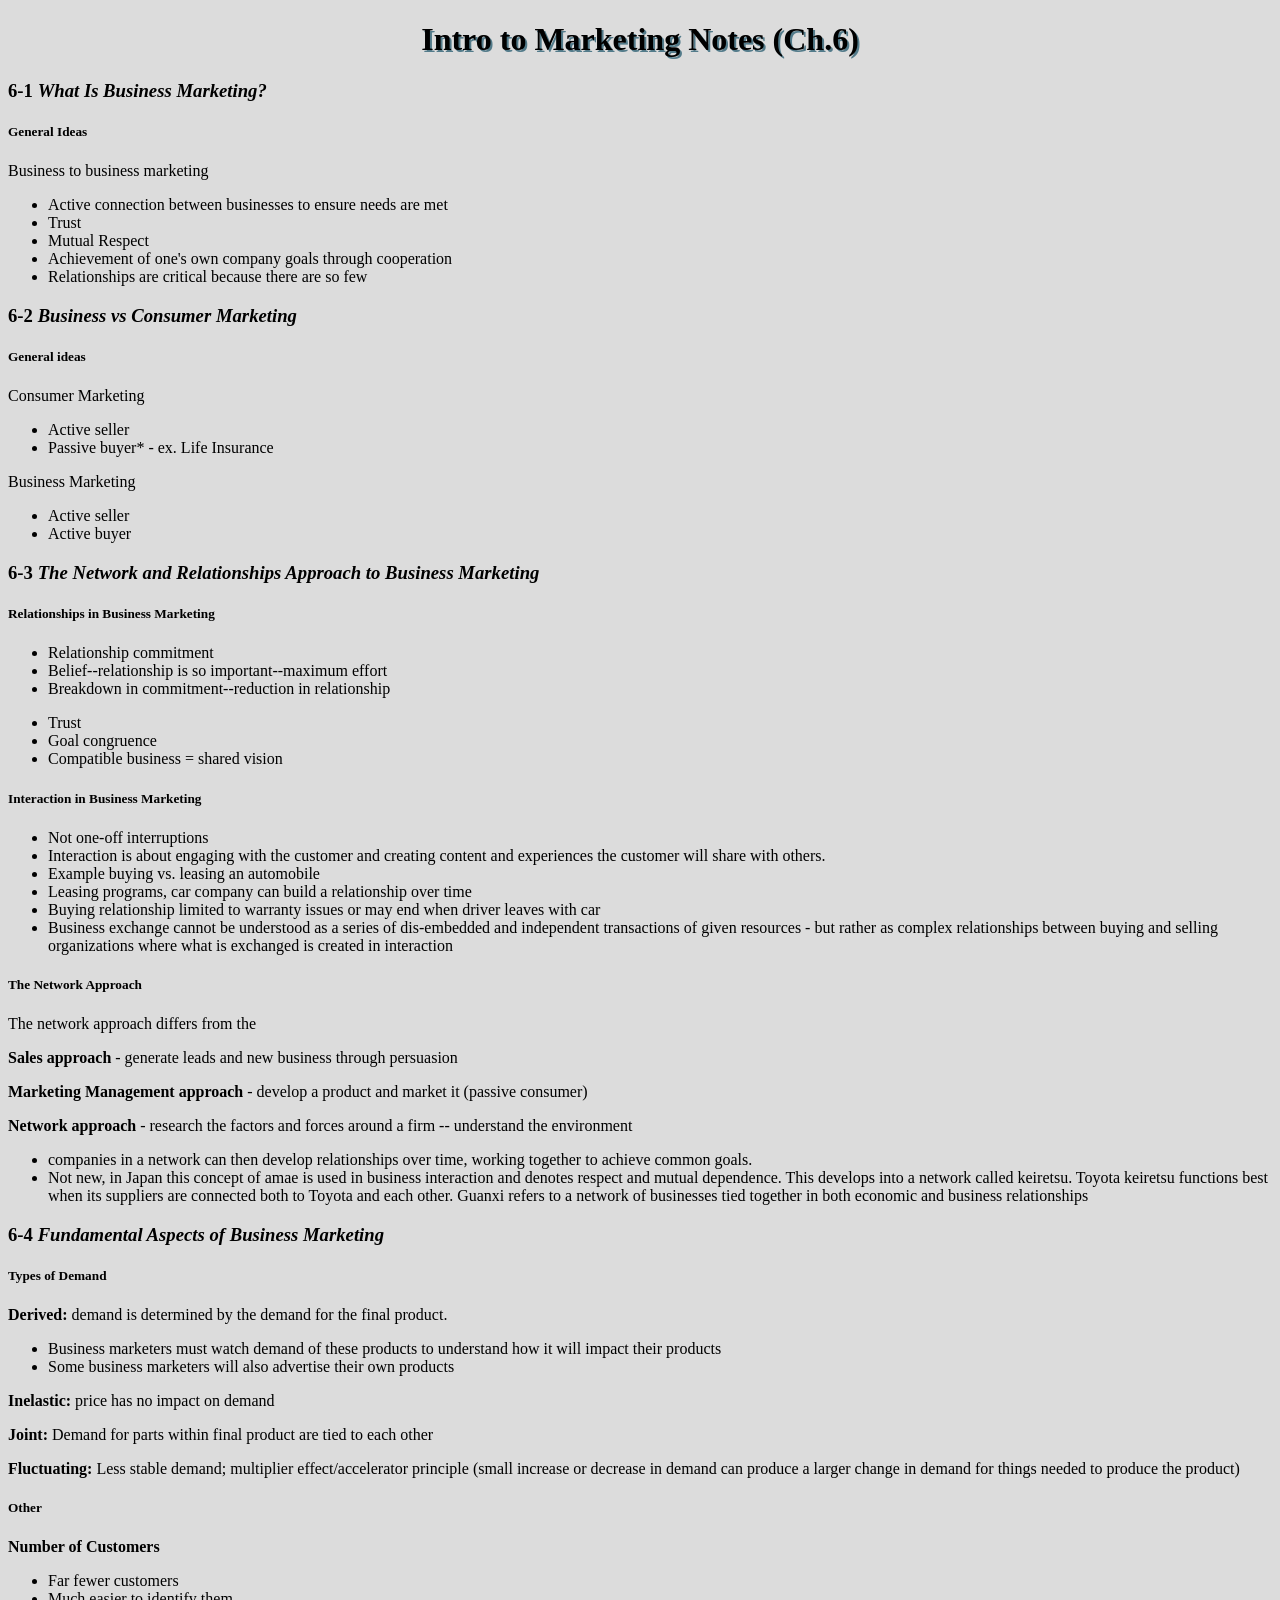
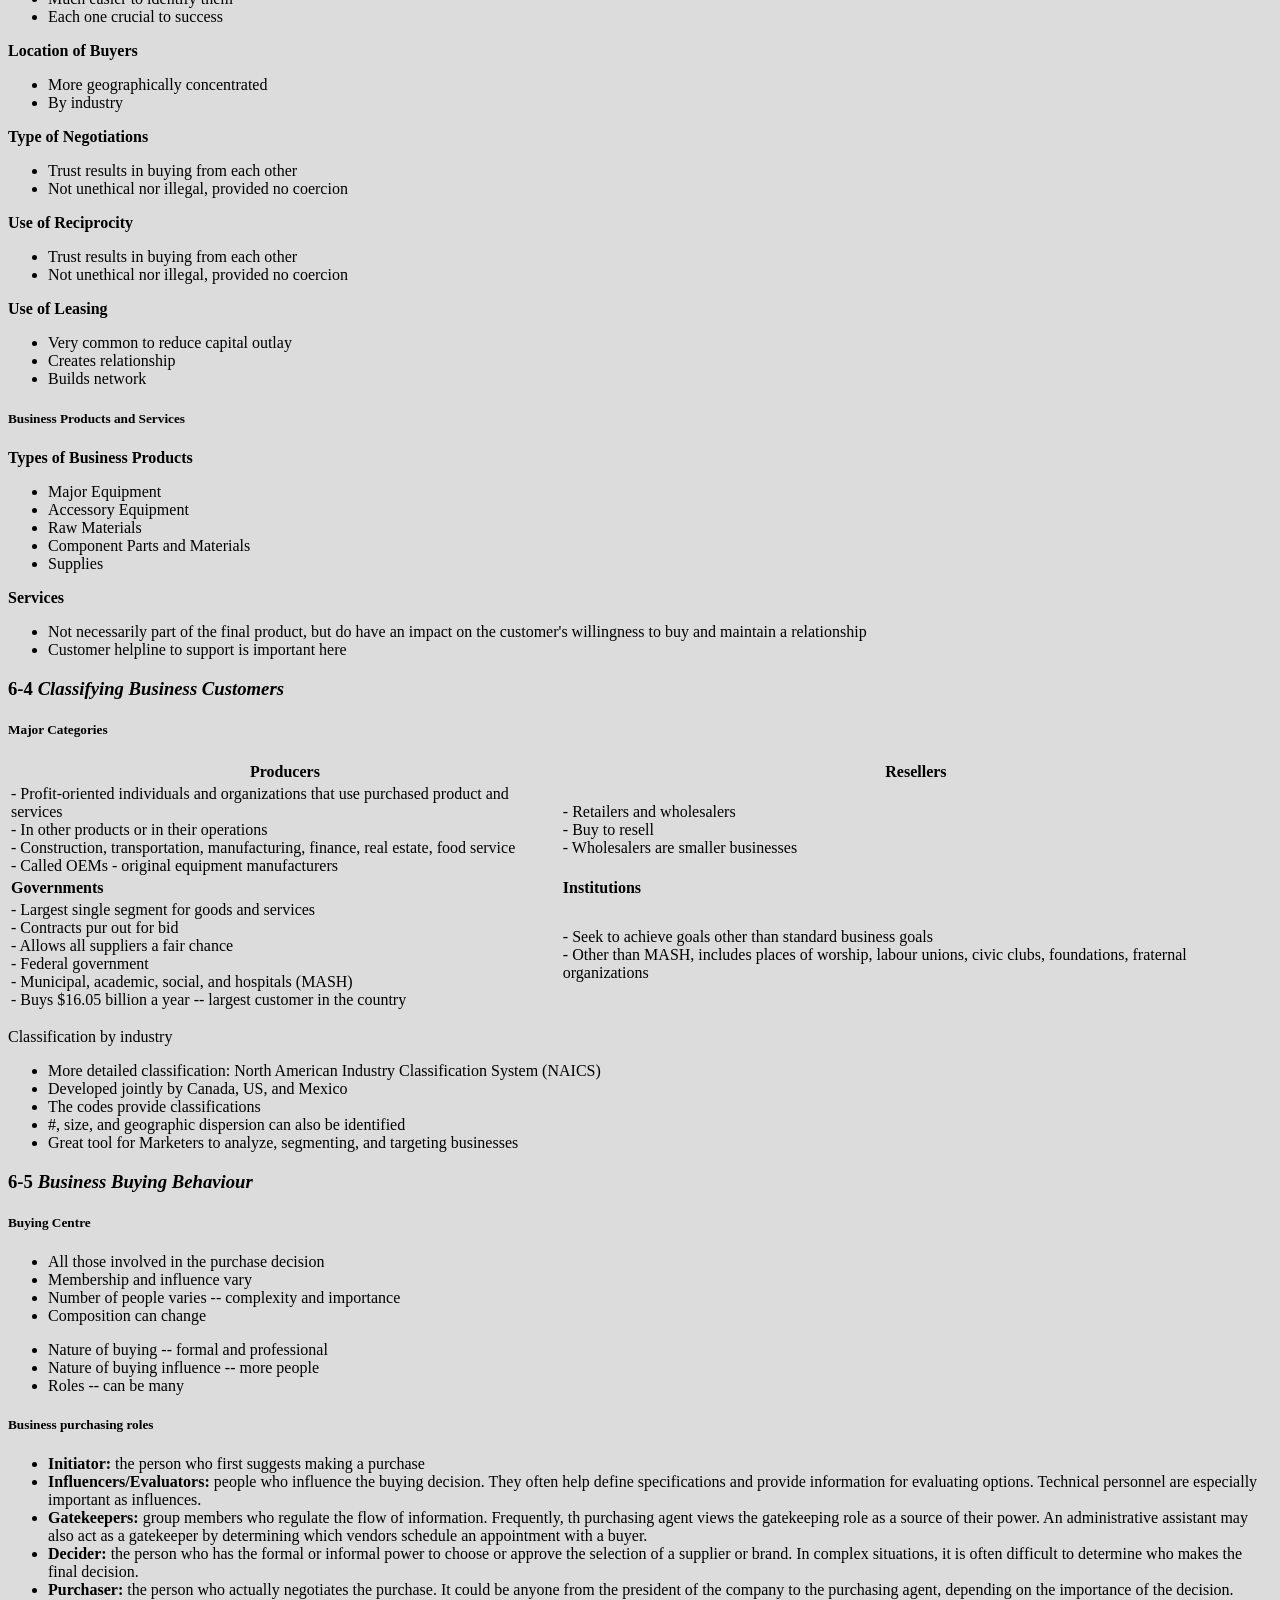
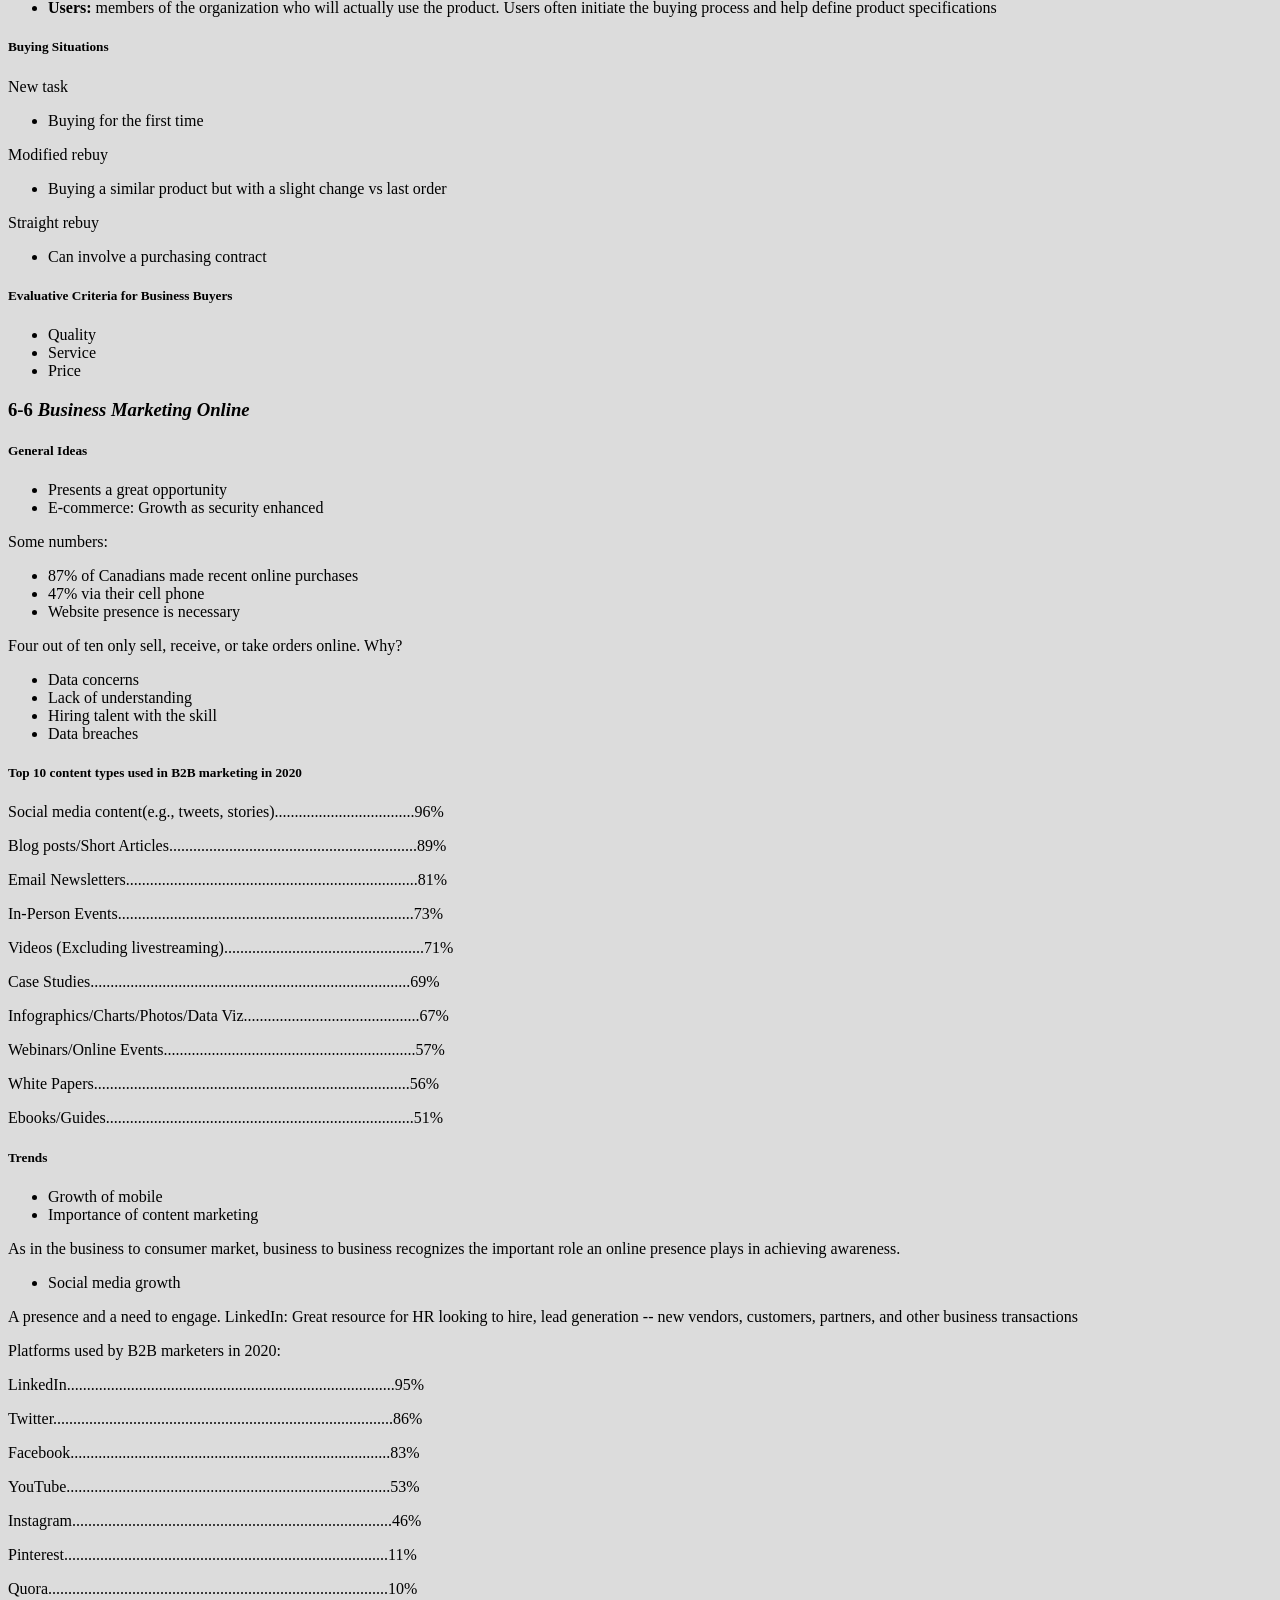
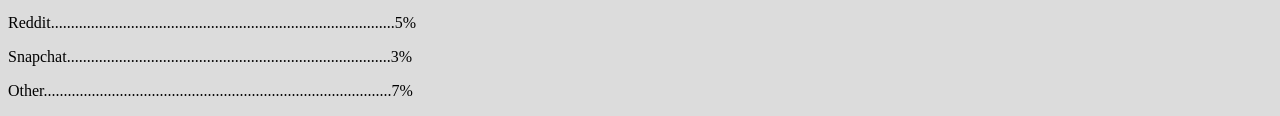
<file: Marketing/Intro to Marketing Notes (Ch.6).htm>
<!DOCTYPE html>
<head>

    <link rel="stylesheet" href="index.css">
</head>

<h1 id="-intro-to-marketing-notes-ch-6-"><strong>Intro to Marketing Notes (Ch.6)</strong></h1>
<h3 id="-6-1-what-is-business-marketing-"><strong>6-1</strong> <em>What Is Business Marketing?</em></h3>
<h5 id="general-ideas">General Ideas</h5>
<p>Business to business marketing</p>
<ul>
<li>Active connection between businesses to ensure needs are met</li>
<li>Trust</li>
<li>Mutual Respect</li>
<li>Achievement of one&#39;s own company goals through cooperation</li>
<li>Relationships are critical because there are so few</li>
</ul>
<h3 id="-6-2-business-vs-consumer-marketing-"><strong>6-2</strong> <em>Business vs Consumer Marketing</em></h3>
<h5 id="general-ideas">General ideas</h5>
<p>Consumer Marketing</p>
<ul>
<li>Active seller</li>
<li>Passive buyer* - ex. Life Insurance</li>
</ul>
<p>Business Marketing</p>
<ul>
<li>Active seller</li>
<li>Active buyer</li>
</ul>
<h3 id="-6-3-the-network-and-relationships-approach-to-business-marketing-"><strong>6-3</strong> <em>The Network and Relationships Approach to Business Marketing</em></h3>
<h5 id="relationships-in-business-marketing">Relationships in Business Marketing</h5>
<ul>
<li>Relationship commitment</li>
<li>Belief--relationship is so important--maximum effort</li>
<li>Breakdown in commitment--reduction in relationship</li>
</ul>
<ul>
<li>Trust</li>
<li>Goal congruence</li>
<li>Compatible business = shared vision</li>
</ul>
<h5 id="interaction-in-business-marketing">Interaction in Business Marketing</h5>
<ul>
<li>Not one-off interruptions</li>
<li>Interaction is about engaging with the customer and creating content and experiences the customer will share with others.</li>
<li>Example buying vs. leasing an automobile</li>
<li>Leasing programs, car company can build a relationship over time</li>
<li>Buying relationship limited to warranty issues or may end when driver leaves with car</li>
<li>Business exchange cannot be understood as a series of dis-embedded and independent transactions of given resources - but rather as complex relationships between buying and selling organizations where what is exchanged is created in interaction</li>
</ul>
<h5 id="the-network-approach">The Network Approach</h5>
<p>The network approach differs from the</p>
<p><strong>Sales approach</strong> - generate leads and new business through persuasion</p>
<p><strong>Marketing Management approach</strong> - develop a product and market it (passive consumer)</p>
<p><strong>Network approach</strong> - research the factors and forces around a firm -- understand the environment</p>
<ul>
<li>companies in a network can then develop relationships over time, working together to achieve common goals.</li>
<li>Not new, in Japan this concept of amae is used in business interaction and denotes respect and mutual dependence. This develops into a network called keiretsu. Toyota keiretsu functions best when its suppliers are connected both to Toyota and each other. Guanxi refers to a network of businesses tied together in both economic and business relationships</li>
</ul>
<h3 id="-6-4-fundamental-aspects-of-business-marketing-"><strong>6-4</strong> <em>Fundamental Aspects of Business Marketing</em></h3>
<h5 id="types-of-demand">Types of Demand</h5>
<p><strong>Derived:</strong> demand is determined by the demand for the final product.</p>
<ul>
<li>Business marketers must watch demand of these products to understand how it will impact their products</li>
<li>Some business marketers will also advertise their own products</li>
</ul>
<p><strong>Inelastic:</strong> price has no impact on demand</p>
<p><strong>Joint:</strong> Demand for parts within final product are tied to each other</p>
<p><strong>Fluctuating:</strong> Less stable demand; multiplier effect/accelerator principle (small increase or decrease in demand can produce a larger change in demand for things needed to produce the product)</p>
<h5 id="other">Other</h5>
<p><strong>Number of Customers</strong></p>
<ul>
<li>Far fewer customers</li>
<li>Much easier to identify them</li>
<li>Each one crucial to success</li>
</ul>
<p><strong>Location of Buyers</strong></p>
<ul>
<li>More geographically concentrated</li>
<li>By industry</li>
</ul>
<p><strong>Type of Negotiations</strong></p>
<ul>
<li>Trust results in buying from each other</li>
<li>Not unethical nor illegal, provided no coercion</li>
</ul>
<p><strong>Use of Reciprocity</strong></p>
<ul>
<li>Trust results in buying from each other</li>
<li>Not unethical nor illegal, provided no coercion</li>
</ul>
<p><strong>Use of Leasing</strong></p>
<ul>
<li>Very common to reduce capital outlay</li>
<li>Creates relationship</li>
<li>Builds network</li>
</ul>
<h5 id="business-products-and-services">Business Products and Services</h5>
<p><strong>Types of Business Products</strong></p>
<ul>
<li>Major Equipment</li>
<li>Accessory Equipment</li>
<li>Raw Materials</li>
<li>Component Parts and Materials</li>
<li>Supplies</li>
</ul>
<p><strong>Services</strong></p>
<ul>
<li>Not necessarily part of the final product, but do have an impact on the customer&#39;s willingness to buy and maintain a relationship</li>
<li>Customer helpline to support is important here</li>
</ul>
<h3 id="-6-4-classifying-business-customers-"><strong>6-4</strong> <em>Classifying Business Customers</em></h3>
<h5 id="major-categories">Major Categories</h5>
<table>
<thead>
<tr>
<th><strong>Producers</strong></th>
<th><strong>Resellers</strong></th>
</tr>
</thead>
<tbody>
<tr>
<td>- Profit-oriented individuals and organizations that use purchased product and services<br />- In other products or in their operations<br />- Construction, transportation, manufacturing, finance, real estate, food service<br />- Called OEMs - original equipment manufacturers</td>
<td>- Retailers and wholesalers<br />- Buy to resell<br />- Wholesalers are smaller businesses</td>
</tr>
<tr>
<td><strong>Governments</strong></td>
<td><strong>Institutions</strong></td>
</tr>
<tr>
<td>- Largest single segment for goods and services<br />- Contracts pur out for bid<br />- Allows all suppliers a fair chance<br />- Federal government<br />- Municipal, academic, social, and hospitals (MASH)<br />- Buys $16.05 billion a year -- largest customer in the country</td>
<td>- Seek to achieve goals other than standard business goals<br />- Other than MASH, includes places of worship, labour unions, civic clubs, foundations, fraternal organizations</td>
</tr>
</tbody>
</table>
<p>Classification by industry</p>
<ul>
<li>More detailed classification: North American Industry Classification System (NAICS)</li>
<li>Developed jointly by Canada, US, and Mexico</li>
<li>The codes provide classifications</li>
<li>#, size, and geographic dispersion can also be identified</li>
<li>Great tool for Marketers to analyze, segmenting, and targeting businesses</li>
</ul>
<h3 id="-6-5-business-buying-behaviour-"><strong>6-5</strong> <em>Business Buying Behaviour</em></h3>
<h5 id="buying-centre">Buying Centre</h5>
<ul>
<li>All those involved in the purchase decision</li>
<li>Membership and influence vary</li>
<li>Number of people varies -- complexity and importance</li>
<li>Composition can change</li>
</ul>
<ul>
<li>Nature of buying -- formal and professional</li>
<li>Nature of buying influence -- more people</li>
<li>Roles -- can be many</li>
</ul>
<h5 id="business-purchasing-roles">Business purchasing roles</h5>
<ul>
<li><strong>Initiator:</strong> the person who first suggests making a purchase</li>
<li><strong>Influencers/Evaluators:</strong> people who influence the buying decision. They often help define specifications and provide information for evaluating options. Technical personnel are especially important as influences.</li>
<li><strong>Gatekeepers:</strong> group members who regulate the flow of information. Frequently, th purchasing agent views the gatekeeping role as a source of their power. An administrative assistant may also act as a gatekeeper by determining which vendors schedule an appointment with a buyer.</li>
<li><strong>Decider:</strong> the person who has the formal or informal power to choose or approve the selection of a supplier or brand. In complex situations, it is often difficult to determine who makes the final decision.</li>
<li><strong>Purchaser:</strong> the person who actually negotiates the purchase. It could be anyone from the president of the company to the purchasing agent, depending on the importance of the decision.</li>
<li><strong>Users:</strong> members of the organization who will actually use the product. Users often initiate the buying process and help define product specifications</li>
</ul>
<h5 id="buying-situations">Buying Situations</h5>
<p>New task </p>
<ul>
<li>Buying for the first time</li>
</ul>
<p>Modified rebuy</p>
<ul>
<li>Buying a similar product but with a slight change vs last order</li>
</ul>
<p>Straight rebuy</p>
<ul>
<li>Can involve a purchasing contract</li>
</ul>
<h5 id="evaluative-criteria-for-business-buyers">Evaluative Criteria for Business Buyers</h5>
<ul>
<li>Quality</li>
<li>Service</li>
<li>Price</li>
</ul>
<h3 id="-6-6-business-marketing-online-"><strong>6-6</strong> <em>Business Marketing Online</em></h3>
<h5 id="general-ideas">General Ideas</h5>
<ul>
<li>Presents a great opportunity</li>
<li>E-commerce: Growth as security enhanced</li>
</ul>
<p>Some numbers:</p>
<ul>
<li>87% of Canadians made recent online purchases</li>
<li>47% via their cell phone</li>
<li>Website presence is necessary</li>
</ul>
<p>Four out of ten only sell, receive, or take orders online. Why?</p>
<ul>
<li>Data concerns</li>
<li>Lack of understanding</li>
<li>Hiring talent with the skill</li>
<li>Data breaches</li>
</ul>
<h5 id="top-10-content-types-used-in-b2b-marketing-in-2020">Top 10 content types used in B2B marketing in 2020</h5>
<p>Social media content(e.g.,  tweets, stories)...................................96%</p>
<p>Blog posts/Short Articles..............................................................89%</p>
<p>Email Newsletters.........................................................................81%</p>
<p>In-Person Events..........................................................................73%</p>
<p>Videos (Excluding livestreaming)..................................................71%</p>
<p>Case Studies................................................................................69%</p>
<p>Infographics/Charts/Photos/Data Viz............................................67%</p>
<p>Webinars/Online Events...............................................................57%</p>
<p>White Papers...............................................................................56%</p>
<p>Ebooks/Guides.............................................................................51%</p>
<h5 id="trends">Trends</h5>
<ul>
<li>Growth of mobile</li>
<li>Importance of content marketing</li>
</ul>
<p>As in the business to consumer market, business to business recognizes the important role an online presence plays in achieving awareness.</p>
<ul>
<li>Social media growth</li>
</ul>
<p>A presence and a need to engage. LinkedIn: Great resource for HR looking to hire, lead generation -- new vendors, customers, partners, and other business transactions</p>
<p>Platforms used by B2B marketers in 2020:</p>
<p>LinkedIn..................................................................................95%</p>
<p>Twitter.....................................................................................86%</p>
<p>Facebook................................................................................83%</p>
<p>YouTube.................................................................................53%</p>
<p>Instagram................................................................................46%</p>
<p>Pinterest.................................................................................11%</p>
<p>Quora.....................................................................................10%</p>
<p>Reddit......................................................................................5%</p>
<p>Snapchat.................................................................................3%</p>
<p>Other.......................................................................................7%</p>
</file>
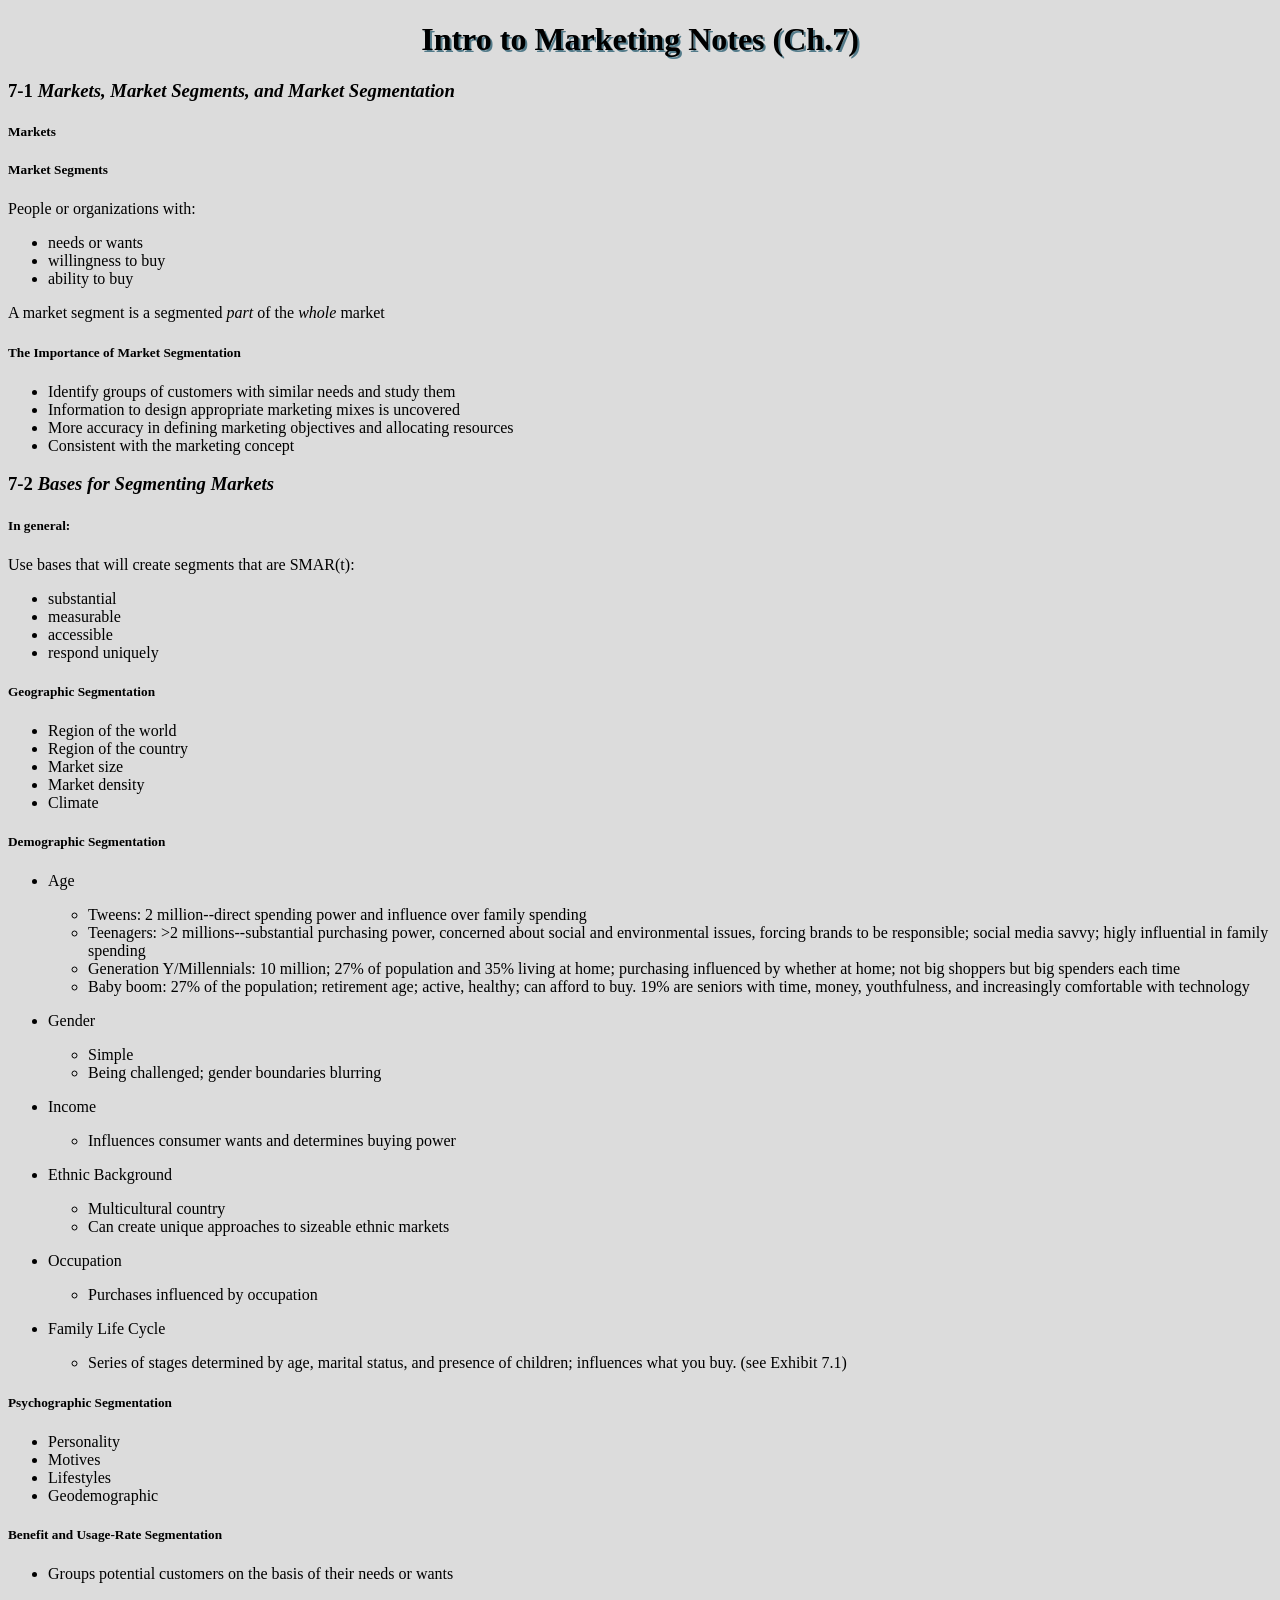
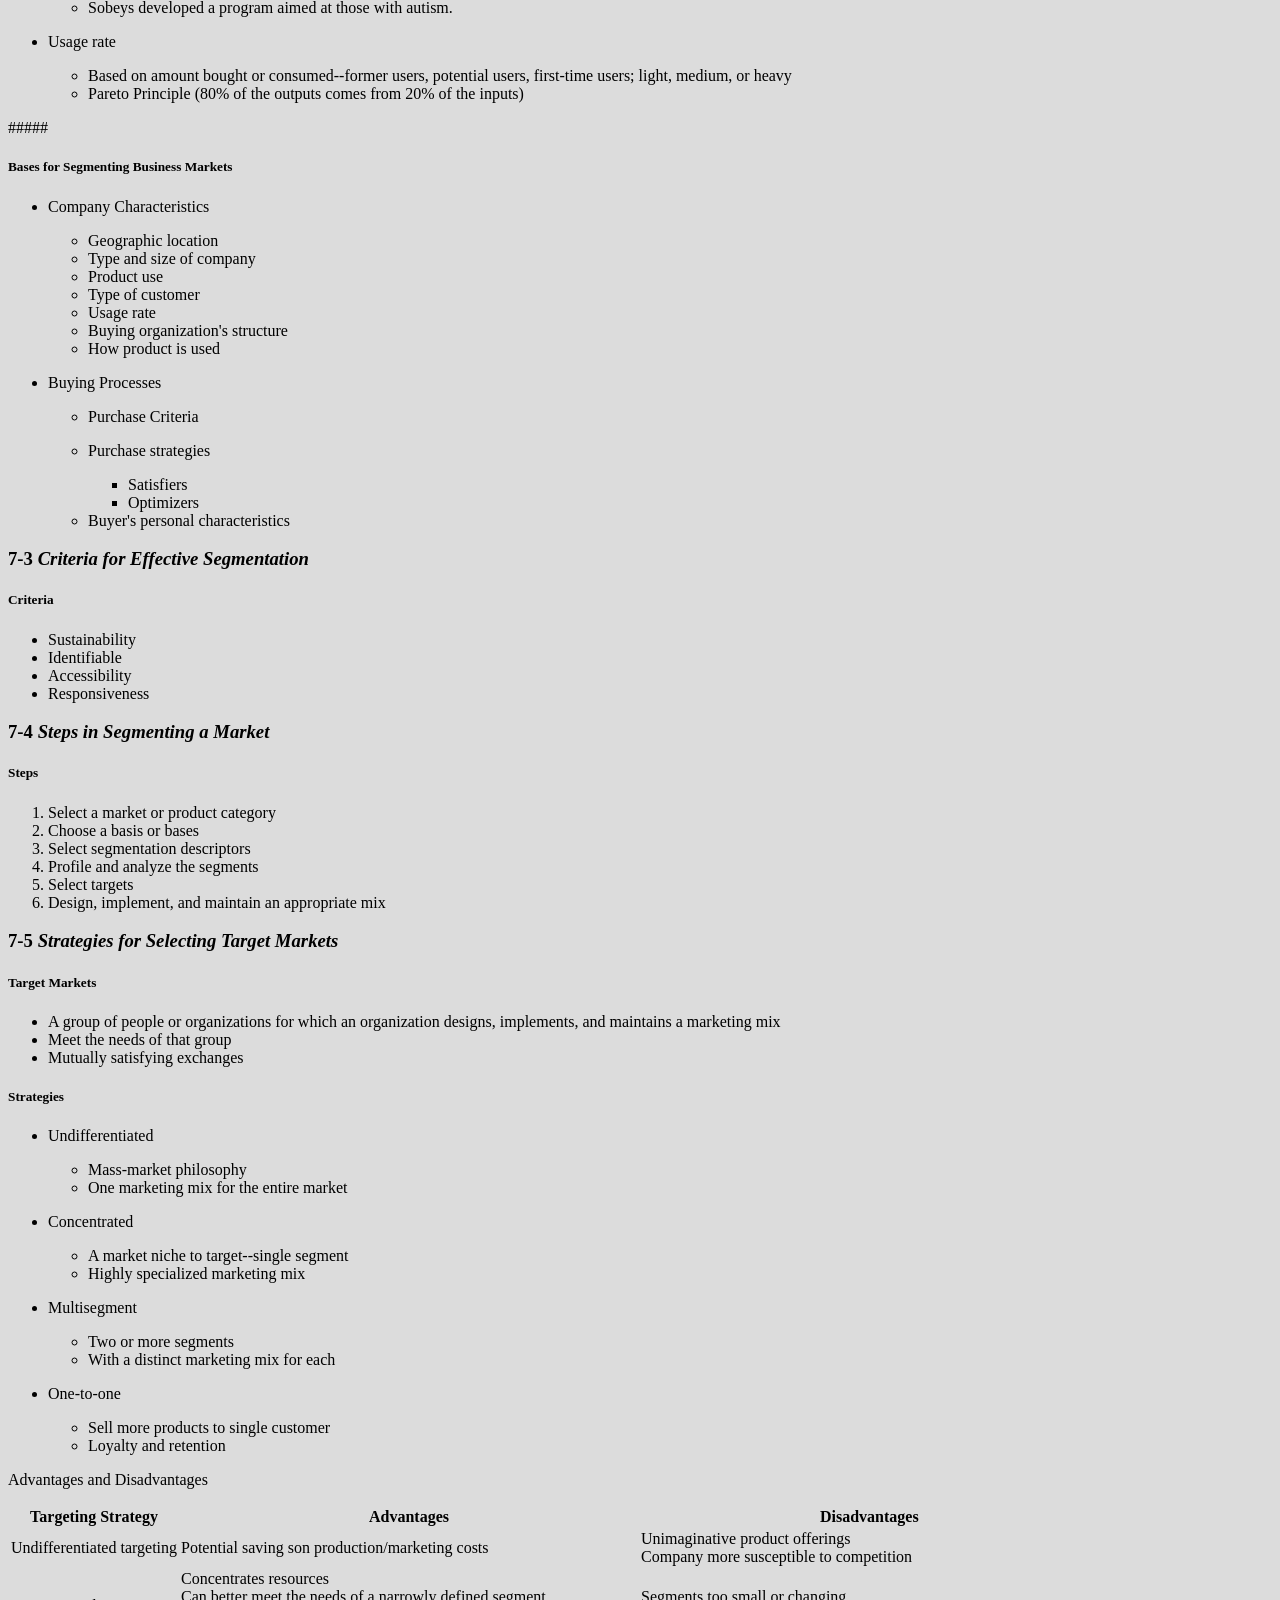
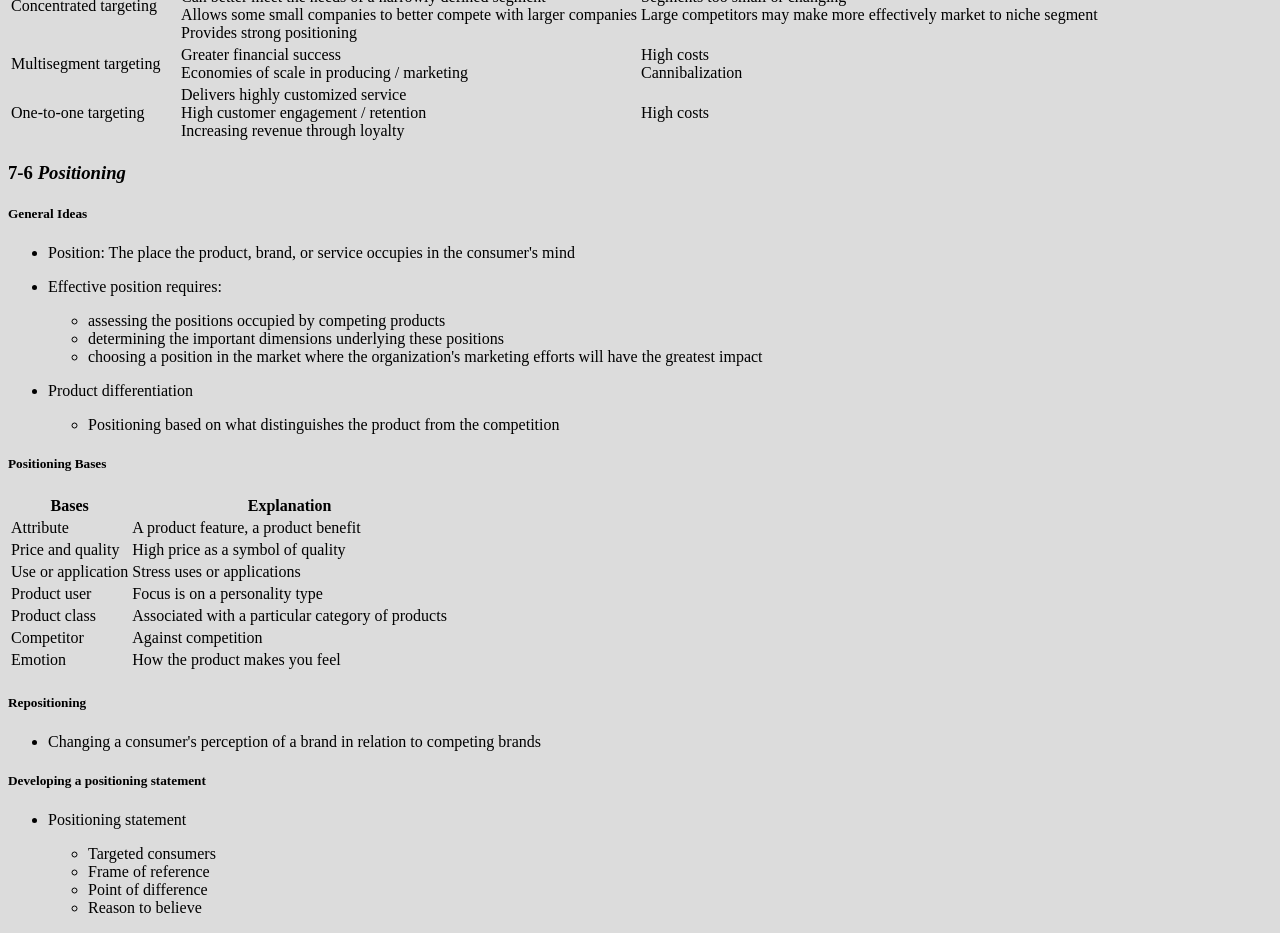
<file: Marketing/Intro to Marketing Notes (Ch.7).htm>
<!DOCTYPE html>
<head>

    <link rel="stylesheet" href="index.css">
</head>

<h1 id="-intro-to-marketing-notes-ch-7-"><strong>Intro to Marketing Notes (Ch.7)</strong></h1>
<h3 id="-7-1-markets-market-segments-and-market-segmentation-"><strong>7-1</strong> <em>Markets, Market Segments, and Market Segmentation</em></h3>
<h5 id="markets">Markets</h5>
<h5 id="market-segments">Market Segments</h5>
<p>People or organizations with:</p>
<ul>
<li>needs or wants</li>
<li>willingness to buy</li>
<li>ability to buy</li>
</ul>
<p>A market segment is a segmented <em>part</em> of the <em>whole</em> market</p>
<h5 id="the-importance-of-market-segmentation">The Importance of Market Segmentation</h5>
<ul>
<li>Identify groups of customers with similar needs and study them</li>
<li>Information to design appropriate marketing mixes is uncovered</li>
<li>More accuracy in defining marketing objectives and allocating resources</li>
<li>Consistent with the marketing concept</li>
</ul>
<h3 id="-7-2-bases-for-segmenting-markets-"><strong>7-2</strong> <em>Bases for Segmenting Markets</em></h3>
<h5 id="in-general-">In general:</h5>
<p>Use bases that will create segments that are SMAR(t):</p>
<ul>
<li>substantial</li>
<li>measurable</li>
<li>accessible</li>
<li>respond uniquely</li>
</ul>
<h5 id="geographic-segmentation">Geographic Segmentation</h5>
<ul>
<li>Region of the world</li>
<li>Region of the country</li>
<li>Market size</li>
<li>Market density</li>
<li>Climate</li>
</ul>
<h5 id="demographic-segmentation">Demographic Segmentation</h5>
<ul>
<li><p>Age</p>
<ul>
<li>Tweens: 2 million--direct spending power and influence over family spending</li>
<li>Teenagers: &gt;2 millions--substantial purchasing power, concerned about social and environmental issues, forcing brands to be responsible; social media savvy; higly influential in family spending</li>
<li>Generation Y/Millennials: 10 million; 27% of population and 35% living at home; purchasing influenced by whether at home; not big shoppers but big spenders each time</li>
<li>Baby boom: 27% of the population; retirement age; active, healthy; can afford to buy. 19% are seniors with time, money, youthfulness, and increasingly comfortable with technology</li>
</ul>
</li>
<li><p>Gender</p>
<ul>
<li>Simple</li>
<li>Being challenged; gender boundaries blurring</li>
</ul>
</li>
<li><p>Income</p>
<ul>
<li>Influences consumer wants and determines buying power</li>
</ul>
</li>
<li><p>Ethnic Background</p>
<ul>
<li>Multicultural country</li>
<li>Can create unique approaches to sizeable ethnic markets</li>
</ul>
</li>
<li><p>Occupation</p>
<ul>
<li>Purchases influenced by occupation</li>
</ul>
</li>
<li><p>Family Life Cycle</p>
<ul>
<li>Series of stages determined by age, marital status, and presence of children; influences what you buy. (see Exhibit 7.1)</li>
</ul>
</li>
</ul>
<h5 id="psychographic-segmentation">Psychographic Segmentation</h5>
<ul>
<li>Personality</li>
<li>Motives</li>
<li>Lifestyles</li>
<li>Geodemographic</li>
</ul>
<h5 id="benefit-and-usage-rate-segmentation">Benefit and Usage-Rate Segmentation</h5>
<ul>
<li><p>Groups potential customers on the basis of their needs or wants</p>
<ul>
<li>Sobeys developed a program aimed at those with autism.</li>
</ul>
</li>
<li><p>Usage rate</p>
<ul>
<li>Based on amount bought or consumed--former users, potential users, first-time users; light, medium, or heavy</li>
<li>Pareto Principle (80% of the outputs comes from 20% of the inputs)</li>
</ul>
</li>
</ul>
<p>##### </p>
<h5 id="bases-for-segmenting-business-markets">Bases for Segmenting Business Markets</h5>
<ul>
<li><p>Company Characteristics</p>
<ul>
<li>Geographic location</li>
<li>Type and size of company</li>
<li>Product use</li>
<li>Type of customer</li>
<li>Usage rate</li>
<li>Buying organization&#39;s structure</li>
<li>How product is used</li>
</ul>
</li>
<li><p>Buying Processes</p>
<ul>
<li>Purchase Criteria</li>
<li><p>Purchase strategies</p>
<ul>
<li>Satisfiers</li>
<li>Optimizers</li>
</ul>
</li>
<li>Buyer&#39;s personal characteristics</li>
</ul>
</li>
</ul>
<h3 id="-7-3-criteria-for-effective-segmentation-"><strong>7-3</strong> <em>Criteria for Effective Segmentation</em></h3>
<h5 id="criteria">Criteria</h5>
<ul>
<li>Sustainability</li>
<li>Identifiable</li>
<li>Accessibility</li>
<li>Responsiveness</li>
</ul>
<h3 id="-7-4-steps-in-segmenting-a-market-"><strong>7-4</strong> <em>Steps in Segmenting a Market</em></h3>
<h5 id="steps">Steps</h5>
<ol>
<li>Select a market or product category</li>
<li>Choose a basis or bases</li>
<li>Select segmentation descriptors</li>
<li>Profile and analyze the segments</li>
<li>Select targets</li>
<li>Design, implement, and maintain an appropriate mix</li>
</ol>
<h3 id="-7-5-strategies-for-selecting-target-markets-"><strong>7-5</strong> <em>Strategies for Selecting Target Markets</em></h3>
<h5 id="target-markets">Target Markets</h5>
<ul>
<li>A group of people or organizations for which an organization designs, implements, and maintains a marketing mix</li>
<li>Meet the needs of that group</li>
<li>Mutually satisfying exchanges</li>
</ul>
<h5 id="strategies">Strategies</h5>
<ul>
<li><p>Undifferentiated</p>
<ul>
<li>Mass-market philosophy</li>
<li>One marketing mix for the entire market</li>
</ul>
</li>
<li><p>Concentrated</p>
<ul>
<li>A market niche to target--single segment</li>
<li>Highly specialized marketing mix</li>
</ul>
</li>
<li><p>Multisegment</p>
<ul>
<li>Two or more segments </li>
<li>With a distinct marketing mix for each</li>
</ul>
</li>
<li><p>One-to-one</p>
<ul>
<li>Sell more products to single customer</li>
<li>Loyalty and retention</li>
</ul>
</li>
</ul>
<p>Advantages and Disadvantages</p>
<table>
<thead>
<tr>
<th><strong>Targeting Strategy</strong></th>
<th><strong>Advantages</strong></th>
<th><strong>Disadvantages</strong></th>
</tr>
</thead>
<tbody>
<tr>
<td>Undifferentiated targeting</td>
<td>Potential saving son production/marketing costs</td>
<td>Unimaginative product offerings <br />Company more susceptible to competition</td>
</tr>
<tr>
<td>Concentrated targeting</td>
<td>Concentrates resources<br />Can better meet the needs of a narrowly defined segment<br />Allows some small companies to better compete with larger companies<br />Provides strong positioning</td>
<td>Segments too small or changing<br />Large competitors may make more effectively market to niche segment</td>
</tr>
<tr>
<td>Multisegment targeting</td>
<td>Greater financial success<br />Economies of scale in producing / marketing</td>
<td>High costs<br />Cannibalization</td>
</tr>
<tr>
<td>One-to-one targeting</td>
<td>Delivers highly customized service<br />High customer engagement / retention<br />Increasing revenue through loyalty</td>
<td>High costs</td>
</tr>
</tbody>
</table>
<h3 id="-7-6-positioning-"><strong>7-6</strong> <em>Positioning</em></h3>
<h5 id="general-ideas">General Ideas</h5>
<ul>
<li>Position: The place the product, brand, or service occupies in the consumer&#39;s mind</li>
<li><p>Effective position requires:</p>
<ul>
<li>assessing the positions occupied by competing products</li>
<li>determining the important dimensions underlying these positions</li>
<li>choosing a position in the market where the organization&#39;s marketing efforts will have the greatest impact</li>
</ul>
</li>
<li><p>Product differentiation</p>
<ul>
<li>Positioning based on what distinguishes the product from the competition</li>
</ul>
</li>
</ul>
<h5 id="positioning-bases">Positioning Bases</h5>
<table>
<thead>
<tr>
<th><strong>Bases</strong></th>
<th><strong>Explanation</strong></th>
</tr>
</thead>
<tbody>
<tr>
<td>Attribute</td>
<td>A product feature, a product benefit</td>
</tr>
<tr>
<td>Price and quality</td>
<td>High price as a symbol of quality</td>
</tr>
<tr>
<td>Use or application</td>
<td>Stress uses or applications</td>
</tr>
<tr>
<td>Product user</td>
<td>Focus is on a personality type</td>
</tr>
<tr>
<td>Product class</td>
<td>Associated with a particular category of products</td>
</tr>
<tr>
<td>Competitor</td>
<td>Against competition</td>
</tr>
<tr>
<td>Emotion</td>
<td>How the product makes you feel</td>
</tr>
</tbody>
</table>
<h5 id="repositioning">Repositioning</h5>
<ul>
<li>Changing a consumer&#39;s perception of a brand in relation to competing brands</li>
</ul>
<h5 id="developing-a-positioning-statement">Developing a positioning statement</h5>
<ul>
<li><p>Positioning statement</p>
<ul>
<li>Targeted consumers</li>
<li>Frame of reference</li>
<li>Point of difference</li>
<li>Reason to believe</li>
</ul>
</li>
</ul>
</file>
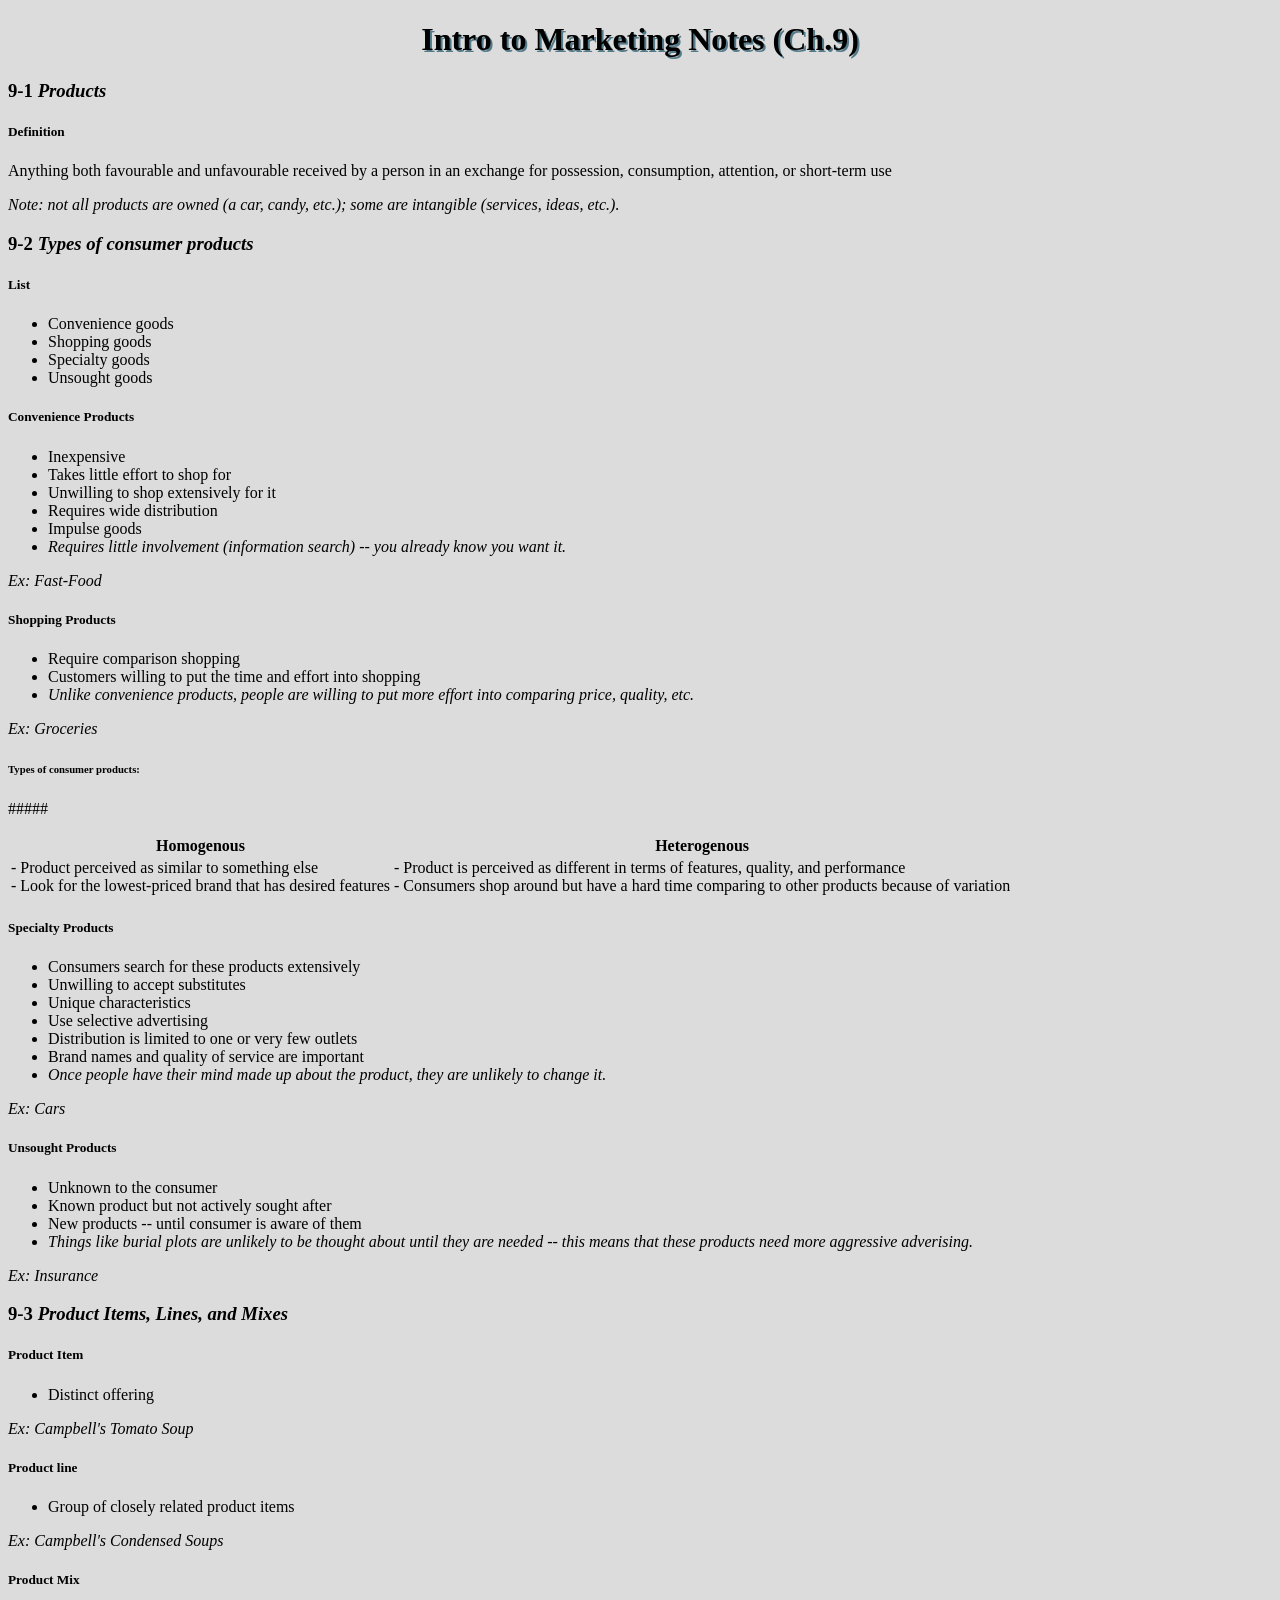
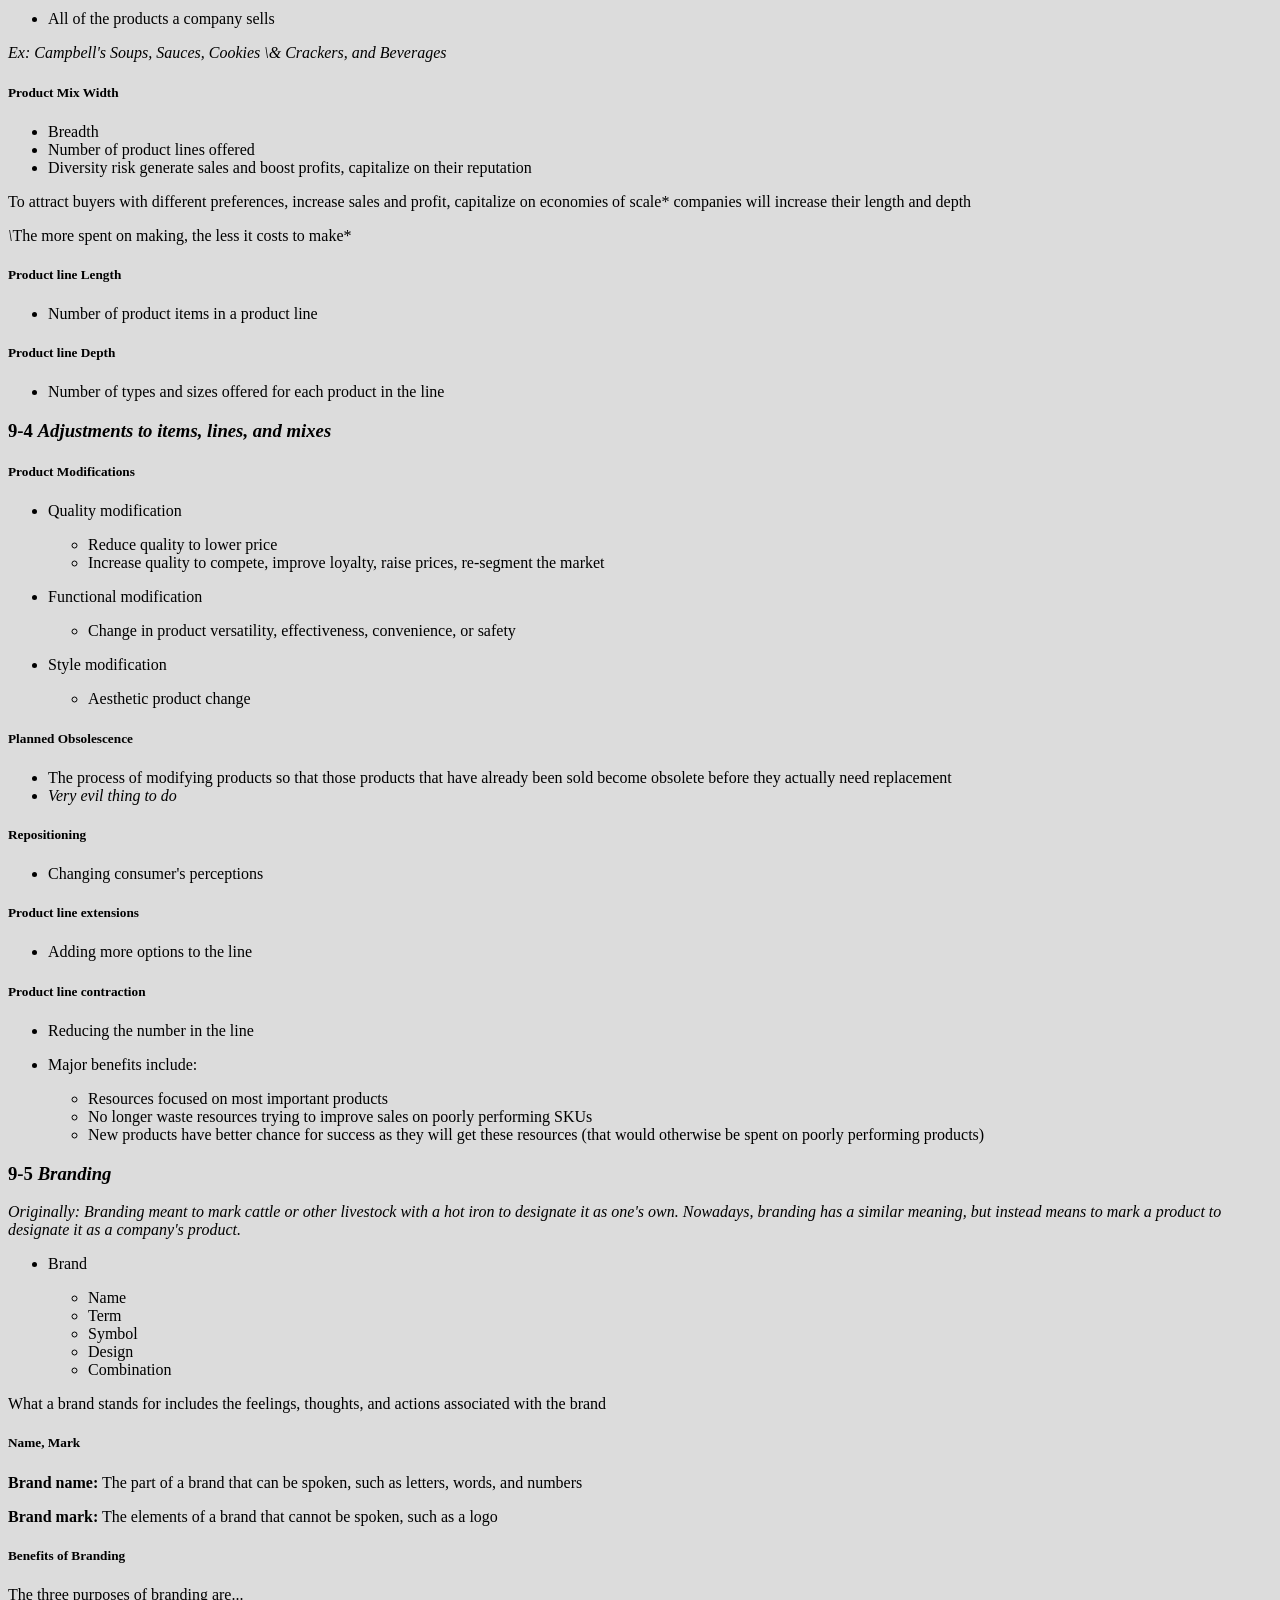
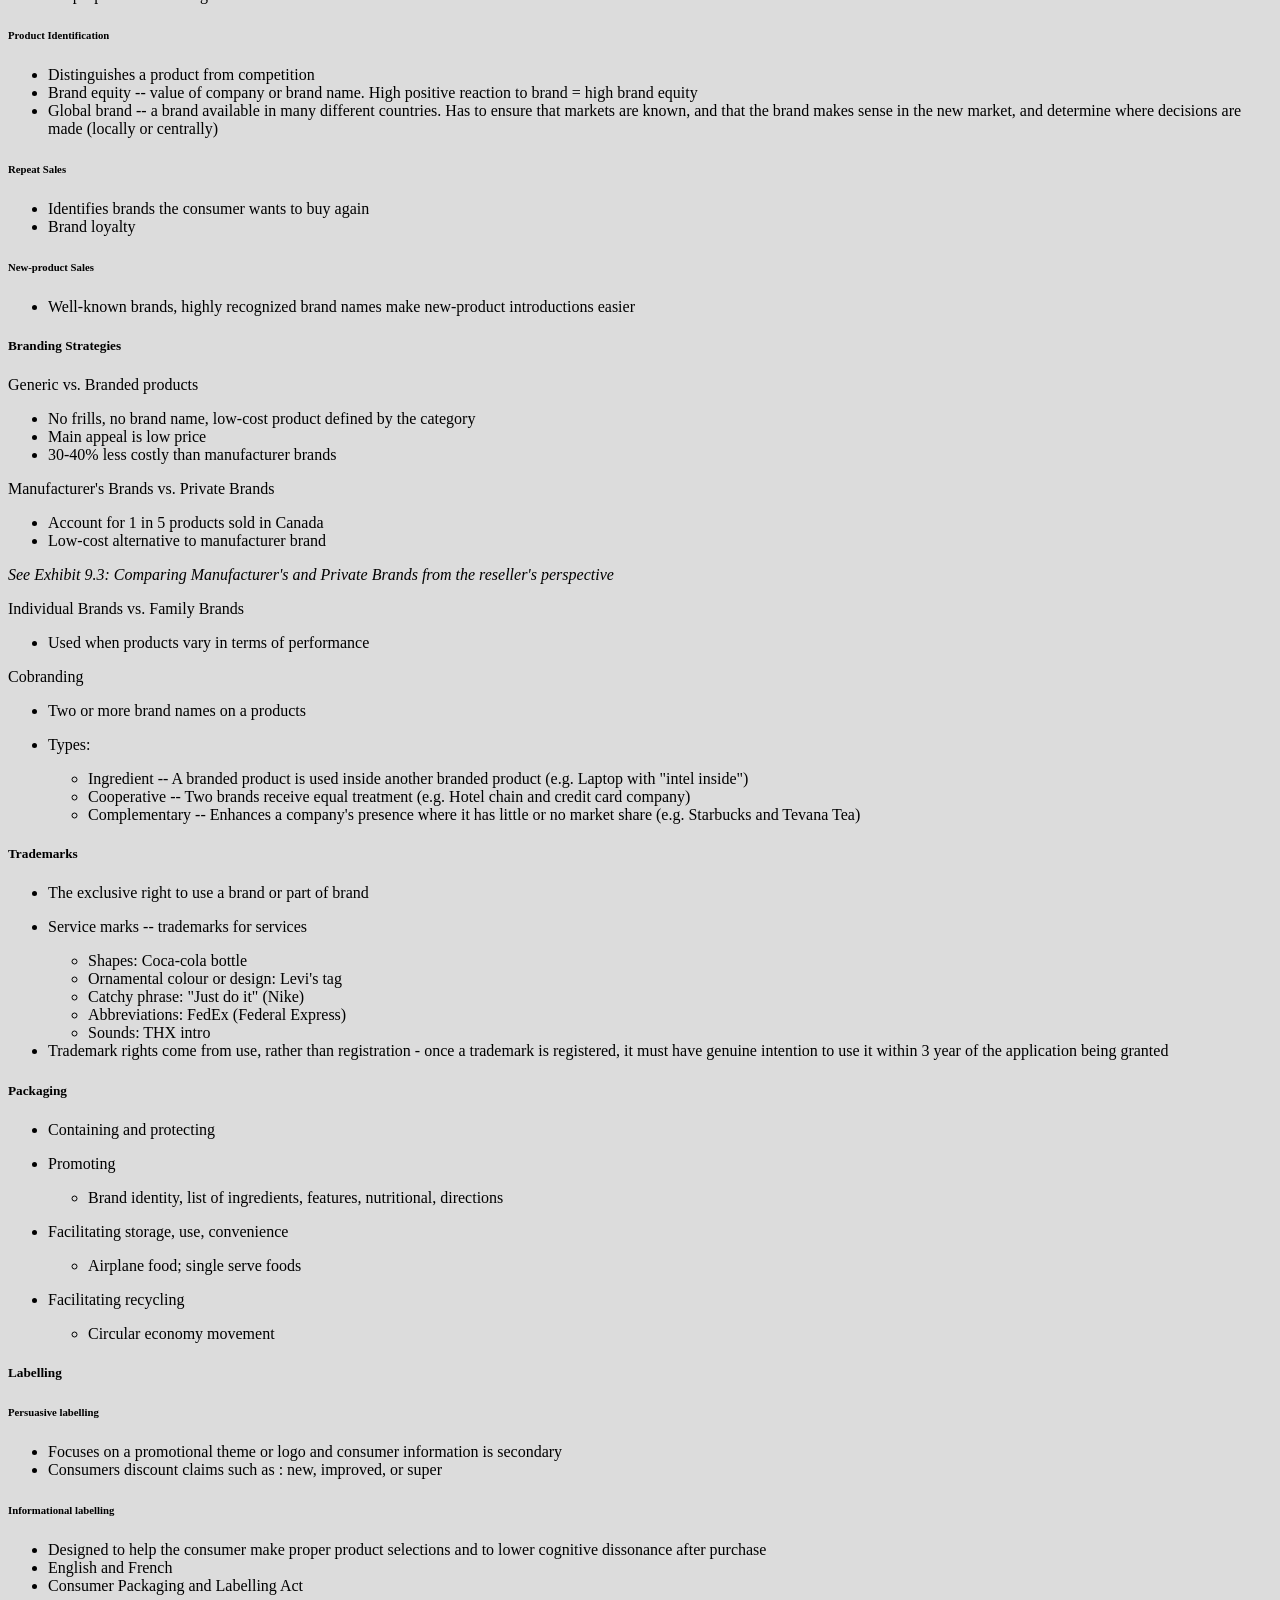
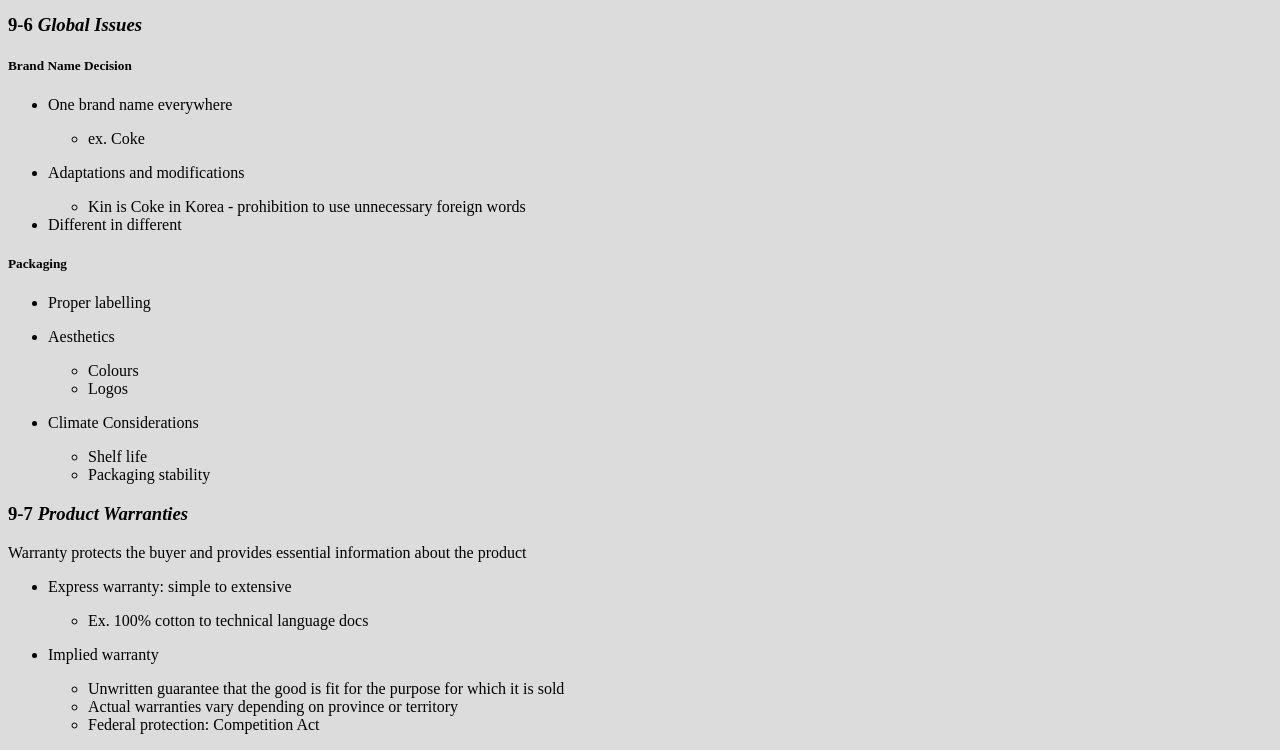
<file: Marketing/Intro to Marketing Notes (Ch.9).htm>
<!DOCTYPE html>
<head>

    <link rel="stylesheet" href="index.css">
</head>

<h1 id="-intro-to-marketing-notes-ch-9-"><strong>Intro to Marketing Notes (Ch.9)</strong></h1>
<h3 id="-9-1-products-"><strong>9-1</strong> <em>Products</em></h3>
<h5 id="definition">Definition</h5>
<p>Anything both favourable and unfavourable received by a person in an exchange for possession, consumption, attention, or short-term use</p>
<p><em>Note: not all products are owned (a car, candy, etc.); some are intangible (services, ideas, etc.).</em></p>
<h3 id="-9-2-types-of-consumer-products-"><strong>9-2</strong> <em>Types of consumer products</em></h3>
<h5 id="list">List</h5>
<ul>
<li>Convenience goods</li>
<li>Shopping goods</li>
<li>Specialty goods</li>
<li>Unsought goods</li>
</ul>
<h5 id="convenience-products">Convenience Products</h5>
<ul>
<li>Inexpensive</li>
<li>Takes little effort to shop for</li>
<li>Unwilling to shop extensively for it</li>
<li>Requires wide distribution</li>
<li>Impulse goods</li>
<li><em>Requires little involvement (information search) -- you already know you want it.</em></li>
</ul>
<p><em>Ex: Fast-Food</em></p>
<h5 id="shopping-products">Shopping Products</h5>
<ul>
<li>Require comparison shopping</li>
<li>Customers willing to put the time and effort into shopping</li>
<li><em>Unlike convenience products, people are willing to put more effort into comparing price, quality, etc.</em></li>
</ul>
<p><em>Ex: Groceries</em></p>
<h6 id="types-of-consumer-products-">Types of consumer products:</h6>
<p>##### </p>
<table>
<thead>
<tr>
<th><strong>Homogenous</strong></th>
<th><strong>Heterogenous</strong></th>
</tr>
</thead>
<tbody>
<tr>
<td>- Product perceived as similar to something else<br />- Look for the lowest-priced brand that has desired features</td>
<td>- Product is perceived as different in terms of features, quality, and performance<br />- Consumers shop around but have a hard time comparing to other products because of variation</td>
</tr>
</tbody>
</table>
<h5 id="specialty-products">Specialty Products</h5>
<ul>
<li>Consumers search for these products extensively</li>
<li>Unwilling to accept substitutes</li>
<li>Unique characteristics</li>
<li>Use selective advertising</li>
<li>Distribution is limited to one or very few outlets</li>
<li>Brand names and quality of service are important</li>
<li><em>Once people have their mind made up about the product, they are unlikely to change it.</em></li>
</ul>
<p><em>Ex: Cars</em></p>
<h5 id="unsought-products">Unsought Products</h5>
<ul>
<li>Unknown to the consumer</li>
<li>Known product but not actively sought after</li>
<li>New products -- until consumer is aware of them</li>
<li><em>Things like burial plots are unlikely to be thought about until they are needed -- this means that these products need more aggressive adverising.</em></li>
</ul>
<p><em>Ex: Insurance</em></p>
<h3 id="-9-3-product-items-lines-and-mixes-"><strong>9-3</strong> <em>Product Items, Lines, and Mixes</em></h3>
<h5 id="product-item">Product Item</h5>
<ul>
<li>Distinct offering</li>
</ul>
<p><em>Ex: Campbell&#39;s Tomato Soup</em></p>
<h5 id="product-line">Product line</h5>
<ul>
<li>Group of closely related product items</li>
</ul>
<p><em>Ex: Campbell&#39;s Condensed Soups</em></p>
<h5 id="product-mix">Product Mix</h5>
<ul>
<li>All of the products a company sells</li>
</ul>
<p><em>Ex: Campbell&#39;s Soups, Sauces, Cookies \&amp; Crackers, and Beverages</em></p>
<h5 id="product-mix-width">Product Mix Width</h5>
<ul>
<li>Breadth</li>
<li>Number of product lines offered</li>
<li>Diversity risk generate sales and boost profits, capitalize on their reputation</li>
</ul>
<p>To attract buyers with different preferences, increase sales and profit, capitalize on economies of scale* companies will increase their length and depth</p>
<p><em>\</em>The more spent on making, the less it costs to make*</p>
<h5 id="product-line-length">Product line Length</h5>
<ul>
<li>Number of product items in a product line</li>
</ul>
<h5 id="product-line-depth">Product line Depth</h5>
<ul>
<li>Number of types and sizes offered for each product in the line</li>
</ul>
<h3 id="-9-4-adjustments-to-items-lines-and-mixes-"><strong>9-4</strong> <em>Adjustments to items, lines, and mixes</em></h3>
<h5 id="product-modifications">Product Modifications</h5>
<ul>
<li><p>Quality modification</p>
<ul>
<li>Reduce quality to lower price</li>
<li>Increase quality to compete, improve loyalty, raise prices, re-segment the market</li>
</ul>
</li>
<li><p>Functional modification</p>
<ul>
<li>Change in product versatility, effectiveness, convenience, or safety</li>
</ul>
</li>
<li><p>Style modification</p>
<ul>
<li>Aesthetic product change</li>
</ul>
</li>
</ul>
<h5 id="planned-obsolescence">Planned Obsolescence</h5>
<ul>
<li>The process of modifying products so that those products that have already been sold become obsolete before they actually need replacement</li>
<li><em>Very evil thing to do</em></li>
</ul>
<h5 id="repositioning">Repositioning</h5>
<ul>
<li>Changing consumer&#39;s perceptions</li>
</ul>
<h5 id="product-line-extensions">Product line extensions</h5>
<ul>
<li>Adding more options to the line</li>
</ul>
<h5 id="product-line-contraction">Product line contraction</h5>
<ul>
<li>Reducing the number in the line</li>
<li><p>Major benefits include:</p>
<ul>
<li>Resources focused on most important products</li>
<li>No longer waste resources trying to improve sales on poorly performing SKUs</li>
<li>New products have better chance for success as they will get these resources (that would otherwise be spent on poorly performing products)</li>
</ul>
</li>
</ul>
<h3 id="-9-5-branding-"><strong>9-5</strong> <em>Branding</em></h3>
<p><em>Originally: Branding meant to mark cattle or other livestock with a hot iron to designate it as one&#39;s own. Nowadays, branding has a similar meaning, but instead means to mark a product to designate it as a company&#39;s product.</em></p>
<ul>
<li><p>Brand</p>
<ul>
<li>Name</li>
<li>Term</li>
<li>Symbol</li>
<li>Design</li>
<li>Combination</li>
</ul>
</li>
</ul>
<p>What a brand stands for includes the feelings, thoughts, and actions associated with the brand</p>
<h5 id="name-mark">Name, Mark</h5>
<p><strong>Brand name:</strong> The part of a brand that can be spoken, such as letters, words, and numbers</p>
<p><strong>Brand mark:</strong> The elements of a brand that cannot be spoken, such as a logo</p>
<h5 id="benefits-of-branding">Benefits of Branding</h5>
<p>The three purposes of branding are...</p>
<h6 id="-product-identification-"><strong>Product Identification</strong></h6>
<ul>
<li>Distinguishes a product from competition</li>
<li>Brand equity -- value of company or brand name. High positive reaction to brand = high brand equity</li>
<li>Global brand -- a brand available in many different countries. Has to ensure that markets are known, and that the brand makes sense in the new market, and determine where decisions are made (locally or centrally)</li>
</ul>
<h6 id="-repeat-sales-"><strong>Repeat Sales</strong></h6>
<ul>
<li>Identifies brands the consumer wants to buy again</li>
<li>Brand loyalty</li>
</ul>
<h6 id="-new-product-sales-"><strong>New-product Sales</strong></h6>
<ul>
<li>Well-known brands, highly recognized brand names make new-product introductions easier</li>
</ul>
<h5 id="branding-strategies">Branding Strategies</h5>
<p>Generic vs. Branded products</p>
<ul>
<li>No frills, no brand name, low-cost product defined by the category</li>
<li>Main appeal is low price</li>
<li>30-40% less costly than manufacturer brands</li>
</ul>
<p>Manufacturer&#39;s Brands vs. Private Brands</p>
<ul>
<li>Account for 1 in 5 products sold in Canada</li>
<li>Low-cost alternative to manufacturer brand</li>
</ul>
<p><em>See Exhibit 9.3: Comparing Manufacturer&#39;s and Private Brands from the reseller&#39;s perspective</em></p>
<p>Individual Brands vs. Family Brands</p>
<ul>
<li>Used when products vary in terms of performance</li>
</ul>
<p>Cobranding</p>
<ul>
<li>Two or more brand names on a products</li>
<li><p>Types:</p>
<ul>
<li>Ingredient -- A branded product is used inside another branded product (e.g. Laptop with &quot;intel inside&quot;)</li>
<li>Cooperative -- Two brands receive equal treatment (e.g. Hotel chain and credit card company)</li>
<li>Complementary -- Enhances a company&#39;s presence where it has little or no market share (e.g. Starbucks and Tevana Tea)</li>
</ul>
</li>
</ul>
<h5 id="trademarks">Trademarks</h5>
<ul>
<li>The exclusive right to use a brand or part of brand</li>
<li><p>Service marks -- trademarks for services</p>
<ul>
<li>Shapes: Coca-cola bottle</li>
<li>Ornamental colour or design: Levi&#39;s tag</li>
<li>Catchy phrase: &quot;Just do it&quot; (Nike)</li>
<li>Abbreviations: FedEx (Federal Express)</li>
<li>Sounds: THX intro</li>
</ul>
</li>
<li>Trademark rights come from use, rather than registration - once a trademark is registered, it must have genuine intention to use it within 3 year of the application being granted</li>
</ul>
<h5 id="packaging">Packaging</h5>
<ul>
<li>Containing and protecting</li>
<li><p>Promoting</p>
<ul>
<li>Brand identity, list of ingredients, features, nutritional, directions</li>
</ul>
</li>
<li><p>Facilitating storage, use, convenience</p>
<ul>
<li>Airplane food; single serve foods</li>
</ul>
</li>
<li><p>Facilitating recycling</p>
<ul>
<li>Circular economy movement</li>
</ul>
</li>
</ul>
<h5 id="labelling">Labelling</h5>
<h6 id="persuasive-labelling">Persuasive labelling</h6>
<ul>
<li>Focuses on a promotional theme or logo and consumer information is secondary</li>
<li>Consumers discount claims such as : new, improved, or super</li>
</ul>
<h6 id="informational-labelling">Informational labelling</h6>
<ul>
<li>Designed to help the consumer make proper product selections and to lower cognitive dissonance after purchase</li>
<li>English and French</li>
<li>Consumer Packaging and Labelling Act</li>
</ul>
<h3 id="-9-6-global-issues-"><strong>9-6</strong> <em>Global Issues</em></h3>
<h5 id="brand-name-decision">Brand Name Decision</h5>
<ul>
<li><p>One brand name everywhere</p>
<ul>
<li>ex. Coke</li>
</ul>
</li>
<li><p>Adaptations and modifications</p>
<ul>
<li>Kin is Coke in Korea - prohibition to use unnecessary foreign words</li>
</ul>
</li>
<li>Different in different</li>
</ul>
<h5 id="packaging">Packaging</h5>
<ul>
<li>Proper labelling</li>
<li><p>Aesthetics</p>
<ul>
<li>Colours</li>
<li>Logos</li>
</ul>
</li>
<li><p>Climate Considerations</p>
<ul>
<li>Shelf life</li>
<li>Packaging stability</li>
</ul>
</li>
</ul>
<h3 id="-9-7-product-warranties-"><strong>9-7</strong> <em>Product Warranties</em></h3>
<p>Warranty protects the buyer and provides essential information about the product</p>
<ul>
<li><p>Express warranty: simple to extensive</p>
<ul>
<li>Ex. 100% cotton to technical language docs</li>
</ul>
</li>
</ul>
<ul>
<li><p>Implied warranty</p>
<ul>
<li>Unwritten guarantee that the good is fit for the purpose for which it is sold</li>
<li>Actual warranties vary depending on province or territory</li>
<li>Federal protection: Competition Act</li>
</ul>
</li>
</ul>
</file>
<file: Marketing/index.css>
body.main {
    background-color:skyblue;
}

body {
    background-color:gainsboro;
}

li {
    font-family: Comic Sans MS

}

h1 {
    font-family: Comic Sans MS; text-shadow: 2px 2px rgb(83, 123, 138); text-align:center
}

h2 {
    font-family: Comic Sans MS;
}

h3 {
    font-family: Comic Sans MS;
}

p {
    font-family: Comic Sans MS;
}

.center {
  display: block;
  margin: auto;
  width: 50%;
}
.left {
  text-align: left
}

button {
  background-color: darkslateblue;
  border-color: gainsboro;
  color: white;
  padding: 15px 32px;
  text-align: center;
  text-decoration: none;
  display: inline-block;
  font-family: Comic Sans MS;
  font-size: 16px;
  cursor: pointer;
  display: block;
  margin: auto;
  width: 75%
}

iframe {
    height: 400px;
    width:90%;
    margin: auto;
    display: block;
    resize: both;
    overflow: hidden;
}
</file>
